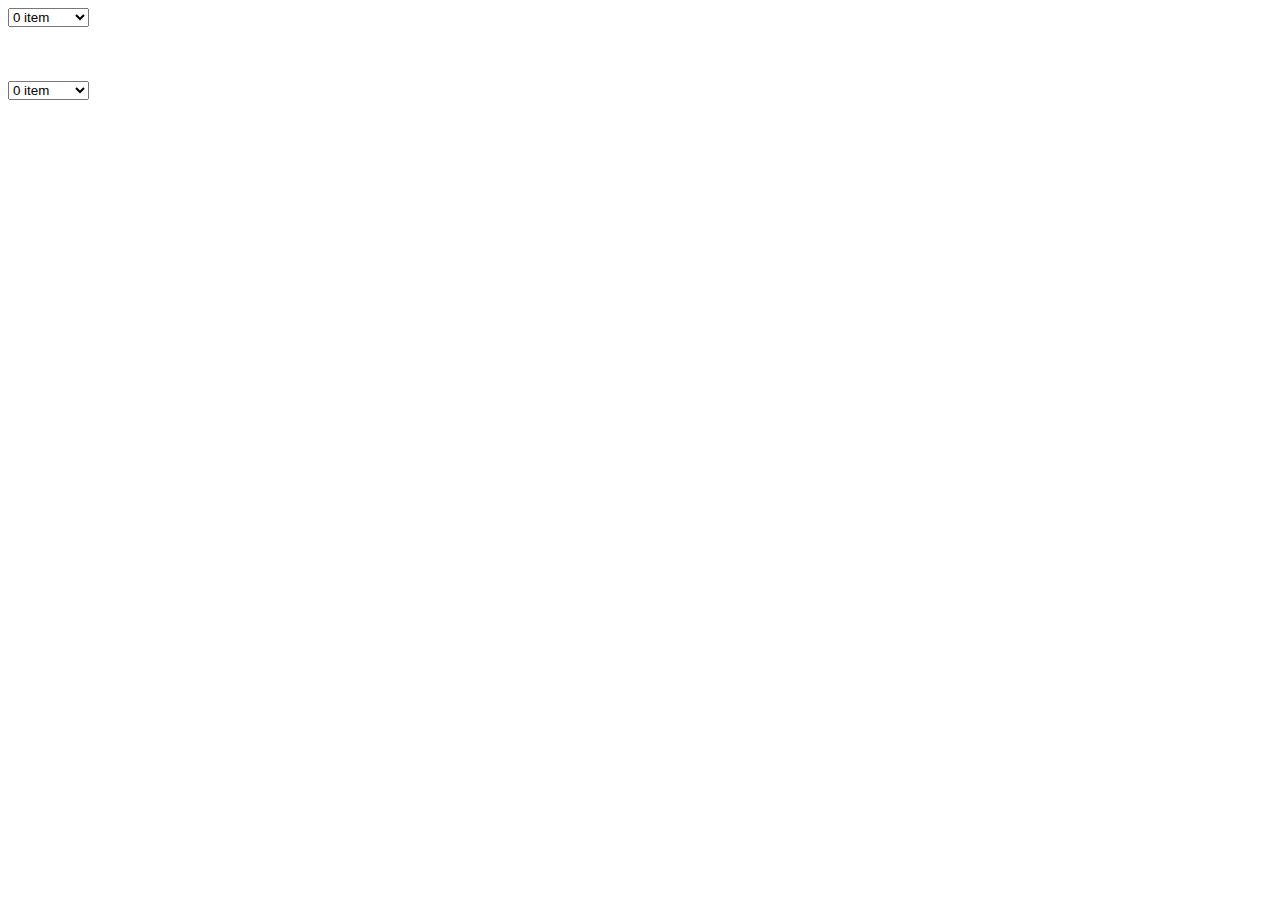
<file: pzdc.html>
<html>
<head>
    <link rel="stylesheet" href="chosen.css" />
</head>
<body>
<select>
<option>0 item</option><option>1 item</option><option>2 item</option><option>3 item</option><option>4 item</option><option>5 item</option><option>6 item</option><option>7 item</option><option>8 item</option><option>9 item</option><option>10 item</option><option>11 item</option><option>12 item</option><option>13 item</option><option>14 item</option><option>15 item</option><option>16 item</option><option>17 item</option><option>18 item</option><option>19 item</option><option>20 item</option><option>21 item</option><option>22 item</option><option>23 item</option><option>24 item</option><option>25 item</option><option>26 item</option><option>27 item</option><option>28 item</option><option>29 item</option><option>30 item</option><option>31 item</option><option>32 item</option><option>33 item</option><option>34 item</option><option>35 item</option><option>36 item</option><option>37 item</option><option>38 item</option><option>39 item</option><option>40 item</option><option>41 item</option><option>42 item</option><option>43 item</option><option>44 item</option><option>45 item</option><option>46 item</option><option>47 item</option><option>48 item</option><option>49 item</option><option>50 item</option><option>51 item</option><option>52 item</option><option>53 item</option><option>54 item</option><option>55 item</option><option>56 item</option><option>57 item</option><option>58 item</option><option>59 item</option><option>60 item</option><option>61 item</option><option>62 item</option><option>63 item</option><option>64 item</option><option>65 item</option><option>66 item</option><option>67 item</option><option>68 item</option><option>69 item</option><option>70 item</option><option>71 item</option><option>72 item</option><option>73 item</option><option>74 item</option><option>75 item</option><option>76 item</option><option>77 item</option><option>78 item</option><option>79 item</option><option>80 item</option><option>81 item</option><option>82 item</option><option>83 item</option><option>84 item</option><option>85 item</option><option>86 item</option><option>87 item</option><option>88 item</option><option>89 item</option><option>90 item</option><option>91 item</option><option>92 item</option><option>93 item</option><option>94 item</option><option>95 item</option><option>96 item</option><option>97 item</option><option>98 item</option><option>99 item</option><option>100 item</option><option>101 item</option><option>102 item</option><option>103 item</option><option>104 item</option><option>105 item</option><option>106 item</option><option>107 item</option><option>108 item</option><option>109 item</option><option>110 item</option><option>111 item</option><option>112 item</option><option>113 item</option><option>114 item</option><option>115 item</option><option>116 item</option><option>117 item</option><option>118 item</option><option>119 item</option><option>120 item</option><option>121 item</option><option>122 item</option><option>123 item</option><option>124 item</option><option>125 item</option><option>126 item</option><option>127 item</option><option>128 item</option><option>129 item</option><option>130 item</option><option>131 item</option><option>132 item</option><option>133 item</option><option>134 item</option><option>135 item</option><option>136 item</option><option>137 item</option><option>138 item</option><option>139 item</option><option>140 item</option><option>141 item</option><option>142 item</option><option>143 item</option><option>144 item</option><option>145 item</option><option>146 item</option><option>147 item</option><option>148 item</option><option>149 item</option><option>150 item</option><option>151 item</option><option>152 item</option><option>153 item</option><option>154 item</option><option>155 item</option><option>156 item</option><option>157 item</option><option>158 item</option><option>159 item</option><option>160 item</option><option>161 item</option><option>162 item</option><option>163 item</option><option>164 item</option><option>165 item</option><option>166 item</option><option>167 item</option><option>168 item</option><option>169 item</option><option>170 item</option><option>171 item</option><option>172 item</option><option>173 item</option><option>174 item</option><option>175 item</option><option>176 item</option><option>177 item</option><option>178 item</option><option>179 item</option><option>180 item</option><option>181 item</option><option>182 item</option><option>183 item</option><option>184 item</option><option>185 item</option><option>186 item</option><option>187 item</option><option>188 item</option><option>189 item</option><option>190 item</option><option>191 item</option><option>192 item</option><option>193 item</option><option>194 item</option><option>195 item</option><option>196 item</option><option>197 item</option><option>198 item</option><option>199 item</option><option>200 item</option><option>201 item</option><option>202 item</option><option>203 item</option><option>204 item</option><option>205 item</option><option>206 item</option><option>207 item</option><option>208 item</option><option>209 item</option><option>210 item</option><option>211 item</option><option>212 item</option><option>213 item</option><option>214 item</option><option>215 item</option><option>216 item</option><option>217 item</option><option>218 item</option><option>219 item</option><option>220 item</option><option>221 item</option><option>222 item</option><option>223 item</option><option>224 item</option><option>225 item</option><option>226 item</option><option>227 item</option><option>228 item</option><option>229 item</option><option>230 item</option><option>231 item</option><option>232 item</option><option>233 item</option><option>234 item</option><option>235 item</option><option>236 item</option><option>237 item</option><option>238 item</option><option>239 item</option><option>240 item</option><option>241 item</option><option>242 item</option><option>243 item</option><option>244 item</option><option>245 item</option><option>246 item</option><option>247 item</option><option>248 item</option><option>249 item</option><option>250 item</option><option>251 item</option><option>252 item</option><option>253 item</option><option>254 item</option><option>255 item</option><option>256 item</option><option>257 item</option><option>258 item</option><option>259 item</option><option>260 item</option><option>261 item</option><option>262 item</option><option>263 item</option><option>264 item</option><option>265 item</option><option>266 item</option><option>267 item</option><option>268 item</option><option>269 item</option><option>270 item</option><option>271 item</option><option>272 item</option><option>273 item</option><option>274 item</option><option>275 item</option><option>276 item</option><option>277 item</option><option>278 item</option><option>279 item</option><option>280 item</option><option>281 item</option><option>282 item</option><option>283 item</option><option>284 item</option><option>285 item</option><option>286 item</option><option>287 item</option><option>288 item</option><option>289 item</option><option>290 item</option><option>291 item</option><option>292 item</option><option>293 item</option><option>294 item</option><option>295 item</option><option>296 item</option><option>297 item</option><option>298 item</option><option>299 item</option><option>300 item</option><option>301 item</option><option>302 item</option><option>303 item</option><option>304 item</option><option>305 item</option><option>306 item</option><option>307 item</option><option>308 item</option><option>309 item</option><option>310 item</option><option>311 item</option><option>312 item</option><option>313 item</option><option>314 item</option><option>315 item</option><option>316 item</option><option>317 item</option><option>318 item</option><option>319 item</option><option>320 item</option><option>321 item</option><option>322 item</option><option>323 item</option><option>324 item</option><option>325 item</option><option>326 item</option><option>327 item</option><option>328 item</option><option>329 item</option><option>330 item</option><option>331 item</option><option>332 item</option><option>333 item</option><option>334 item</option><option>335 item</option><option>336 item</option><option>337 item</option><option>338 item</option><option>339 item</option><option>340 item</option><option>341 item</option><option>342 item</option><option>343 item</option><option>344 item</option><option>345 item</option><option>346 item</option><option>347 item</option><option>348 item</option><option>349 item</option><option>350 item</option><option>351 item</option><option>352 item</option><option>353 item</option><option>354 item</option><option>355 item</option><option>356 item</option><option>357 item</option><option>358 item</option><option>359 item</option><option>360 item</option><option>361 item</option><option>362 item</option><option>363 item</option><option>364 item</option><option>365 item</option><option>366 item</option><option>367 item</option><option>368 item</option><option>369 item</option><option>370 item</option><option>371 item</option><option>372 item</option><option>373 item</option><option>374 item</option><option>375 item</option><option>376 item</option><option>377 item</option><option>378 item</option><option>379 item</option><option>380 item</option><option>381 item</option><option>382 item</option><option>383 item</option><option>384 item</option><option>385 item</option><option>386 item</option><option>387 item</option><option>388 item</option><option>389 item</option><option>390 item</option><option>391 item</option><option>392 item</option><option>393 item</option><option>394 item</option><option>395 item</option><option>396 item</option><option>397 item</option><option>398 item</option><option>399 item</option><option>400 item</option><option>401 item</option><option>402 item</option><option>403 item</option><option>404 item</option><option>405 item</option><option>406 item</option><option>407 item</option><option>408 item</option><option>409 item</option><option>410 item</option><option>411 item</option><option>412 item</option><option>413 item</option><option>414 item</option><option>415 item</option><option>416 item</option><option>417 item</option><option>418 item</option><option>419 item</option><option>420 item</option><option>421 item</option><option>422 item</option><option>423 item</option><option>424 item</option><option>425 item</option><option>426 item</option><option>427 item</option><option>428 item</option><option>429 item</option><option>430 item</option><option>431 item</option><option>432 item</option><option>433 item</option><option>434 item</option><option>435 item</option><option>436 item</option><option>437 item</option><option>438 item</option><option>439 item</option><option>440 item</option><option>441 item</option><option>442 item</option><option>443 item</option><option>444 item</option><option>445 item</option><option>446 item</option><option>447 item</option><option>448 item</option><option>449 item</option><option>450 item</option><option>451 item</option><option>452 item</option><option>453 item</option><option>454 item</option><option>455 item</option><option>456 item</option><option>457 item</option><option>458 item</option><option>459 item</option><option>460 item</option><option>461 item</option><option>462 item</option><option>463 item</option><option>464 item</option><option>465 item</option><option>466 item</option><option>467 item</option><option>468 item</option><option>469 item</option><option>470 item</option><option>471 item</option><option>472 item</option><option>473 item</option><option>474 item</option><option>475 item</option><option>476 item</option><option>477 item</option><option>478 item</option><option>479 item</option><option>480 item</option><option>481 item</option><option>482 item</option><option>483 item</option><option>484 item</option><option>485 item</option><option>486 item</option><option>487 item</option><option>488 item</option><option>489 item</option><option>490 item</option><option>491 item</option><option>492 item</option><option>493 item</option><option>494 item</option><option>495 item</option><option>496 item</option><option>497 item</option><option>498 item</option><option>499 item</option><option>500 item</option><option>501 item</option><option>502 item</option><option>503 item</option><option>504 item</option><option>505 item</option><option>506 item</option><option>507 item</option><option>508 item</option><option>509 item</option><option>510 item</option><option>511 item</option><option>512 item</option><option>513 item</option><option>514 item</option><option>515 item</option><option>516 item</option><option>517 item</option><option>518 item</option><option>519 item</option><option>520 item</option><option>521 item</option><option>522 item</option><option>523 item</option><option>524 item</option><option>525 item</option><option>526 item</option><option>527 item</option><option>528 item</option><option>529 item</option><option>530 item</option><option>531 item</option><option>532 item</option><option>533 item</option><option>534 item</option><option>535 item</option><option>536 item</option><option>537 item</option><option>538 item</option><option>539 item</option><option>540 item</option><option>541 item</option><option>542 item</option><option>543 item</option><option>544 item</option><option>545 item</option><option>546 item</option><option>547 item</option><option>548 item</option><option>549 item</option><option>550 item</option><option>551 item</option><option>552 item</option><option>553 item</option><option>554 item</option><option>555 item</option><option>556 item</option><option>557 item</option><option>558 item</option><option>559 item</option><option>560 item</option><option>561 item</option><option>562 item</option><option>563 item</option><option>564 item</option><option>565 item</option><option>566 item</option><option>567 item</option><option>568 item</option><option>569 item</option><option>570 item</option><option>571 item</option><option>572 item</option><option>573 item</option><option>574 item</option><option>575 item</option><option>576 item</option><option>577 item</option><option>578 item</option><option>579 item</option><option>580 item</option><option>581 item</option><option>582 item</option><option>583 item</option><option>584 item</option><option>585 item</option><option>586 item</option><option>587 item</option><option>588 item</option><option>589 item</option><option>590 item</option><option>591 item</option><option>592 item</option><option>593 item</option><option>594 item</option><option>595 item</option><option>596 item</option><option>597 item</option><option>598 item</option><option>599 item</option><option>600 item</option><option>601 item</option><option>602 item</option><option>603 item</option><option>604 item</option><option>605 item</option><option>606 item</option><option>607 item</option><option>608 item</option><option>609 item</option><option>610 item</option><option>611 item</option><option>612 item</option><option>613 item</option><option>614 item</option><option>615 item</option><option>616 item</option><option>617 item</option><option>618 item</option><option>619 item</option><option>620 item</option><option>621 item</option><option>622 item</option><option>623 item</option><option>624 item</option><option>625 item</option><option>626 item</option><option>627 item</option><option>628 item</option><option>629 item</option><option>630 item</option><option>631 item</option><option>632 item</option><option>633 item</option><option>634 item</option><option>635 item</option><option>636 item</option><option>637 item</option><option>638 item</option><option>639 item</option><option>640 item</option><option>641 item</option><option>642 item</option><option>643 item</option><option>644 item</option><option>645 item</option><option>646 item</option><option>647 item</option><option>648 item</option><option>649 item</option><option>650 item</option><option>651 item</option><option>652 item</option><option>653 item</option><option>654 item</option><option>655 item</option><option>656 item</option><option>657 item</option><option>658 item</option><option>659 item</option><option>660 item</option><option>661 item</option><option>662 item</option><option>663 item</option><option>664 item</option><option>665 item</option><option>666 item</option><option>667 item</option><option>668 item</option><option>669 item</option><option>670 item</option><option>671 item</option><option>672 item</option><option>673 item</option><option>674 item</option><option>675 item</option><option>676 item</option><option>677 item</option><option>678 item</option><option>679 item</option><option>680 item</option><option>681 item</option><option>682 item</option><option>683 item</option><option>684 item</option><option>685 item</option><option>686 item</option><option>687 item</option><option>688 item</option><option>689 item</option><option>690 item</option><option>691 item</option><option>692 item</option><option>693 item</option><option>694 item</option><option>695 item</option><option>696 item</option><option>697 item</option><option>698 item</option><option>699 item</option><option>700 item</option><option>701 item</option><option>702 item</option><option>703 item</option><option>704 item</option><option>705 item</option><option>706 item</option><option>707 item</option><option>708 item</option><option>709 item</option><option>710 item</option><option>711 item</option><option>712 item</option><option>713 item</option><option>714 item</option><option>715 item</option><option>716 item</option><option>717 item</option><option>718 item</option><option>719 item</option><option>720 item</option><option>721 item</option><option>722 item</option><option>723 item</option><option>724 item</option><option>725 item</option><option>726 item</option><option>727 item</option><option>728 item</option><option>729 item</option><option>730 item</option><option>731 item</option><option>732 item</option><option>733 item</option><option>734 item</option><option>735 item</option><option>736 item</option><option>737 item</option><option>738 item</option><option>739 item</option><option>740 item</option><option>741 item</option><option>742 item</option><option>743 item</option><option>744 item</option><option>745 item</option><option>746 item</option><option>747 item</option><option>748 item</option><option>749 item</option><option>750 item</option><option>751 item</option><option>752 item</option><option>753 item</option><option>754 item</option><option>755 item</option><option>756 item</option><option>757 item</option><option>758 item</option><option>759 item</option><option>760 item</option><option>761 item</option><option>762 item</option><option>763 item</option><option>764 item</option><option>765 item</option><option>766 item</option><option>767 item</option><option>768 item</option><option>769 item</option><option>770 item</option><option>771 item</option><option>772 item</option><option>773 item</option><option>774 item</option><option>775 item</option><option>776 item</option><option>777 item</option><option>778 item</option><option>779 item</option><option>780 item</option><option>781 item</option><option>782 item</option><option>783 item</option><option>784 item</option><option>785 item</option><option>786 item</option><option>787 item</option><option>788 item</option><option>789 item</option><option>790 item</option><option>791 item</option><option>792 item</option><option>793 item</option><option>794 item</option><option>795 item</option><option>796 item</option><option>797 item</option><option>798 item</option><option>799 item</option><option>800 item</option><option>801 item</option><option>802 item</option><option>803 item</option><option>804 item</option><option>805 item</option><option>806 item</option><option>807 item</option><option>808 item</option><option>809 item</option><option>810 item</option><option>811 item</option><option>812 item</option><option>813 item</option><option>814 item</option><option>815 item</option><option>816 item</option><option>817 item</option><option>818 item</option><option>819 item</option><option>820 item</option><option>821 item</option><option>822 item</option><option>823 item</option><option>824 item</option><option>825 item</option><option>826 item</option><option>827 item</option><option>828 item</option><option>829 item</option><option>830 item</option><option>831 item</option><option>832 item</option><option>833 item</option><option>834 item</option><option>835 item</option><option>836 item</option><option>837 item</option><option>838 item</option><option>839 item</option><option>840 item</option><option>841 item</option><option>842 item</option><option>843 item</option><option>844 item</option><option>845 item</option><option>846 item</option><option>847 item</option><option>848 item</option><option>849 item</option><option>850 item</option><option>851 item</option><option>852 item</option><option>853 item</option><option>854 item</option><option>855 item</option><option>856 item</option><option>857 item</option><option>858 item</option><option>859 item</option><option>860 item</option><option>861 item</option><option>862 item</option><option>863 item</option><option>864 item</option><option>865 item</option><option>866 item</option><option>867 item</option><option>868 item</option><option>869 item</option><option>870 item</option><option>871 item</option><option>872 item</option><option>873 item</option><option>874 item</option><option>875 item</option><option>876 item</option><option>877 item</option><option>878 item</option><option>879 item</option><option>880 item</option><option>881 item</option><option>882 item</option><option>883 item</option><option>884 item</option><option>885 item</option><option>886 item</option><option>887 item</option><option>888 item</option><option>889 item</option><option>890 item</option><option>891 item</option><option>892 item</option><option>893 item</option><option>894 item</option><option>895 item</option><option>896 item</option><option>897 item</option><option>898 item</option><option>899 item</option><option>900 item</option><option>901 item</option><option>902 item</option><option>903 item</option><option>904 item</option><option>905 item</option><option>906 item</option><option>907 item</option><option>908 item</option><option>909 item</option><option>910 item</option><option>911 item</option><option>912 item</option><option>913 item</option><option>914 item</option><option>915 item</option><option>916 item</option><option>917 item</option><option>918 item</option><option>919 item</option><option>920 item</option><option>921 item</option><option>922 item</option><option>923 item</option><option>924 item</option><option>925 item</option><option>926 item</option><option>927 item</option><option>928 item</option><option>929 item</option><option>930 item</option><option>931 item</option><option>932 item</option><option>933 item</option><option>934 item</option><option>935 item</option><option>936 item</option><option>937 item</option><option>938 item</option><option>939 item</option><option>940 item</option><option>941 item</option><option>942 item</option><option>943 item</option><option>944 item</option><option>945 item</option><option>946 item</option><option>947 item</option><option>948 item</option><option>949 item</option><option>950 item</option><option>951 item</option><option>952 item</option><option>953 item</option><option>954 item</option><option>955 item</option><option>956 item</option><option>957 item</option><option>958 item</option><option>959 item</option><option>960 item</option><option>961 item</option><option>962 item</option><option>963 item</option><option>964 item</option><option>965 item</option><option>966 item</option><option>967 item</option><option>968 item</option><option>969 item</option><option>970 item</option><option>971 item</option><option>972 item</option><option>973 item</option><option>974 item</option><option>975 item</option><option>976 item</option><option>977 item</option><option>978 item</option><option>979 item</option><option>980 item</option><option>981 item</option><option>982 item</option><option>983 item</option><option>984 item</option><option>985 item</option><option>986 item</option><option>987 item</option><option>988 item</option><option>989 item</option><option>990 item</option><option>991 item</option><option>992 item</option><option>993 item</option><option>994 item</option><option>995 item</option><option>996 item</option><option>997 item</option><option>998 item</option><option>999 item</option><option>1000 item</option><option>1001 item</option><option>1002 item</option><option>1003 item</option><option>1004 item</option><option>1005 item</option><option>1006 item</option><option>1007 item</option><option>1008 item</option><option>1009 item</option><option>1010 item</option><option>1011 item</option><option>1012 item</option><option>1013 item</option><option>1014 item</option><option>1015 item</option><option>1016 item</option><option>1017 item</option><option>1018 item</option><option>1019 item</option><option>1020 item</option><option>1021 item</option><option>1022 item</option><option>1023 item</option><option>1024 item</option><option>1025 item</option><option>1026 item</option><option>1027 item</option><option>1028 item</option><option>1029 item</option><option>1030 item</option><option>1031 item</option><option>1032 item</option><option>1033 item</option><option>1034 item</option><option>1035 item</option><option>1036 item</option><option>1037 item</option><option>1038 item</option><option>1039 item</option><option>1040 item</option><option>1041 item</option><option>1042 item</option><option>1043 item</option><option>1044 item</option><option>1045 item</option><option>1046 item</option><option>1047 item</option><option>1048 item</option><option>1049 item</option><option>1050 item</option><option>1051 item</option><option>1052 item</option><option>1053 item</option><option>1054 item</option><option>1055 item</option><option>1056 item</option><option>1057 item</option><option>1058 item</option><option>1059 item</option><option>1060 item</option><option>1061 item</option><option>1062 item</option><option>1063 item</option><option>1064 item</option><option>1065 item</option><option>1066 item</option><option>1067 item</option><option>1068 item</option><option>1069 item</option><option>1070 item</option><option>1071 item</option><option>1072 item</option><option>1073 item</option><option>1074 item</option><option>1075 item</option><option>1076 item</option><option>1077 item</option><option>1078 item</option><option>1079 item</option><option>1080 item</option><option>1081 item</option><option>1082 item</option><option>1083 item</option><option>1084 item</option><option>1085 item</option><option>1086 item</option><option>1087 item</option><option>1088 item</option><option>1089 item</option><option>1090 item</option><option>1091 item</option><option>1092 item</option><option>1093 item</option><option>1094 item</option><option>1095 item</option><option>1096 item</option><option>1097 item</option><option>1098 item</option><option>1099 item</option><option>1100 item</option><option>1101 item</option><option>1102 item</option><option>1103 item</option><option>1104 item</option><option>1105 item</option><option>1106 item</option><option>1107 item</option><option>1108 item</option><option>1109 item</option><option>1110 item</option><option>1111 item</option><option>1112 item</option><option>1113 item</option><option>1114 item</option><option>1115 item</option><option>1116 item</option><option>1117 item</option><option>1118 item</option><option>1119 item</option><option>1120 item</option><option>1121 item</option><option>1122 item</option><option>1123 item</option><option>1124 item</option><option>1125 item</option><option>1126 item</option><option>1127 item</option><option>1128 item</option><option>1129 item</option><option>1130 item</option><option>1131 item</option><option>1132 item</option><option>1133 item</option><option>1134 item</option><option>1135 item</option><option>1136 item</option><option>1137 item</option><option>1138 item</option><option>1139 item</option><option>1140 item</option><option>1141 item</option><option>1142 item</option><option>1143 item</option><option>1144 item</option><option>1145 item</option><option>1146 item</option><option>1147 item</option><option>1148 item</option><option>1149 item</option><option>1150 item</option><option>1151 item</option><option>1152 item</option><option>1153 item</option><option>1154 item</option><option>1155 item</option><option>1156 item</option><option>1157 item</option><option>1158 item</option><option>1159 item</option><option>1160 item</option><option>1161 item</option><option>1162 item</option><option>1163 item</option><option>1164 item</option><option>1165 item</option><option>1166 item</option><option>1167 item</option><option>1168 item</option><option>1169 item</option><option>1170 item</option><option>1171 item</option><option>1172 item</option><option>1173 item</option><option>1174 item</option><option>1175 item</option><option>1176 item</option><option>1177 item</option><option>1178 item</option><option>1179 item</option><option>1180 item</option><option>1181 item</option><option>1182 item</option><option>1183 item</option><option>1184 item</option><option>1185 item</option><option>1186 item</option><option>1187 item</option><option>1188 item</option><option>1189 item</option><option>1190 item</option><option>1191 item</option><option>1192 item</option><option>1193 item</option><option>1194 item</option><option>1195 item</option><option>1196 item</option><option>1197 item</option><option>1198 item</option><option>1199 item</option><option>1200 item</option><option>1201 item</option><option>1202 item</option><option>1203 item</option><option>1204 item</option><option>1205 item</option><option>1206 item</option><option>1207 item</option><option>1208 item</option><option>1209 item</option><option>1210 item</option><option>1211 item</option><option>1212 item</option><option>1213 item</option><option>1214 item</option><option>1215 item</option><option>1216 item</option><option>1217 item</option><option>1218 item</option><option>1219 item</option><option>1220 item</option><option>1221 item</option><option>1222 item</option><option>1223 item</option><option>1224 item</option><option>1225 item</option><option>1226 item</option><option>1227 item</option><option>1228 item</option><option>1229 item</option><option>1230 item</option><option>1231 item</option><option>1232 item</option><option>1233 item</option><option>1234 item</option><option>1235 item</option><option>1236 item</option><option>1237 item</option><option>1238 item</option><option>1239 item</option><option>1240 item</option><option>1241 item</option><option>1242 item</option><option>1243 item</option><option>1244 item</option><option>1245 item</option><option>1246 item</option><option>1247 item</option><option>1248 item</option><option>1249 item</option><option>1250 item</option><option>1251 item</option><option>1252 item</option><option>1253 item</option><option>1254 item</option><option>1255 item</option><option>1256 item</option><option>1257 item</option><option>1258 item</option><option>1259 item</option><option>1260 item</option><option>1261 item</option><option>1262 item</option><option>1263 item</option><option>1264 item</option><option>1265 item</option><option>1266 item</option><option>1267 item</option><option>1268 item</option><option>1269 item</option><option>1270 item</option><option>1271 item</option><option>1272 item</option><option>1273 item</option><option>1274 item</option><option>1275 item</option><option>1276 item</option><option>1277 item</option><option>1278 item</option><option>1279 item</option><option>1280 item</option><option>1281 item</option><option>1282 item</option><option>1283 item</option><option>1284 item</option><option>1285 item</option><option>1286 item</option><option>1287 item</option><option>1288 item</option><option>1289 item</option><option>1290 item</option><option>1291 item</option><option>1292 item</option><option>1293 item</option><option>1294 item</option><option>1295 item</option><option>1296 item</option><option>1297 item</option><option>1298 item</option><option>1299 item</option><option>1300 item</option><option>1301 item</option><option>1302 item</option><option>1303 item</option><option>1304 item</option><option>1305 item</option><option>1306 item</option><option>1307 item</option><option>1308 item</option><option>1309 item</option><option>1310 item</option><option>1311 item</option><option>1312 item</option><option>1313 item</option><option>1314 item</option><option>1315 item</option><option>1316 item</option><option>1317 item</option><option>1318 item</option><option>1319 item</option><option>1320 item</option><option>1321 item</option><option>1322 item</option><option>1323 item</option><option>1324 item</option><option>1325 item</option><option>1326 item</option><option>1327 item</option><option>1328 item</option><option>1329 item</option><option>1330 item</option><option>1331 item</option><option>1332 item</option><option>1333 item</option><option>1334 item</option><option>1335 item</option><option>1336 item</option><option>1337 item</option><option>1338 item</option><option>1339 item</option><option>1340 item</option><option>1341 item</option><option>1342 item</option><option>1343 item</option><option>1344 item</option><option>1345 item</option><option>1346 item</option><option>1347 item</option><option>1348 item</option><option>1349 item</option><option>1350 item</option><option>1351 item</option><option>1352 item</option><option>1353 item</option><option>1354 item</option><option>1355 item</option><option>1356 item</option><option>1357 item</option><option>1358 item</option><option>1359 item</option><option>1360 item</option><option>1361 item</option><option>1362 item</option><option>1363 item</option><option>1364 item</option><option>1365 item</option><option>1366 item</option><option>1367 item</option><option>1368 item</option><option>1369 item</option><option>1370 item</option><option>1371 item</option><option>1372 item</option><option>1373 item</option><option>1374 item</option><option>1375 item</option><option>1376 item</option><option>1377 item</option><option>1378 item</option><option>1379 item</option><option>1380 item</option><option>1381 item</option><option>1382 item</option><option>1383 item</option><option>1384 item</option><option>1385 item</option><option>1386 item</option><option>1387 item</option><option>1388 item</option><option>1389 item</option><option>1390 item</option><option>1391 item</option><option>1392 item</option><option>1393 item</option><option>1394 item</option><option>1395 item</option><option>1396 item</option><option>1397 item</option><option>1398 item</option><option>1399 item</option><option>1400 item</option><option>1401 item</option><option>1402 item</option><option>1403 item</option><option>1404 item</option><option>1405 item</option><option>1406 item</option><option>1407 item</option><option>1408 item</option><option>1409 item</option><option>1410 item</option><option>1411 item</option><option>1412 item</option><option>1413 item</option><option>1414 item</option><option>1415 item</option><option>1416 item</option><option>1417 item</option><option>1418 item</option><option>1419 item</option><option>1420 item</option><option>1421 item</option><option>1422 item</option><option>1423 item</option><option>1424 item</option><option>1425 item</option><option>1426 item</option><option>1427 item</option><option>1428 item</option><option>1429 item</option><option>1430 item</option><option>1431 item</option><option>1432 item</option><option>1433 item</option><option>1434 item</option><option>1435 item</option><option>1436 item</option><option>1437 item</option><option>1438 item</option><option>1439 item</option><option>1440 item</option><option>1441 item</option><option>1442 item</option><option>1443 item</option><option>1444 item</option><option>1445 item</option><option>1446 item</option><option>1447 item</option><option>1448 item</option><option>1449 item</option><option>1450 item</option><option>1451 item</option><option>1452 item</option><option>1453 item</option><option>1454 item</option><option>1455 item</option><option>1456 item</option><option>1457 item</option><option>1458 item</option><option>1459 item</option><option>1460 item</option><option>1461 item</option><option>1462 item</option><option>1463 item</option><option>1464 item</option><option>1465 item</option><option>1466 item</option><option>1467 item</option><option>1468 item</option><option>1469 item</option><option>1470 item</option><option>1471 item</option><option>1472 item</option><option>1473 item</option><option>1474 item</option><option>1475 item</option><option>1476 item</option><option>1477 item</option><option>1478 item</option><option>1479 item</option><option>1480 item</option><option>1481 item</option><option>1482 item</option><option>1483 item</option><option>1484 item</option><option>1485 item</option><option>1486 item</option><option>1487 item</option><option>1488 item</option><option>1489 item</option><option>1490 item</option><option>1491 item</option><option>1492 item</option><option>1493 item</option><option>1494 item</option><option>1495 item</option><option>1496 item</option><option>1497 item</option><option>1498 item</option><option>1499 item</option><option>1500 item</option><option>1501 item</option><option>1502 item</option><option>1503 item</option><option>1504 item</option><option>1505 item</option><option>1506 item</option><option>1507 item</option><option>1508 item</option><option>1509 item</option><option>1510 item</option><option>1511 item</option><option>1512 item</option><option>1513 item</option><option>1514 item</option><option>1515 item</option><option>1516 item</option><option>1517 item</option><option>1518 item</option><option>1519 item</option><option>1520 item</option><option>1521 item</option><option>1522 item</option><option>1523 item</option><option>1524 item</option><option>1525 item</option><option>1526 item</option><option>1527 item</option><option>1528 item</option><option>1529 item</option><option>1530 item</option><option>1531 item</option><option>1532 item</option><option>1533 item</option><option>1534 item</option><option>1535 item</option><option>1536 item</option><option>1537 item</option><option>1538 item</option><option>1539 item</option><option>1540 item</option><option>1541 item</option><option>1542 item</option><option>1543 item</option><option>1544 item</option><option>1545 item</option><option>1546 item</option><option>1547 item</option><option>1548 item</option><option>1549 item</option><option>1550 item</option><option>1551 item</option><option>1552 item</option><option>1553 item</option><option>1554 item</option><option>1555 item</option><option>1556 item</option><option>1557 item</option><option>1558 item</option><option>1559 item</option><option>1560 item</option><option>1561 item</option><option>1562 item</option><option>1563 item</option><option>1564 item</option><option>1565 item</option><option>1566 item</option><option>1567 item</option><option>1568 item</option><option>1569 item</option><option>1570 item</option><option>1571 item</option><option>1572 item</option><option>1573 item</option><option>1574 item</option><option>1575 item</option><option>1576 item</option><option>1577 item</option><option>1578 item</option><option>1579 item</option><option>1580 item</option><option>1581 item</option><option>1582 item</option><option>1583 item</option><option>1584 item</option><option>1585 item</option><option>1586 item</option><option>1587 item</option><option>1588 item</option><option>1589 item</option><option>1590 item</option><option>1591 item</option><option>1592 item</option><option>1593 item</option><option>1594 item</option><option>1595 item</option><option>1596 item</option><option>1597 item</option><option>1598 item</option><option>1599 item</option><option>1600 item</option><option>1601 item</option><option>1602 item</option><option>1603 item</option><option>1604 item</option><option>1605 item</option><option>1606 item</option><option>1607 item</option><option>1608 item</option><option>1609 item</option><option>1610 item</option><option>1611 item</option><option>1612 item</option><option>1613 item</option><option>1614 item</option><option>1615 item</option><option>1616 item</option><option>1617 item</option><option>1618 item</option><option>1619 item</option><option>1620 item</option><option>1621 item</option><option>1622 item</option><option>1623 item</option><option>1624 item</option><option>1625 item</option><option>1626 item</option><option>1627 item</option><option>1628 item</option><option>1629 item</option><option>1630 item</option><option>1631 item</option><option>1632 item</option><option>1633 item</option><option>1634 item</option><option>1635 item</option><option>1636 item</option><option>1637 item</option><option>1638 item</option><option>1639 item</option><option>1640 item</option><option>1641 item</option><option>1642 item</option><option>1643 item</option><option>1644 item</option><option>1645 item</option><option>1646 item</option><option>1647 item</option><option>1648 item</option><option>1649 item</option><option>1650 item</option><option>1651 item</option><option>1652 item</option><option>1653 item</option><option>1654 item</option><option>1655 item</option><option>1656 item</option><option>1657 item</option><option>1658 item</option><option>1659 item</option><option>1660 item</option><option>1661 item</option><option>1662 item</option><option>1663 item</option><option>1664 item</option><option>1665 item</option><option>1666 item</option><option>1667 item</option><option>1668 item</option><option>1669 item</option><option>1670 item</option><option>1671 item</option><option>1672 item</option><option>1673 item</option><option>1674 item</option><option>1675 item</option><option>1676 item</option><option>1677 item</option><option>1678 item</option><option>1679 item</option><option>1680 item</option><option>1681 item</option><option>1682 item</option><option>1683 item</option><option>1684 item</option><option>1685 item</option><option>1686 item</option><option>1687 item</option><option>1688 item</option><option>1689 item</option><option>1690 item</option><option>1691 item</option><option>1692 item</option><option>1693 item</option><option>1694 item</option><option>1695 item</option><option>1696 item</option><option>1697 item</option><option>1698 item</option><option>1699 item</option><option>1700 item</option><option>1701 item</option><option>1702 item</option><option>1703 item</option><option>1704 item</option><option>1705 item</option><option>1706 item</option><option>1707 item</option><option>1708 item</option><option>1709 item</option><option>1710 item</option><option>1711 item</option><option>1712 item</option><option>1713 item</option><option>1714 item</option><option>1715 item</option><option>1716 item</option><option>1717 item</option><option>1718 item</option><option>1719 item</option><option>1720 item</option><option>1721 item</option><option>1722 item</option><option>1723 item</option><option>1724 item</option><option>1725 item</option><option>1726 item</option><option>1727 item</option><option>1728 item</option><option>1729 item</option><option>1730 item</option><option>1731 item</option><option>1732 item</option><option>1733 item</option><option>1734 item</option><option>1735 item</option><option>1736 item</option><option>1737 item</option><option>1738 item</option><option>1739 item</option><option>1740 item</option><option>1741 item</option><option>1742 item</option><option>1743 item</option><option>1744 item</option><option>1745 item</option><option>1746 item</option><option>1747 item</option><option>1748 item</option><option>1749 item</option><option>1750 item</option><option>1751 item</option><option>1752 item</option><option>1753 item</option><option>1754 item</option><option>1755 item</option><option>1756 item</option><option>1757 item</option><option>1758 item</option><option>1759 item</option><option>1760 item</option><option>1761 item</option><option>1762 item</option><option>1763 item</option><option>1764 item</option><option>1765 item</option><option>1766 item</option><option>1767 item</option><option>1768 item</option><option>1769 item</option><option>1770 item</option><option>1771 item</option><option>1772 item</option><option>1773 item</option><option>1774 item</option><option>1775 item</option><option>1776 item</option><option>1777 item</option><option>1778 item</option><option>1779 item</option><option>1780 item</option><option>1781 item</option><option>1782 item</option><option>1783 item</option><option>1784 item</option><option>1785 item</option><option>1786 item</option><option>1787 item</option><option>1788 item</option><option>1789 item</option><option>1790 item</option><option>1791 item</option><option>1792 item</option><option>1793 item</option><option>1794 item</option><option>1795 item</option><option>1796 item</option><option>1797 item</option><option>1798 item</option><option>1799 item</option><option>1800 item</option><option>1801 item</option><option>1802 item</option><option>1803 item</option><option>1804 item</option><option>1805 item</option><option>1806 item</option><option>1807 item</option><option>1808 item</option><option>1809 item</option><option>1810 item</option><option>1811 item</option><option>1812 item</option><option>1813 item</option><option>1814 item</option><option>1815 item</option><option>1816 item</option><option>1817 item</option><option>1818 item</option><option>1819 item</option><option>1820 item</option><option>1821 item</option><option>1822 item</option><option>1823 item</option><option>1824 item</option><option>1825 item</option><option>1826 item</option><option>1827 item</option><option>1828 item</option><option>1829 item</option><option>1830 item</option><option>1831 item</option><option>1832 item</option><option>1833 item</option><option>1834 item</option><option>1835 item</option><option>1836 item</option><option>1837 item</option><option>1838 item</option><option>1839 item</option><option>1840 item</option><option>1841 item</option><option>1842 item</option><option>1843 item</option><option>1844 item</option><option>1845 item</option><option>1846 item</option><option>1847 item</option><option>1848 item</option><option>1849 item</option><option>1850 item</option><option>1851 item</option><option>1852 item</option><option>1853 item</option><option>1854 item</option><option>1855 item</option><option>1856 item</option><option>1857 item</option><option>1858 item</option><option>1859 item</option><option>1860 item</option><option>1861 item</option><option>1862 item</option><option>1863 item</option><option>1864 item</option><option>1865 item</option><option>1866 item</option><option>1867 item</option><option>1868 item</option><option>1869 item</option><option>1870 item</option><option>1871 item</option><option>1872 item</option><option>1873 item</option><option>1874 item</option><option>1875 item</option><option>1876 item</option><option>1877 item</option><option>1878 item</option><option>1879 item</option><option>1880 item</option><option>1881 item</option><option>1882 item</option><option>1883 item</option><option>1884 item</option><option>1885 item</option><option>1886 item</option><option>1887 item</option><option>1888 item</option><option>1889 item</option><option>1890 item</option><option>1891 item</option><option>1892 item</option><option>1893 item</option><option>1894 item</option><option>1895 item</option><option>1896 item</option><option>1897 item</option><option>1898 item</option><option>1899 item</option><option>1900 item</option><option>1901 item</option><option>1902 item</option><option>1903 item</option><option>1904 item</option><option>1905 item</option><option>1906 item</option><option>1907 item</option><option>1908 item</option><option>1909 item</option><option>1910 item</option><option>1911 item</option><option>1912 item</option><option>1913 item</option><option>1914 item</option><option>1915 item</option><option>1916 item</option><option>1917 item</option><option>1918 item</option><option>1919 item</option><option>1920 item</option><option>1921 item</option><option>1922 item</option><option>1923 item</option><option>1924 item</option><option>1925 item</option><option>1926 item</option><option>1927 item</option><option>1928 item</option><option>1929 item</option><option>1930 item</option><option>1931 item</option><option>1932 item</option><option>1933 item</option><option>1934 item</option><option>1935 item</option><option>1936 item</option><option>1937 item</option><option>1938 item</option><option>1939 item</option><option>1940 item</option><option>1941 item</option><option>1942 item</option><option>1943 item</option><option>1944 item</option><option>1945 item</option><option>1946 item</option><option>1947 item</option><option>1948 item</option><option>1949 item</option><option>1950 item</option><option>1951 item</option><option>1952 item</option><option>1953 item</option><option>1954 item</option><option>1955 item</option><option>1956 item</option><option>1957 item</option><option>1958 item</option><option>1959 item</option><option>1960 item</option><option>1961 item</option><option>1962 item</option><option>1963 item</option><option>1964 item</option><option>1965 item</option><option>1966 item</option><option>1967 item</option><option>1968 item</option><option>1969 item</option><option>1970 item</option><option>1971 item</option><option>1972 item</option><option>1973 item</option><option>1974 item</option><option>1975 item</option><option>1976 item</option><option>1977 item</option><option>1978 item</option><option>1979 item</option><option>1980 item</option><option>1981 item</option><option>1982 item</option><option>1983 item</option><option>1984 item</option><option>1985 item</option><option>1986 item</option><option>1987 item</option><option>1988 item</option><option>1989 item</option><option>1990 item</option><option>1991 item</option><option>1992 item</option><option>1993 item</option><option>1994 item</option><option>1995 item</option><option>1996 item</option><option>1997 item</option><option>1998 item</option><option>1999 item</option><option>2000 item</option><option>2001 item</option><option>2002 item</option><option>2003 item</option><option>2004 item</option><option>2005 item</option><option>2006 item</option><option>2007 item</option><option>2008 item</option><option>2009 item</option><option>2010 item</option><option>2011 item</option><option>2012 item</option><option>2013 item</option><option>2014 item</option><option>2015 item</option><option>2016 item</option><option>2017 item</option><option>2018 item</option><option>2019 item</option><option>2020 item</option><option>2021 item</option><option>2022 item</option><option>2023 item</option><option>2024 item</option><option>2025 item</option><option>2026 item</option><option>2027 item</option><option>2028 item</option><option>2029 item</option><option>2030 item</option><option>2031 item</option><option>2032 item</option><option>2033 item</option><option>2034 item</option><option>2035 item</option><option>2036 item</option><option>2037 item</option><option>2038 item</option><option>2039 item</option><option>2040 item</option><option>2041 item</option><option>2042 item</option><option>2043 item</option><option>2044 item</option><option>2045 item</option><option>2046 item</option><option>2047 item</option><option>2048 item</option><option>2049 item</option><option>2050 item</option><option>2051 item</option><option>2052 item</option><option>2053 item</option><option>2054 item</option><option>2055 item</option><option>2056 item</option><option>2057 item</option><option>2058 item</option><option>2059 item</option><option>2060 item</option><option>2061 item</option><option>2062 item</option><option>2063 item</option><option>2064 item</option><option>2065 item</option><option>2066 item</option><option>2067 item</option><option>2068 item</option><option>2069 item</option><option>2070 item</option><option>2071 item</option><option>2072 item</option><option>2073 item</option><option>2074 item</option><option>2075 item</option><option>2076 item</option><option>2077 item</option><option>2078 item</option><option>2079 item</option><option>2080 item</option><option>2081 item</option><option>2082 item</option><option>2083 item</option><option>2084 item</option><option>2085 item</option><option>2086 item</option><option>2087 item</option><option>2088 item</option><option>2089 item</option><option>2090 item</option><option>2091 item</option><option>2092 item</option><option>2093 item</option><option>2094 item</option><option>2095 item</option><option>2096 item</option><option>2097 item</option><option>2098 item</option><option>2099 item</option><option>2100 item</option><option>2101 item</option><option>2102 item</option><option>2103 item</option><option>2104 item</option><option>2105 item</option><option>2106 item</option><option>2107 item</option><option>2108 item</option><option>2109 item</option><option>2110 item</option><option>2111 item</option><option>2112 item</option><option>2113 item</option><option>2114 item</option><option>2115 item</option><option>2116 item</option><option>2117 item</option><option>2118 item</option><option>2119 item</option><option>2120 item</option><option>2121 item</option><option>2122 item</option><option>2123 item</option><option>2124 item</option><option>2125 item</option><option>2126 item</option><option>2127 item</option><option>2128 item</option><option>2129 item</option><option>2130 item</option><option>2131 item</option><option>2132 item</option><option>2133 item</option><option>2134 item</option><option>2135 item</option><option>2136 item</option><option>2137 item</option><option>2138 item</option><option>2139 item</option><option>2140 item</option><option>2141 item</option><option>2142 item</option><option>2143 item</option><option>2144 item</option><option>2145 item</option><option>2146 item</option><option>2147 item</option><option>2148 item</option><option>2149 item</option><option>2150 item</option><option>2151 item</option><option>2152 item</option><option>2153 item</option><option>2154 item</option><option>2155 item</option><option>2156 item</option><option>2157 item</option><option>2158 item</option><option>2159 item</option><option>2160 item</option><option>2161 item</option><option>2162 item</option><option>2163 item</option><option>2164 item</option><option>2165 item</option><option>2166 item</option><option>2167 item</option><option>2168 item</option><option>2169 item</option><option>2170 item</option><option>2171 item</option><option>2172 item</option><option>2173 item</option><option>2174 item</option><option>2175 item</option><option>2176 item</option><option>2177 item</option><option>2178 item</option><option>2179 item</option><option>2180 item</option><option>2181 item</option><option>2182 item</option><option>2183 item</option><option>2184 item</option><option>2185 item</option><option>2186 item</option><option>2187 item</option><option>2188 item</option><option>2189 item</option><option>2190 item</option><option>2191 item</option><option>2192 item</option><option>2193 item</option><option>2194 item</option><option>2195 item</option><option>2196 item</option><option>2197 item</option><option>2198 item</option><option>2199 item</option><option>2200 item</option><option>2201 item</option><option>2202 item</option><option>2203 item</option><option>2204 item</option><option>2205 item</option><option>2206 item</option><option>2207 item</option><option>2208 item</option><option>2209 item</option><option>2210 item</option><option>2211 item</option><option>2212 item</option><option>2213 item</option><option>2214 item</option><option>2215 item</option><option>2216 item</option><option>2217 item</option><option>2218 item</option><option>2219 item</option><option>2220 item</option><option>2221 item</option><option>2222 item</option><option>2223 item</option><option>2224 item</option><option>2225 item</option><option>2226 item</option><option>2227 item</option><option>2228 item</option><option>2229 item</option><option>2230 item</option><option>2231 item</option><option>2232 item</option><option>2233 item</option><option>2234 item</option><option>2235 item</option><option>2236 item</option><option>2237 item</option><option>2238 item</option><option>2239 item</option><option>2240 item</option><option>2241 item</option><option>2242 item</option><option>2243 item</option><option>2244 item</option><option>2245 item</option><option>2246 item</option><option>2247 item</option><option>2248 item</option><option>2249 item</option><option>2250 item</option><option>2251 item</option><option>2252 item</option><option>2253 item</option><option>2254 item</option><option>2255 item</option><option>2256 item</option><option>2257 item</option><option>2258 item</option><option>2259 item</option><option>2260 item</option><option>2261 item</option><option>2262 item</option><option>2263 item</option><option>2264 item</option><option>2265 item</option><option>2266 item</option><option>2267 item</option><option>2268 item</option><option>2269 item</option><option>2270 item</option><option>2271 item</option><option>2272 item</option><option>2273 item</option><option>2274 item</option><option>2275 item</option><option>2276 item</option><option>2277 item</option><option>2278 item</option><option>2279 item</option><option>2280 item</option><option>2281 item</option><option>2282 item</option><option>2283 item</option><option>2284 item</option><option>2285 item</option><option>2286 item</option><option>2287 item</option><option>2288 item</option><option>2289 item</option><option>2290 item</option><option>2291 item</option><option>2292 item</option><option>2293 item</option><option>2294 item</option><option>2295 item</option><option>2296 item</option><option>2297 item</option><option>2298 item</option><option>2299 item</option><option>2300 item</option><option>2301 item</option><option>2302 item</option><option>2303 item</option><option>2304 item</option><option>2305 item</option><option>2306 item</option><option>2307 item</option><option>2308 item</option><option>2309 item</option><option>2310 item</option><option>2311 item</option><option>2312 item</option><option>2313 item</option><option>2314 item</option><option>2315 item</option><option>2316 item</option><option>2317 item</option><option>2318 item</option><option>2319 item</option><option>2320 item</option><option>2321 item</option><option>2322 item</option><option>2323 item</option><option>2324 item</option><option>2325 item</option><option>2326 item</option><option>2327 item</option><option>2328 item</option><option>2329 item</option><option>2330 item</option><option>2331 item</option><option>2332 item</option><option>2333 item</option><option>2334 item</option><option>2335 item</option><option>2336 item</option><option>2337 item</option><option>2338 item</option><option>2339 item</option><option>2340 item</option><option>2341 item</option><option>2342 item</option><option>2343 item</option><option>2344 item</option><option>2345 item</option><option>2346 item</option><option>2347 item</option><option>2348 item</option><option>2349 item</option><option>2350 item</option><option>2351 item</option><option>2352 item</option><option>2353 item</option><option>2354 item</option><option>2355 item</option><option>2356 item</option><option>2357 item</option><option>2358 item</option><option>2359 item</option><option>2360 item</option><option>2361 item</option><option>2362 item</option><option>2363 item</option><option>2364 item</option><option>2365 item</option><option>2366 item</option><option>2367 item</option><option>2368 item</option><option>2369 item</option><option>2370 item</option><option>2371 item</option><option>2372 item</option><option>2373 item</option><option>2374 item</option><option>2375 item</option><option>2376 item</option><option>2377 item</option><option>2378 item</option><option>2379 item</option><option>2380 item</option><option>2381 item</option><option>2382 item</option><option>2383 item</option><option>2384 item</option><option>2385 item</option><option>2386 item</option><option>2387 item</option><option>2388 item</option><option>2389 item</option><option>2390 item</option><option>2391 item</option><option>2392 item</option><option>2393 item</option><option>2394 item</option><option>2395 item</option><option>2396 item</option><option>2397 item</option><option>2398 item</option><option>2399 item</option><option>2400 item</option><option>2401 item</option><option>2402 item</option><option>2403 item</option><option>2404 item</option><option>2405 item</option><option>2406 item</option><option>2407 item</option><option>2408 item</option><option>2409 item</option><option>2410 item</option><option>2411 item</option><option>2412 item</option><option>2413 item</option><option>2414 item</option><option>2415 item</option><option>2416 item</option><option>2417 item</option><option>2418 item</option><option>2419 item</option><option>2420 item</option><option>2421 item</option><option>2422 item</option><option>2423 item</option><option>2424 item</option><option>2425 item</option><option>2426 item</option><option>2427 item</option><option>2428 item</option><option>2429 item</option><option>2430 item</option><option>2431 item</option><option>2432 item</option><option>2433 item</option><option>2434 item</option><option>2435 item</option><option>2436 item</option><option>2437 item</option><option>2438 item</option><option>2439 item</option><option>2440 item</option><option>2441 item</option><option>2442 item</option><option>2443 item</option><option>2444 item</option><option>2445 item</option><option>2446 item</option><option>2447 item</option><option>2448 item</option><option>2449 item</option><option>2450 item</option><option>2451 item</option><option>2452 item</option><option>2453 item</option><option>2454 item</option><option>2455 item</option><option>2456 item</option><option>2457 item</option><option>2458 item</option><option>2459 item</option><option>2460 item</option><option>2461 item</option><option>2462 item</option><option>2463 item</option><option>2464 item</option><option>2465 item</option><option>2466 item</option><option>2467 item</option><option>2468 item</option><option>2469 item</option><option>2470 item</option><option>2471 item</option><option>2472 item</option><option>2473 item</option><option>2474 item</option><option>2475 item</option><option>2476 item</option><option>2477 item</option><option>2478 item</option><option>2479 item</option><option>2480 item</option><option>2481 item</option><option>2482 item</option><option>2483 item</option><option>2484 item</option><option>2485 item</option><option>2486 item</option><option>2487 item</option><option>2488 item</option><option>2489 item</option><option>2490 item</option><option>2491 item</option><option>2492 item</option><option>2493 item</option><option>2494 item</option><option>2495 item</option><option>2496 item</option><option>2497 item</option><option>2498 item</option><option>2499 item</option><option>2500 item</option><option>2501 item</option><option>2502 item</option><option>2503 item</option><option>2504 item</option><option>2505 item</option><option>2506 item</option><option>2507 item</option><option>2508 item</option><option>2509 item</option><option>2510 item</option><option>2511 item</option><option>2512 item</option><option>2513 item</option><option>2514 item</option><option>2515 item</option><option>2516 item</option><option>2517 item</option><option>2518 item</option><option>2519 item</option><option>2520 item</option><option>2521 item</option><option>2522 item</option><option>2523 item</option><option>2524 item</option><option>2525 item</option><option>2526 item</option><option>2527 item</option><option>2528 item</option><option>2529 item</option><option>2530 item</option><option>2531 item</option><option>2532 item</option><option>2533 item</option><option>2534 item</option><option>2535 item</option><option>2536 item</option><option>2537 item</option><option>2538 item</option><option>2539 item</option><option>2540 item</option><option>2541 item</option><option>2542 item</option><option>2543 item</option><option>2544 item</option><option>2545 item</option><option>2546 item</option><option>2547 item</option><option>2548 item</option><option>2549 item</option><option>2550 item</option><option>2551 item</option><option>2552 item</option><option>2553 item</option><option>2554 item</option><option>2555 item</option><option>2556 item</option><option>2557 item</option><option>2558 item</option><option>2559 item</option><option>2560 item</option><option>2561 item</option><option>2562 item</option><option>2563 item</option><option>2564 item</option><option>2565 item</option><option>2566 item</option><option>2567 item</option><option>2568 item</option><option>2569 item</option><option>2570 item</option><option>2571 item</option><option>2572 item</option><option>2573 item</option><option>2574 item</option><option>2575 item</option><option>2576 item</option><option>2577 item</option><option>2578 item</option><option>2579 item</option><option>2580 item</option><option>2581 item</option><option>2582 item</option><option>2583 item</option><option>2584 item</option><option>2585 item</option><option>2586 item</option><option>2587 item</option><option>2588 item</option><option>2589 item</option><option>2590 item</option><option>2591 item</option><option>2592 item</option><option>2593 item</option><option>2594 item</option><option>2595 item</option><option>2596 item</option><option>2597 item</option><option>2598 item</option><option>2599 item</option><option>2600 item</option><option>2601 item</option><option>2602 item</option><option>2603 item</option><option>2604 item</option><option>2605 item</option><option>2606 item</option><option>2607 item</option><option>2608 item</option><option>2609 item</option><option>2610 item</option><option>2611 item</option><option>2612 item</option><option>2613 item</option><option>2614 item</option><option>2615 item</option><option>2616 item</option><option>2617 item</option><option>2618 item</option><option>2619 item</option><option>2620 item</option><option>2621 item</option><option>2622 item</option><option>2623 item</option><option>2624 item</option><option>2625 item</option><option>2626 item</option><option>2627 item</option><option>2628 item</option><option>2629 item</option><option>2630 item</option><option>2631 item</option><option>2632 item</option><option>2633 item</option><option>2634 item</option><option>2635 item</option><option>2636 item</option><option>2637 item</option><option>2638 item</option><option>2639 item</option><option>2640 item</option><option>2641 item</option><option>2642 item</option><option>2643 item</option><option>2644 item</option><option>2645 item</option><option>2646 item</option><option>2647 item</option><option>2648 item</option><option>2649 item</option><option>2650 item</option><option>2651 item</option><option>2652 item</option><option>2653 item</option><option>2654 item</option><option>2655 item</option><option>2656 item</option><option>2657 item</option><option>2658 item</option><option>2659 item</option><option>2660 item</option><option>2661 item</option><option>2662 item</option><option>2663 item</option><option>2664 item</option><option>2665 item</option><option>2666 item</option><option>2667 item</option><option>2668 item</option><option>2669 item</option><option>2670 item</option><option>2671 item</option><option>2672 item</option><option>2673 item</option><option>2674 item</option><option>2675 item</option><option>2676 item</option><option>2677 item</option><option>2678 item</option><option>2679 item</option><option>2680 item</option><option>2681 item</option><option>2682 item</option><option>2683 item</option><option>2684 item</option><option>2685 item</option><option>2686 item</option><option>2687 item</option><option>2688 item</option><option>2689 item</option><option>2690 item</option><option>2691 item</option><option>2692 item</option><option>2693 item</option><option>2694 item</option><option>2695 item</option><option>2696 item</option><option>2697 item</option><option>2698 item</option><option>2699 item</option><option>2700 item</option><option>2701 item</option><option>2702 item</option><option>2703 item</option><option>2704 item</option><option>2705 item</option><option>2706 item</option><option>2707 item</option><option>2708 item</option><option>2709 item</option><option>2710 item</option><option>2711 item</option><option>2712 item</option><option>2713 item</option><option>2714 item</option><option>2715 item</option><option>2716 item</option><option>2717 item</option><option>2718 item</option><option>2719 item</option><option>2720 item</option><option>2721 item</option><option>2722 item</option><option>2723 item</option><option>2724 item</option><option>2725 item</option><option>2726 item</option><option>2727 item</option><option>2728 item</option><option>2729 item</option><option>2730 item</option><option>2731 item</option><option>2732 item</option><option>2733 item</option><option>2734 item</option><option>2735 item</option><option>2736 item</option><option>2737 item</option><option>2738 item</option><option>2739 item</option><option>2740 item</option><option>2741 item</option><option>2742 item</option><option>2743 item</option><option>2744 item</option><option>2745 item</option><option>2746 item</option><option>2747 item</option><option>2748 item</option><option>2749 item</option><option>2750 item</option><option>2751 item</option><option>2752 item</option><option>2753 item</option><option>2754 item</option><option>2755 item</option><option>2756 item</option><option>2757 item</option><option>2758 item</option><option>2759 item</option><option>2760 item</option><option>2761 item</option><option>2762 item</option><option>2763 item</option><option>2764 item</option><option>2765 item</option><option>2766 item</option><option>2767 item</option><option>2768 item</option><option>2769 item</option><option>2770 item</option><option>2771 item</option><option>2772 item</option><option>2773 item</option><option>2774 item</option><option>2775 item</option><option>2776 item</option><option>2777 item</option><option>2778 item</option><option>2779 item</option><option>2780 item</option><option>2781 item</option><option>2782 item</option><option>2783 item</option><option>2784 item</option><option>2785 item</option><option>2786 item</option><option>2787 item</option><option>2788 item</option><option>2789 item</option><option>2790 item</option><option>2791 item</option><option>2792 item</option><option>2793 item</option><option>2794 item</option><option>2795 item</option><option>2796 item</option><option>2797 item</option><option>2798 item</option><option>2799 item</option><option>2800 item</option><option>2801 item</option><option>2802 item</option><option>2803 item</option><option>2804 item</option><option>2805 item</option><option>2806 item</option><option>2807 item</option><option>2808 item</option><option>2809 item</option><option>2810 item</option><option>2811 item</option><option>2812 item</option><option>2813 item</option><option>2814 item</option><option>2815 item</option><option>2816 item</option><option>2817 item</option><option>2818 item</option><option>2819 item</option><option>2820 item</option><option>2821 item</option><option>2822 item</option><option>2823 item</option><option>2824 item</option><option>2825 item</option><option>2826 item</option><option>2827 item</option><option>2828 item</option><option>2829 item</option><option>2830 item</option><option>2831 item</option><option>2832 item</option><option>2833 item</option><option>2834 item</option><option>2835 item</option><option>2836 item</option><option>2837 item</option><option>2838 item</option><option>2839 item</option><option>2840 item</option><option>2841 item</option><option>2842 item</option><option>2843 item</option><option>2844 item</option><option>2845 item</option><option>2846 item</option><option>2847 item</option><option>2848 item</option><option>2849 item</option><option>2850 item</option><option>2851 item</option><option>2852 item</option><option>2853 item</option><option>2854 item</option><option>2855 item</option><option>2856 item</option><option>2857 item</option><option>2858 item</option><option>2859 item</option><option>2860 item</option><option>2861 item</option><option>2862 item</option><option>2863 item</option><option>2864 item</option><option>2865 item</option><option>2866 item</option><option>2867 item</option><option>2868 item</option><option>2869 item</option><option>2870 item</option><option>2871 item</option><option>2872 item</option><option>2873 item</option><option>2874 item</option><option>2875 item</option><option>2876 item</option><option>2877 item</option><option>2878 item</option><option>2879 item</option><option>2880 item</option><option>2881 item</option><option>2882 item</option><option>2883 item</option><option>2884 item</option><option>2885 item</option><option>2886 item</option><option>2887 item</option><option>2888 item</option><option>2889 item</option><option>2890 item</option><option>2891 item</option><option>2892 item</option><option>2893 item</option><option>2894 item</option><option>2895 item</option><option>2896 item</option><option>2897 item</option><option>2898 item</option><option>2899 item</option><option>2900 item</option><option>2901 item</option><option>2902 item</option><option>2903 item</option><option>2904 item</option><option>2905 item</option><option>2906 item</option><option>2907 item</option><option>2908 item</option><option>2909 item</option><option>2910 item</option><option>2911 item</option><option>2912 item</option><option>2913 item</option><option>2914 item</option><option>2915 item</option><option>2916 item</option><option>2917 item</option><option>2918 item</option><option>2919 item</option><option>2920 item</option><option>2921 item</option><option>2922 item</option><option>2923 item</option><option>2924 item</option><option>2925 item</option><option>2926 item</option><option>2927 item</option><option>2928 item</option><option>2929 item</option><option>2930 item</option><option>2931 item</option><option>2932 item</option><option>2933 item</option><option>2934 item</option><option>2935 item</option><option>2936 item</option><option>2937 item</option><option>2938 item</option><option>2939 item</option><option>2940 item</option><option>2941 item</option><option>2942 item</option><option>2943 item</option><option>2944 item</option><option>2945 item</option><option>2946 item</option><option>2947 item</option><option>2948 item</option><option>2949 item</option><option>2950 item</option><option>2951 item</option><option>2952 item</option><option>2953 item</option><option>2954 item</option><option>2955 item</option><option>2956 item</option><option>2957 item</option><option>2958 item</option><option>2959 item</option><option>2960 item</option><option>2961 item</option><option>2962 item</option><option>2963 item</option><option>2964 item</option><option>2965 item</option><option>2966 item</option><option>2967 item</option><option>2968 item</option><option>2969 item</option><option>2970 item</option><option>2971 item</option><option>2972 item</option><option>2973 item</option><option>2974 item</option><option>2975 item</option><option>2976 item</option><option>2977 item</option><option>2978 item</option><option>2979 item</option><option>2980 item</option><option>2981 item</option><option>2982 item</option><option>2983 item</option><option>2984 item</option><option>2985 item</option><option>2986 item</option><option>2987 item</option><option>2988 item</option><option>2989 item</option><option>2990 item</option><option>2991 item</option><option>2992 item</option><option>2993 item</option><option>2994 item</option><option>2995 item</option><option>2996 item</option><option>2997 item</option><option>2998 item</option><option>2999 item</option><option>3000 item</option><option>3001 item</option><option>3002 item</option><option>3003 item</option><option>3004 item</option><option>3005 item</option><option>3006 item</option><option>3007 item</option><option>3008 item</option><option>3009 item</option><option>3010 item</option><option>3011 item</option><option>3012 item</option><option>3013 item</option><option>3014 item</option><option>3015 item</option><option>3016 item</option><option>3017 item</option><option>3018 item</option><option>3019 item</option><option>3020 item</option><option>3021 item</option><option>3022 item</option><option>3023 item</option><option>3024 item</option><option>3025 item</option><option>3026 item</option><option>3027 item</option><option>3028 item</option><option>3029 item</option><option>3030 item</option><option>3031 item</option><option>3032 item</option><option>3033 item</option><option>3034 item</option><option>3035 item</option><option>3036 item</option><option>3037 item</option><option>3038 item</option><option>3039 item</option><option>3040 item</option><option>3041 item</option><option>3042 item</option><option>3043 item</option><option>3044 item</option><option>3045 item</option><option>3046 item</option><option>3047 item</option><option>3048 item</option><option>3049 item</option><option>3050 item</option><option>3051 item</option><option>3052 item</option><option>3053 item</option><option>3054 item</option><option>3055 item</option><option>3056 item</option><option>3057 item</option><option>3058 item</option><option>3059 item</option><option>3060 item</option><option>3061 item</option><option>3062 item</option><option>3063 item</option><option>3064 item</option><option>3065 item</option><option>3066 item</option><option>3067 item</option><option>3068 item</option><option>3069 item</option><option>3070 item</option><option>3071 item</option><option>3072 item</option><option>3073 item</option><option>3074 item</option><option>3075 item</option><option>3076 item</option><option>3077 item</option><option>3078 item</option><option>3079 item</option><option>3080 item</option><option>3081 item</option><option>3082 item</option><option>3083 item</option><option>3084 item</option><option>3085 item</option><option>3086 item</option><option>3087 item</option><option>3088 item</option><option>3089 item</option><option>3090 item</option><option>3091 item</option><option>3092 item</option><option>3093 item</option><option>3094 item</option><option>3095 item</option><option>3096 item</option><option>3097 item</option><option>3098 item</option><option>3099 item</option><option>3100 item</option><option>3101 item</option><option>3102 item</option><option>3103 item</option><option>3104 item</option><option>3105 item</option><option>3106 item</option><option>3107 item</option><option>3108 item</option><option>3109 item</option><option>3110 item</option><option>3111 item</option><option>3112 item</option><option>3113 item</option><option>3114 item</option><option>3115 item</option><option>3116 item</option><option>3117 item</option><option>3118 item</option><option>3119 item</option><option>3120 item</option><option>3121 item</option><option>3122 item</option><option>3123 item</option><option>3124 item</option><option>3125 item</option><option>3126 item</option><option>3127 item</option><option>3128 item</option><option>3129 item</option><option>3130 item</option><option>3131 item</option><option>3132 item</option><option>3133 item</option><option>3134 item</option><option>3135 item</option><option>3136 item</option><option>3137 item</option><option>3138 item</option><option>3139 item</option><option>3140 item</option><option>3141 item</option><option>3142 item</option><option>3143 item</option><option>3144 item</option><option>3145 item</option><option>3146 item</option><option>3147 item</option><option>3148 item</option><option>3149 item</option><option>3150 item</option><option>3151 item</option><option>3152 item</option><option>3153 item</option><option>3154 item</option><option>3155 item</option><option>3156 item</option><option>3157 item</option><option>3158 item</option><option>3159 item</option><option>3160 item</option><option>3161 item</option><option>3162 item</option><option>3163 item</option><option>3164 item</option><option>3165 item</option><option>3166 item</option><option>3167 item</option><option>3168 item</option><option>3169 item</option><option>3170 item</option><option>3171 item</option><option>3172 item</option><option>3173 item</option><option>3174 item</option><option>3175 item</option><option>3176 item</option><option>3177 item</option><option>3178 item</option><option>3179 item</option><option>3180 item</option><option>3181 item</option><option>3182 item</option><option>3183 item</option><option>3184 item</option><option>3185 item</option><option>3186 item</option><option>3187 item</option><option>3188 item</option><option>3189 item</option><option>3190 item</option><option>3191 item</option><option>3192 item</option><option>3193 item</option><option>3194 item</option><option>3195 item</option><option>3196 item</option><option>3197 item</option><option>3198 item</option><option>3199 item</option><option>3200 item</option><option>3201 item</option><option>3202 item</option><option>3203 item</option><option>3204 item</option><option>3205 item</option><option>3206 item</option><option>3207 item</option><option>3208 item</option><option>3209 item</option><option>3210 item</option><option>3211 item</option><option>3212 item</option><option>3213 item</option><option>3214 item</option><option>3215 item</option><option>3216 item</option><option>3217 item</option><option>3218 item</option><option>3219 item</option><option>3220 item</option><option>3221 item</option><option>3222 item</option><option>3223 item</option><option>3224 item</option><option>3225 item</option><option>3226 item</option><option>3227 item</option><option>3228 item</option><option>3229 item</option><option>3230 item</option><option>3231 item</option><option>3232 item</option><option>3233 item</option><option>3234 item</option><option>3235 item</option><option>3236 item</option><option>3237 item</option><option>3238 item</option><option>3239 item</option><option>3240 item</option><option>3241 item</option><option>3242 item</option><option>3243 item</option><option>3244 item</option><option>3245 item</option><option>3246 item</option><option>3247 item</option><option>3248 item</option><option>3249 item</option><option>3250 item</option><option>3251 item</option><option>3252 item</option><option>3253 item</option><option>3254 item</option><option>3255 item</option><option>3256 item</option><option>3257 item</option><option>3258 item</option><option>3259 item</option><option>3260 item</option><option>3261 item</option><option>3262 item</option><option>3263 item</option><option>3264 item</option><option>3265 item</option><option>3266 item</option><option>3267 item</option><option>3268 item</option><option>3269 item</option><option>3270 item</option><option>3271 item</option><option>3272 item</option><option>3273 item</option><option>3274 item</option><option>3275 item</option><option>3276 item</option><option>3277 item</option><option>3278 item</option><option>3279 item</option><option>3280 item</option><option>3281 item</option><option>3282 item</option><option>3283 item</option><option>3284 item</option><option>3285 item</option><option>3286 item</option><option>3287 item</option><option>3288 item</option><option>3289 item</option><option>3290 item</option><option>3291 item</option><option>3292 item</option><option>3293 item</option><option>3294 item</option><option>3295 item</option><option>3296 item</option><option>3297 item</option><option>3298 item</option><option>3299 item</option><option>3300 item</option><option>3301 item</option><option>3302 item</option><option>3303 item</option><option>3304 item</option><option>3305 item</option><option>3306 item</option><option>3307 item</option><option>3308 item</option><option>3309 item</option><option>3310 item</option><option>3311 item</option><option>3312 item</option><option>3313 item</option><option>3314 item</option><option>3315 item</option><option>3316 item</option><option>3317 item</option><option>3318 item</option><option>3319 item</option><option>3320 item</option><option>3321 item</option><option>3322 item</option><option>3323 item</option><option>3324 item</option><option>3325 item</option><option>3326 item</option><option>3327 item</option><option>3328 item</option><option>3329 item</option><option>3330 item</option><option>3331 item</option><option>3332 item</option><option>3333 item</option><option>3334 item</option><option>3335 item</option><option>3336 item</option><option>3337 item</option><option>3338 item</option><option>3339 item</option><option>3340 item</option><option>3341 item</option><option>3342 item</option><option>3343 item</option><option>3344 item</option><option>3345 item</option><option>3346 item</option><option>3347 item</option><option>3348 item</option><option>3349 item</option><option>3350 item</option><option>3351 item</option><option>3352 item</option><option>3353 item</option><option>3354 item</option><option>3355 item</option><option>3356 item</option><option>3357 item</option><option>3358 item</option><option>3359 item</option><option>3360 item</option><option>3361 item</option><option>3362 item</option><option>3363 item</option><option>3364 item</option><option>3365 item</option><option>3366 item</option><option>3367 item</option><option>3368 item</option><option>3369 item</option><option>3370 item</option><option>3371 item</option><option>3372 item</option><option>3373 item</option><option>3374 item</option><option>3375 item</option><option>3376 item</option><option>3377 item</option><option>3378 item</option><option>3379 item</option><option>3380 item</option><option>3381 item</option><option>3382 item</option><option>3383 item</option><option>3384 item</option><option>3385 item</option><option>3386 item</option><option>3387 item</option><option>3388 item</option><option>3389 item</option><option>3390 item</option><option>3391 item</option><option>3392 item</option><option>3393 item</option><option>3394 item</option><option>3395 item</option><option>3396 item</option><option>3397 item</option><option>3398 item</option><option>3399 item</option><option>3400 item</option><option>3401 item</option><option>3402 item</option><option>3403 item</option><option>3404 item</option><option>3405 item</option><option>3406 item</option><option>3407 item</option><option>3408 item</option><option>3409 item</option><option>3410 item</option><option>3411 item</option><option>3412 item</option><option>3413 item</option><option>3414 item</option><option>3415 item</option><option>3416 item</option><option>3417 item</option><option>3418 item</option><option>3419 item</option><option>3420 item</option><option>3421 item</option><option>3422 item</option><option>3423 item</option><option>3424 item</option><option>3425 item</option><option>3426 item</option><option>3427 item</option><option>3428 item</option><option>3429 item</option><option>3430 item</option><option>3431 item</option><option>3432 item</option><option>3433 item</option><option>3434 item</option><option>3435 item</option><option>3436 item</option><option>3437 item</option><option>3438 item</option><option>3439 item</option><option>3440 item</option><option>3441 item</option><option>3442 item</option><option>3443 item</option><option>3444 item</option><option>3445 item</option><option>3446 item</option><option>3447 item</option><option>3448 item</option><option>3449 item</option><option>3450 item</option><option>3451 item</option><option>3452 item</option><option>3453 item</option><option>3454 item</option><option>3455 item</option><option>3456 item</option><option>3457 item</option><option>3458 item</option><option>3459 item</option><option>3460 item</option><option>3461 item</option><option>3462 item</option><option>3463 item</option><option>3464 item</option><option>3465 item</option><option>3466 item</option><option>3467 item</option><option>3468 item</option><option>3469 item</option><option>3470 item</option><option>3471 item</option><option>3472 item</option><option>3473 item</option><option>3474 item</option><option>3475 item</option><option>3476 item</option><option>3477 item</option><option>3478 item</option><option>3479 item</option><option>3480 item</option><option>3481 item</option><option>3482 item</option><option>3483 item</option><option>3484 item</option><option>3485 item</option><option>3486 item</option><option>3487 item</option><option>3488 item</option><option>3489 item</option><option>3490 item</option><option>3491 item</option><option>3492 item</option><option>3493 item</option><option>3494 item</option><option>3495 item</option><option>3496 item</option><option>3497 item</option><option>3498 item</option><option>3499 item</option><option>3500 item</option><option>3501 item</option><option>3502 item</option><option>3503 item</option><option>3504 item</option><option>3505 item</option><option>3506 item</option><option>3507 item</option><option>3508 item</option><option>3509 item</option><option>3510 item</option><option>3511 item</option><option>3512 item</option><option>3513 item</option><option>3514 item</option><option>3515 item</option><option>3516 item</option><option>3517 item</option><option>3518 item</option><option>3519 item</option><option>3520 item</option><option>3521 item</option><option>3522 item</option><option>3523 item</option><option>3524 item</option><option>3525 item</option><option>3526 item</option><option>3527 item</option><option>3528 item</option><option>3529 item</option><option>3530 item</option><option>3531 item</option><option>3532 item</option><option>3533 item</option><option>3534 item</option><option>3535 item</option><option>3536 item</option><option>3537 item</option><option>3538 item</option><option>3539 item</option><option>3540 item</option><option>3541 item</option><option>3542 item</option><option>3543 item</option><option>3544 item</option><option>3545 item</option><option>3546 item</option><option>3547 item</option><option>3548 item</option><option>3549 item</option><option>3550 item</option><option>3551 item</option><option>3552 item</option><option>3553 item</option><option>3554 item</option><option>3555 item</option><option>3556 item</option><option>3557 item</option><option>3558 item</option><option>3559 item</option><option>3560 item</option><option>3561 item</option><option>3562 item</option><option>3563 item</option><option>3564 item</option><option>3565 item</option><option>3566 item</option><option>3567 item</option><option>3568 item</option><option>3569 item</option><option>3570 item</option><option>3571 item</option><option>3572 item</option><option>3573 item</option><option>3574 item</option><option>3575 item</option><option>3576 item</option><option>3577 item</option><option>3578 item</option><option>3579 item</option><option>3580 item</option><option>3581 item</option><option>3582 item</option><option>3583 item</option><option>3584 item</option><option>3585 item</option><option>3586 item</option><option>3587 item</option><option>3588 item</option><option>3589 item</option><option>3590 item</option><option>3591 item</option><option>3592 item</option><option>3593 item</option><option>3594 item</option><option>3595 item</option><option>3596 item</option><option>3597 item</option><option>3598 item</option><option>3599 item</option><option>3600 item</option><option>3601 item</option><option>3602 item</option><option>3603 item</option><option>3604 item</option><option>3605 item</option><option>3606 item</option><option>3607 item</option><option>3608 item</option><option>3609 item</option><option>3610 item</option><option>3611 item</option><option>3612 item</option><option>3613 item</option><option>3614 item</option><option>3615 item</option><option>3616 item</option><option>3617 item</option><option>3618 item</option><option>3619 item</option><option>3620 item</option><option>3621 item</option><option>3622 item</option><option>3623 item</option><option>3624 item</option><option>3625 item</option><option>3626 item</option><option>3627 item</option><option>3628 item</option><option>3629 item</option><option>3630 item</option><option>3631 item</option><option>3632 item</option><option>3633 item</option><option>3634 item</option><option>3635 item</option><option>3636 item</option><option>3637 item</option><option>3638 item</option><option>3639 item</option><option>3640 item</option><option>3641 item</option><option>3642 item</option><option>3643 item</option><option>3644 item</option><option>3645 item</option><option>3646 item</option><option>3647 item</option><option>3648 item</option><option>3649 item</option><option>3650 item</option><option>3651 item</option><option>3652 item</option><option>3653 item</option><option>3654 item</option><option>3655 item</option><option>3656 item</option><option>3657 item</option><option>3658 item</option><option>3659 item</option><option>3660 item</option><option>3661 item</option><option>3662 item</option><option>3663 item</option><option>3664 item</option><option>3665 item</option><option>3666 item</option><option>3667 item</option><option>3668 item</option><option>3669 item</option><option>3670 item</option><option>3671 item</option><option>3672 item</option><option>3673 item</option><option>3674 item</option><option>3675 item</option><option>3676 item</option><option>3677 item</option><option>3678 item</option><option>3679 item</option><option>3680 item</option><option>3681 item</option><option>3682 item</option><option>3683 item</option><option>3684 item</option><option>3685 item</option><option>3686 item</option><option>3687 item</option><option>3688 item</option><option>3689 item</option><option>3690 item</option><option>3691 item</option><option>3692 item</option><option>3693 item</option><option>3694 item</option><option>3695 item</option><option>3696 item</option><option>3697 item</option><option>3698 item</option><option>3699 item</option><option>3700 item</option><option>3701 item</option><option>3702 item</option><option>3703 item</option><option>3704 item</option><option>3705 item</option><option>3706 item</option><option>3707 item</option><option>3708 item</option><option>3709 item</option><option>3710 item</option><option>3711 item</option><option>3712 item</option><option>3713 item</option><option>3714 item</option><option>3715 item</option><option>3716 item</option><option>3717 item</option><option>3718 item</option><option>3719 item</option><option>3720 item</option><option>3721 item</option><option>3722 item</option><option>3723 item</option><option>3724 item</option><option>3725 item</option><option>3726 item</option><option>3727 item</option><option>3728 item</option><option>3729 item</option><option>3730 item</option><option>3731 item</option><option>3732 item</option><option>3733 item</option><option>3734 item</option><option>3735 item</option><option>3736 item</option><option>3737 item</option><option>3738 item</option><option>3739 item</option><option>3740 item</option><option>3741 item</option><option>3742 item</option><option>3743 item</option><option>3744 item</option><option>3745 item</option><option>3746 item</option><option>3747 item</option><option>3748 item</option><option>3749 item</option><option>3750 item</option><option>3751 item</option><option>3752 item</option><option>3753 item</option><option>3754 item</option><option>3755 item</option><option>3756 item</option><option>3757 item</option><option>3758 item</option><option>3759 item</option><option>3760 item</option><option>3761 item</option><option>3762 item</option><option>3763 item</option><option>3764 item</option><option>3765 item</option><option>3766 item</option><option>3767 item</option><option>3768 item</option><option>3769 item</option><option>3770 item</option><option>3771 item</option><option>3772 item</option><option>3773 item</option><option>3774 item</option><option>3775 item</option><option>3776 item</option><option>3777 item</option><option>3778 item</option><option>3779 item</option><option>3780 item</option><option>3781 item</option><option>3782 item</option><option>3783 item</option><option>3784 item</option><option>3785 item</option><option>3786 item</option><option>3787 item</option><option>3788 item</option><option>3789 item</option><option>3790 item</option><option>3791 item</option><option>3792 item</option><option>3793 item</option><option>3794 item</option><option>3795 item</option><option>3796 item</option><option>3797 item</option><option>3798 item</option><option>3799 item</option><option>3800 item</option><option>3801 item</option><option>3802 item</option><option>3803 item</option><option>3804 item</option><option>3805 item</option><option>3806 item</option><option>3807 item</option><option>3808 item</option><option>3809 item</option><option>3810 item</option><option>3811 item</option><option>3812 item</option><option>3813 item</option><option>3814 item</option><option>3815 item</option><option>3816 item</option><option>3817 item</option><option>3818 item</option><option>3819 item</option><option>3820 item</option><option>3821 item</option><option>3822 item</option><option>3823 item</option><option>3824 item</option><option>3825 item</option><option>3826 item</option><option>3827 item</option><option>3828 item</option><option>3829 item</option><option>3830 item</option><option>3831 item</option><option>3832 item</option><option>3833 item</option><option>3834 item</option><option>3835 item</option><option>3836 item</option><option>3837 item</option><option>3838 item</option><option>3839 item</option><option>3840 item</option><option>3841 item</option><option>3842 item</option><option>3843 item</option><option>3844 item</option><option>3845 item</option><option>3846 item</option><option>3847 item</option><option>3848 item</option><option>3849 item</option><option>3850 item</option><option>3851 item</option><option>3852 item</option><option>3853 item</option><option>3854 item</option><option>3855 item</option><option>3856 item</option><option>3857 item</option><option>3858 item</option><option>3859 item</option><option>3860 item</option><option>3861 item</option><option>3862 item</option><option>3863 item</option><option>3864 item</option><option>3865 item</option><option>3866 item</option><option>3867 item</option><option>3868 item</option><option>3869 item</option><option>3870 item</option><option>3871 item</option><option>3872 item</option><option>3873 item</option><option>3874 item</option><option>3875 item</option><option>3876 item</option><option>3877 item</option><option>3878 item</option><option>3879 item</option><option>3880 item</option><option>3881 item</option><option>3882 item</option><option>3883 item</option><option>3884 item</option><option>3885 item</option><option>3886 item</option><option>3887 item</option><option>3888 item</option><option>3889 item</option><option>3890 item</option><option>3891 item</option><option>3892 item</option><option>3893 item</option><option>3894 item</option><option>3895 item</option><option>3896 item</option><option>3897 item</option><option>3898 item</option><option>3899 item</option><option>3900 item</option><option>3901 item</option><option>3902 item</option><option>3903 item</option><option>3904 item</option><option>3905 item</option><option>3906 item</option><option>3907 item</option><option>3908 item</option><option>3909 item</option><option>3910 item</option><option>3911 item</option><option>3912 item</option><option>3913 item</option><option>3914 item</option><option>3915 item</option><option>3916 item</option><option>3917 item</option><option>3918 item</option><option>3919 item</option><option>3920 item</option><option>3921 item</option><option>3922 item</option><option>3923 item</option><option>3924 item</option><option>3925 item</option><option>3926 item</option><option>3927 item</option><option>3928 item</option><option>3929 item</option><option>3930 item</option><option>3931 item</option><option>3932 item</option><option>3933 item</option><option>3934 item</option><option>3935 item</option><option>3936 item</option><option>3937 item</option><option>3938 item</option><option>3939 item</option><option>3940 item</option><option>3941 item</option><option>3942 item</option><option>3943 item</option><option>3944 item</option><option>3945 item</option><option>3946 item</option><option>3947 item</option><option>3948 item</option><option>3949 item</option><option>3950 item</option><option>3951 item</option><option>3952 item</option><option>3953 item</option><option>3954 item</option><option>3955 item</option><option>3956 item</option><option>3957 item</option><option>3958 item</option><option>3959 item</option><option>3960 item</option><option>3961 item</option><option>3962 item</option><option>3963 item</option><option>3964 item</option><option>3965 item</option><option>3966 item</option><option>3967 item</option><option>3968 item</option><option>3969 item</option><option>3970 item</option><option>3971 item</option><option>3972 item</option><option>3973 item</option><option>3974 item</option><option>3975 item</option><option>3976 item</option><option>3977 item</option><option>3978 item</option><option>3979 item</option><option>3980 item</option><option>3981 item</option><option>3982 item</option><option>3983 item</option><option>3984 item</option><option>3985 item</option><option>3986 item</option><option>3987 item</option><option>3988 item</option><option>3989 item</option><option>3990 item</option><option>3991 item</option><option>3992 item</option><option>3993 item</option><option>3994 item</option><option>3995 item</option><option>3996 item</option><option>3997 item</option><option>3998 item</option><option>3999 item</option><option>4000 item</option><option>4001 item</option><option>4002 item</option><option>4003 item</option><option>4004 item</option><option>4005 item</option><option>4006 item</option><option>4007 item</option><option>4008 item</option><option>4009 item</option><option>4010 item</option><option>4011 item</option><option>4012 item</option><option>4013 item</option><option>4014 item</option><option>4015 item</option><option>4016 item</option><option>4017 item</option><option>4018 item</option><option>4019 item</option><option>4020 item</option><option>4021 item</option><option>4022 item</option><option>4023 item</option><option>4024 item</option><option>4025 item</option><option>4026 item</option><option>4027 item</option><option>4028 item</option><option>4029 item</option><option>4030 item</option><option>4031 item</option><option>4032 item</option><option>4033 item</option><option>4034 item</option><option>4035 item</option><option>4036 item</option><option>4037 item</option><option>4038 item</option><option>4039 item</option><option>4040 item</option><option>4041 item</option><option>4042 item</option><option>4043 item</option><option>4044 item</option><option>4045 item</option><option>4046 item</option><option>4047 item</option><option>4048 item</option><option>4049 item</option><option>4050 item</option><option>4051 item</option><option>4052 item</option><option>4053 item</option><option>4054 item</option><option>4055 item</option><option>4056 item</option><option>4057 item</option><option>4058 item</option><option>4059 item</option><option>4060 item</option><option>4061 item</option><option>4062 item</option><option>4063 item</option><option>4064 item</option><option>4065 item</option><option>4066 item</option><option>4067 item</option><option>4068 item</option><option>4069 item</option><option>4070 item</option><option>4071 item</option><option>4072 item</option><option>4073 item</option><option>4074 item</option><option>4075 item</option><option>4076 item</option><option>4077 item</option><option>4078 item</option><option>4079 item</option><option>4080 item</option><option>4081 item</option><option>4082 item</option><option>4083 item</option><option>4084 item</option><option>4085 item</option><option>4086 item</option><option>4087 item</option><option>4088 item</option><option>4089 item</option><option>4090 item</option><option>4091 item</option><option>4092 item</option><option>4093 item</option><option>4094 item</option><option>4095 item</option><option>4096 item</option><option>4097 item</option><option>4098 item</option><option>4099 item</option><option>4100 item</option><option>4101 item</option><option>4102 item</option><option>4103 item</option><option>4104 item</option><option>4105 item</option><option>4106 item</option><option>4107 item</option><option>4108 item</option><option>4109 item</option><option>4110 item</option><option>4111 item</option><option>4112 item</option><option>4113 item</option><option>4114 item</option><option>4115 item</option><option>4116 item</option><option>4117 item</option><option>4118 item</option><option>4119 item</option><option>4120 item</option><option>4121 item</option><option>4122 item</option><option>4123 item</option><option>4124 item</option><option>4125 item</option><option>4126 item</option><option>4127 item</option><option>4128 item</option><option>4129 item</option><option>4130 item</option><option>4131 item</option><option>4132 item</option><option>4133 item</option><option>4134 item</option><option>4135 item</option><option>4136 item</option><option>4137 item</option><option>4138 item</option><option>4139 item</option><option>4140 item</option><option>4141 item</option><option>4142 item</option><option>4143 item</option><option>4144 item</option><option>4145 item</option><option>4146 item</option><option>4147 item</option><option>4148 item</option><option>4149 item</option><option>4150 item</option><option>4151 item</option><option>4152 item</option><option>4153 item</option><option>4154 item</option><option>4155 item</option><option>4156 item</option><option>4157 item</option><option>4158 item</option><option>4159 item</option><option>4160 item</option><option>4161 item</option><option>4162 item</option><option>4163 item</option><option>4164 item</option><option>4165 item</option><option>4166 item</option><option>4167 item</option><option>4168 item</option><option>4169 item</option><option>4170 item</option><option>4171 item</option><option>4172 item</option><option>4173 item</option><option>4174 item</option><option>4175 item</option><option>4176 item</option><option>4177 item</option><option>4178 item</option><option>4179 item</option><option>4180 item</option><option>4181 item</option><option>4182 item</option><option>4183 item</option><option>4184 item</option><option>4185 item</option><option>4186 item</option><option>4187 item</option><option>4188 item</option><option>4189 item</option><option>4190 item</option><option>4191 item</option><option>4192 item</option><option>4193 item</option><option>4194 item</option><option>4195 item</option><option>4196 item</option><option>4197 item</option><option>4198 item</option><option>4199 item</option><option>4200 item</option><option>4201 item</option><option>4202 item</option><option>4203 item</option><option>4204 item</option><option>4205 item</option><option>4206 item</option><option>4207 item</option><option>4208 item</option><option>4209 item</option><option>4210 item</option><option>4211 item</option><option>4212 item</option><option>4213 item</option><option>4214 item</option><option>4215 item</option><option>4216 item</option><option>4217 item</option><option>4218 item</option><option>4219 item</option><option>4220 item</option><option>4221 item</option><option>4222 item</option><option>4223 item</option><option>4224 item</option><option>4225 item</option><option>4226 item</option><option>4227 item</option><option>4228 item</option><option>4229 item</option><option>4230 item</option><option>4231 item</option><option>4232 item</option><option>4233 item</option><option>4234 item</option><option>4235 item</option><option>4236 item</option><option>4237 item</option><option>4238 item</option><option>4239 item</option><option>4240 item</option><option>4241 item</option><option>4242 item</option><option>4243 item</option><option>4244 item</option><option>4245 item</option><option>4246 item</option><option>4247 item</option><option>4248 item</option><option>4249 item</option><option>4250 item</option><option>4251 item</option><option>4252 item</option><option>4253 item</option><option>4254 item</option><option>4255 item</option><option>4256 item</option><option>4257 item</option><option>4258 item</option><option>4259 item</option><option>4260 item</option><option>4261 item</option><option>4262 item</option><option>4263 item</option><option>4264 item</option><option>4265 item</option><option>4266 item</option><option>4267 item</option><option>4268 item</option><option>4269 item</option><option>4270 item</option><option>4271 item</option><option>4272 item</option><option>4273 item</option><option>4274 item</option><option>4275 item</option><option>4276 item</option><option>4277 item</option><option>4278 item</option><option>4279 item</option><option>4280 item</option><option>4281 item</option><option>4282 item</option><option>4283 item</option><option>4284 item</option><option>4285 item</option><option>4286 item</option><option>4287 item</option><option>4288 item</option><option>4289 item</option><option>4290 item</option><option>4291 item</option><option>4292 item</option><option>4293 item</option><option>4294 item</option><option>4295 item</option><option>4296 item</option><option>4297 item</option><option>4298 item</option><option>4299 item</option><option>4300 item</option><option>4301 item</option><option>4302 item</option><option>4303 item</option><option>4304 item</option><option>4305 item</option><option>4306 item</option><option>4307 item</option><option>4308 item</option><option>4309 item</option><option>4310 item</option><option>4311 item</option><option>4312 item</option><option>4313 item</option><option>4314 item</option><option>4315 item</option><option>4316 item</option><option>4317 item</option><option>4318 item</option><option>4319 item</option><option>4320 item</option><option>4321 item</option><option>4322 item</option><option>4323 item</option><option>4324 item</option><option>4325 item</option><option>4326 item</option><option>4327 item</option><option>4328 item</option><option>4329 item</option><option>4330 item</option><option>4331 item</option><option>4332 item</option><option>4333 item</option><option>4334 item</option><option>4335 item</option><option>4336 item</option><option>4337 item</option><option>4338 item</option><option>4339 item</option><option>4340 item</option><option>4341 item</option><option>4342 item</option><option>4343 item</option><option>4344 item</option><option>4345 item</option><option>4346 item</option><option>4347 item</option><option>4348 item</option><option>4349 item</option><option>4350 item</option><option>4351 item</option><option>4352 item</option><option>4353 item</option><option>4354 item</option><option>4355 item</option><option>4356 item</option><option>4357 item</option><option>4358 item</option><option>4359 item</option><option>4360 item</option><option>4361 item</option><option>4362 item</option><option>4363 item</option><option>4364 item</option><option>4365 item</option><option>4366 item</option><option>4367 item</option><option>4368 item</option><option>4369 item</option><option>4370 item</option><option>4371 item</option><option>4372 item</option><option>4373 item</option><option>4374 item</option><option>4375 item</option><option>4376 item</option><option>4377 item</option><option>4378 item</option><option>4379 item</option><option>4380 item</option><option>4381 item</option><option>4382 item</option><option>4383 item</option><option>4384 item</option><option>4385 item</option><option>4386 item</option><option>4387 item</option><option>4388 item</option><option>4389 item</option><option>4390 item</option><option>4391 item</option><option>4392 item</option><option>4393 item</option><option>4394 item</option><option>4395 item</option><option>4396 item</option><option>4397 item</option><option>4398 item</option><option>4399 item</option><option>4400 item</option><option>4401 item</option><option>4402 item</option><option>4403 item</option><option>4404 item</option><option>4405 item</option><option>4406 item</option><option>4407 item</option><option>4408 item</option><option>4409 item</option><option>4410 item</option><option>4411 item</option><option>4412 item</option><option>4413 item</option><option>4414 item</option><option>4415 item</option><option>4416 item</option><option>4417 item</option><option>4418 item</option><option>4419 item</option><option>4420 item</option><option>4421 item</option><option>4422 item</option><option>4423 item</option><option>4424 item</option><option>4425 item</option><option>4426 item</option><option>4427 item</option><option>4428 item</option><option>4429 item</option><option>4430 item</option><option>4431 item</option><option>4432 item</option><option>4433 item</option><option>4434 item</option><option>4435 item</option><option>4436 item</option><option>4437 item</option><option>4438 item</option><option>4439 item</option><option>4440 item</option><option>4441 item</option><option>4442 item</option><option>4443 item</option><option>4444 item</option><option>4445 item</option><option>4446 item</option><option>4447 item</option><option>4448 item</option><option>4449 item</option><option>4450 item</option><option>4451 item</option><option>4452 item</option><option>4453 item</option><option>4454 item</option><option>4455 item</option><option>4456 item</option><option>4457 item</option><option>4458 item</option><option>4459 item</option><option>4460 item</option><option>4461 item</option><option>4462 item</option><option>4463 item</option><option>4464 item</option><option>4465 item</option><option>4466 item</option><option>4467 item</option><option>4468 item</option><option>4469 item</option><option>4470 item</option><option>4471 item</option><option>4472 item</option><option>4473 item</option><option>4474 item</option><option>4475 item</option><option>4476 item</option><option>4477 item</option><option>4478 item</option><option>4479 item</option><option>4480 item</option><option>4481 item</option><option>4482 item</option><option>4483 item</option><option>4484 item</option><option>4485 item</option><option>4486 item</option><option>4487 item</option><option>4488 item</option><option>4489 item</option><option>4490 item</option><option>4491 item</option><option>4492 item</option><option>4493 item</option><option>4494 item</option><option>4495 item</option><option>4496 item</option><option>4497 item</option><option>4498 item</option><option>4499 item</option><option>4500 item</option><option>4501 item</option><option>4502 item</option><option>4503 item</option><option>4504 item</option><option>4505 item</option><option>4506 item</option><option>4507 item</option><option>4508 item</option><option>4509 item</option><option>4510 item</option><option>4511 item</option><option>4512 item</option><option>4513 item</option><option>4514 item</option><option>4515 item</option><option>4516 item</option><option>4517 item</option><option>4518 item</option><option>4519 item</option><option>4520 item</option><option>4521 item</option><option>4522 item</option><option>4523 item</option><option>4524 item</option><option>4525 item</option><option>4526 item</option><option>4527 item</option><option>4528 item</option><option>4529 item</option><option>4530 item</option><option>4531 item</option><option>4532 item</option><option>4533 item</option><option>4534 item</option><option>4535 item</option><option>4536 item</option><option>4537 item</option><option>4538 item</option><option>4539 item</option><option>4540 item</option><option>4541 item</option><option>4542 item</option><option>4543 item</option><option>4544 item</option><option>4545 item</option><option>4546 item</option><option>4547 item</option><option>4548 item</option><option>4549 item</option><option>4550 item</option><option>4551 item</option><option>4552 item</option><option>4553 item</option><option>4554 item</option><option>4555 item</option><option>4556 item</option><option>4557 item</option><option>4558 item</option><option>4559 item</option><option>4560 item</option><option>4561 item</option><option>4562 item</option><option>4563 item</option><option>4564 item</option><option>4565 item</option><option>4566 item</option><option>4567 item</option><option>4568 item</option><option>4569 item</option><option>4570 item</option><option>4571 item</option><option>4572 item</option><option>4573 item</option><option>4574 item</option><option>4575 item</option><option>4576 item</option><option>4577 item</option><option>4578 item</option><option>4579 item</option><option>4580 item</option><option>4581 item</option><option>4582 item</option><option>4583 item</option><option>4584 item</option><option>4585 item</option><option>4586 item</option><option>4587 item</option><option>4588 item</option><option>4589 item</option><option>4590 item</option><option>4591 item</option><option>4592 item</option><option>4593 item</option><option>4594 item</option><option>4595 item</option><option>4596 item</option><option>4597 item</option><option>4598 item</option><option>4599 item</option><option>4600 item</option><option>4601 item</option><option>4602 item</option><option>4603 item</option><option>4604 item</option><option>4605 item</option><option>4606 item</option><option>4607 item</option><option>4608 item</option><option>4609 item</option><option>4610 item</option><option>4611 item</option><option>4612 item</option><option>4613 item</option><option>4614 item</option><option>4615 item</option><option>4616 item</option><option>4617 item</option><option>4618 item</option><option>4619 item</option><option>4620 item</option><option>4621 item</option><option>4622 item</option><option>4623 item</option><option>4624 item</option><option>4625 item</option><option>4626 item</option><option>4627 item</option><option>4628 item</option><option>4629 item</option><option>4630 item</option><option>4631 item</option><option>4632 item</option><option>4633 item</option><option>4634 item</option><option>4635 item</option><option>4636 item</option><option>4637 item</option><option>4638 item</option><option>4639 item</option><option>4640 item</option><option>4641 item</option><option>4642 item</option><option>4643 item</option><option>4644 item</option><option>4645 item</option><option>4646 item</option><option>4647 item</option><option>4648 item</option><option>4649 item</option><option>4650 item</option><option>4651 item</option><option>4652 item</option><option>4653 item</option><option>4654 item</option><option>4655 item</option><option>4656 item</option><option>4657 item</option><option>4658 item</option><option>4659 item</option><option>4660 item</option><option>4661 item</option><option>4662 item</option><option>4663 item</option><option>4664 item</option><option>4665 item</option><option>4666 item</option><option>4667 item</option><option>4668 item</option><option>4669 item</option><option>4670 item</option><option>4671 item</option><option>4672 item</option><option>4673 item</option><option>4674 item</option><option>4675 item</option><option>4676 item</option><option>4677 item</option><option>4678 item</option><option>4679 item</option><option>4680 item</option><option>4681 item</option><option>4682 item</option><option>4683 item</option><option>4684 item</option><option>4685 item</option><option>4686 item</option><option>4687 item</option><option>4688 item</option><option>4689 item</option><option>4690 item</option><option>4691 item</option><option>4692 item</option><option>4693 item</option><option>4694 item</option><option>4695 item</option><option>4696 item</option><option>4697 item</option><option>4698 item</option><option>4699 item</option><option>4700 item</option><option>4701 item</option><option>4702 item</option><option>4703 item</option><option>4704 item</option><option>4705 item</option><option>4706 item</option><option>4707 item</option><option>4708 item</option><option>4709 item</option><option>4710 item</option><option>4711 item</option><option>4712 item</option><option>4713 item</option><option>4714 item</option><option>4715 item</option><option>4716 item</option><option>4717 item</option><option>4718 item</option><option>4719 item</option><option>4720 item</option><option>4721 item</option><option>4722 item</option><option>4723 item</option><option>4724 item</option><option>4725 item</option><option>4726 item</option><option>4727 item</option><option>4728 item</option><option>4729 item</option><option>4730 item</option><option>4731 item</option><option>4732 item</option><option>4733 item</option><option>4734 item</option><option>4735 item</option><option>4736 item</option><option>4737 item</option><option>4738 item</option><option>4739 item</option><option>4740 item</option><option>4741 item</option><option>4742 item</option><option>4743 item</option><option>4744 item</option><option>4745 item</option><option>4746 item</option><option>4747 item</option><option>4748 item</option><option>4749 item</option><option>4750 item</option><option>4751 item</option><option>4752 item</option><option>4753 item</option><option>4754 item</option><option>4755 item</option><option>4756 item</option><option>4757 item</option><option>4758 item</option><option>4759 item</option><option>4760 item</option><option>4761 item</option><option>4762 item</option><option>4763 item</option><option>4764 item</option><option>4765 item</option><option>4766 item</option><option>4767 item</option><option>4768 item</option><option>4769 item</option><option>4770 item</option><option>4771 item</option><option>4772 item</option><option>4773 item</option><option>4774 item</option><option>4775 item</option><option>4776 item</option><option>4777 item</option><option>4778 item</option><option>4779 item</option><option>4780 item</option><option>4781 item</option><option>4782 item</option><option>4783 item</option><option>4784 item</option><option>4785 item</option><option>4786 item</option><option>4787 item</option><option>4788 item</option><option>4789 item</option><option>4790 item</option><option>4791 item</option><option>4792 item</option><option>4793 item</option><option>4794 item</option><option>4795 item</option><option>4796 item</option><option>4797 item</option><option>4798 item</option><option>4799 item</option><option>4800 item</option><option>4801 item</option><option>4802 item</option><option>4803 item</option><option>4804 item</option><option>4805 item</option><option>4806 item</option><option>4807 item</option><option>4808 item</option><option>4809 item</option><option>4810 item</option><option>4811 item</option><option>4812 item</option><option>4813 item</option><option>4814 item</option><option>4815 item</option><option>4816 item</option><option>4817 item</option><option>4818 item</option><option>4819 item</option><option>4820 item</option><option>4821 item</option><option>4822 item</option><option>4823 item</option><option>4824 item</option><option>4825 item</option><option>4826 item</option><option>4827 item</option><option>4828 item</option><option>4829 item</option><option>4830 item</option><option>4831 item</option><option>4832 item</option><option>4833 item</option><option>4834 item</option><option>4835 item</option><option>4836 item</option><option>4837 item</option><option>4838 item</option><option>4839 item</option><option>4840 item</option><option>4841 item</option><option>4842 item</option><option>4843 item</option><option>4844 item</option><option>4845 item</option><option>4846 item</option><option>4847 item</option><option>4848 item</option><option>4849 item</option><option>4850 item</option><option>4851 item</option><option>4852 item</option><option>4853 item</option><option>4854 item</option><option>4855 item</option><option>4856 item</option><option>4857 item</option><option>4858 item</option><option>4859 item</option><option>4860 item</option><option>4861 item</option><option>4862 item</option><option>4863 item</option><option>4864 item</option><option>4865 item</option><option>4866 item</option><option>4867 item</option><option>4868 item</option><option>4869 item</option><option>4870 item</option><option>4871 item</option><option>4872 item</option><option>4873 item</option><option>4874 item</option><option>4875 item</option><option>4876 item</option><option>4877 item</option><option>4878 item</option><option>4879 item</option><option>4880 item</option><option>4881 item</option><option>4882 item</option><option>4883 item</option><option>4884 item</option><option>4885 item</option><option>4886 item</option><option>4887 item</option><option>4888 item</option><option>4889 item</option><option>4890 item</option><option>4891 item</option><option>4892 item</option><option>4893 item</option><option>4894 item</option><option>4895 item</option><option>4896 item</option><option>4897 item</option><option>4898 item</option><option>4899 item</option><option>4900 item</option><option>4901 item</option><option>4902 item</option><option>4903 item</option><option>4904 item</option><option>4905 item</option><option>4906 item</option><option>4907 item</option><option>4908 item</option><option>4909 item</option><option>4910 item</option><option>4911 item</option><option>4912 item</option><option>4913 item</option><option>4914 item</option><option>4915 item</option><option>4916 item</option><option>4917 item</option><option>4918 item</option><option>4919 item</option><option>4920 item</option><option>4921 item</option><option>4922 item</option><option>4923 item</option><option>4924 item</option><option>4925 item</option><option>4926 item</option><option>4927 item</option><option>4928 item</option><option>4929 item</option><option>4930 item</option><option>4931 item</option><option>4932 item</option><option>4933 item</option><option>4934 item</option><option>4935 item</option><option>4936 item</option><option>4937 item</option><option>4938 item</option><option>4939 item</option><option>4940 item</option><option>4941 item</option><option>4942 item</option><option>4943 item</option><option>4944 item</option><option>4945 item</option><option>4946 item</option><option>4947 item</option><option>4948 item</option><option>4949 item</option><option>4950 item</option><option>4951 item</option><option>4952 item</option><option>4953 item</option><option>4954 item</option><option>4955 item</option><option>4956 item</option><option>4957 item</option><option>4958 item</option><option>4959 item</option><option>4960 item</option><option>4961 item</option><option>4962 item</option><option>4963 item</option><option>4964 item</option><option>4965 item</option><option>4966 item</option><option>4967 item</option><option>4968 item</option><option>4969 item</option><option>4970 item</option><option>4971 item</option><option>4972 item</option><option>4973 item</option><option>4974 item</option><option>4975 item</option><option>4976 item</option><option>4977 item</option><option>4978 item</option><option>4979 item</option><option>4980 item</option><option>4981 item</option><option>4982 item</option><option>4983 item</option><option>4984 item</option><option>4985 item</option><option>4986 item</option><option>4987 item</option><option>4988 item</option><option>4989 item</option><option>4990 item</option><option>4991 item</option><option>4992 item</option><option>4993 item</option><option>4994 item</option><option>4995 item</option><option>4996 item</option><option>4997 item</option><option>4998 item</option><option>4999 item</option></select>
<br/><br/><br/><br/>
<select class="chzn-select">
<option>0 item</option><option>1 item</option><option>2 item</option><option>3 item</option><option>4 item</option><option>5 item</option><option>6 item</option><option>7 item</option><option>8 item</option><option>9 item</option><option>10 item</option><option>11 item</option><option>12 item</option><option>13 item</option><option>14 item</option><option>15 item</option><option>16 item</option><option>17 item</option><option>18 item</option><option>19 item</option><option>20 item</option><option>21 item</option><option>22 item</option><option>23 item</option><option>24 item</option><option>25 item</option><option>26 item</option><option>27 item</option><option>28 item</option><option>29 item</option><option>30 item</option><option>31 item</option><option>32 item</option><option>33 item</option><option>34 item</option><option>35 item</option><option>36 item</option><option>37 item</option><option>38 item</option><option>39 item</option><option>40 item</option><option>41 item</option><option>42 item</option><option>43 item</option><option>44 item</option><option>45 item</option><option>46 item</option><option>47 item</option><option>48 item</option><option>49 item</option><option>50 item</option><option>51 item</option><option>52 item</option><option>53 item</option><option>54 item</option><option>55 item</option><option>56 item</option><option>57 item</option><option>58 item</option><option>59 item</option><option>60 item</option><option>61 item</option><option>62 item</option><option>63 item</option><option>64 item</option><option>65 item</option><option>66 item</option><option>67 item</option><option>68 item</option><option>69 item</option><option>70 item</option><option>71 item</option><option>72 item</option><option>73 item</option><option>74 item</option><option>75 item</option><option>76 item</option><option>77 item</option><option>78 item</option><option>79 item</option><option>80 item</option><option>81 item</option><option>82 item</option><option>83 item</option><option>84 item</option><option>85 item</option><option>86 item</option><option>87 item</option><option>88 item</option><option>89 item</option><option>90 item</option><option>91 item</option><option>92 item</option><option>93 item</option><option>94 item</option><option>95 item</option><option>96 item</option><option>97 item</option><option>98 item</option><option>99 item</option><option>100 item</option><option>101 item</option><option>102 item</option><option>103 item</option><option>104 item</option><option>105 item</option><option>106 item</option><option>107 item</option><option>108 item</option><option>109 item</option><option>110 item</option><option>111 item</option><option>112 item</option><option>113 item</option><option>114 item</option><option>115 item</option><option>116 item</option><option>117 item</option><option>118 item</option><option>119 item</option><option>120 item</option><option>121 item</option><option>122 item</option><option>123 item</option><option>124 item</option><option>125 item</option><option>126 item</option><option>127 item</option><option>128 item</option><option>129 item</option><option>130 item</option><option>131 item</option><option>132 item</option><option>133 item</option><option>134 item</option><option>135 item</option><option>136 item</option><option>137 item</option><option>138 item</option><option>139 item</option><option>140 item</option><option>141 item</option><option>142 item</option><option>143 item</option><option>144 item</option><option>145 item</option><option>146 item</option><option>147 item</option><option>148 item</option><option>149 item</option><option>150 item</option><option>151 item</option><option>152 item</option><option>153 item</option><option>154 item</option><option>155 item</option><option>156 item</option><option>157 item</option><option>158 item</option><option>159 item</option><option>160 item</option><option>161 item</option><option>162 item</option><option>163 item</option><option>164 item</option><option>165 item</option><option>166 item</option><option>167 item</option><option>168 item</option><option>169 item</option><option>170 item</option><option>171 item</option><option>172 item</option><option>173 item</option><option>174 item</option><option>175 item</option><option>176 item</option><option>177 item</option><option>178 item</option><option>179 item</option><option>180 item</option><option>181 item</option><option>182 item</option><option>183 item</option><option>184 item</option><option>185 item</option><option>186 item</option><option>187 item</option><option>188 item</option><option>189 item</option><option>190 item</option><option>191 item</option><option>192 item</option><option>193 item</option><option>194 item</option><option>195 item</option><option>196 item</option><option>197 item</option><option>198 item</option><option>199 item</option><option>200 item</option><option>201 item</option><option>202 item</option><option>203 item</option><option>204 item</option><option>205 item</option><option>206 item</option><option>207 item</option><option>208 item</option><option>209 item</option><option>210 item</option><option>211 item</option><option>212 item</option><option>213 item</option><option>214 item</option><option>215 item</option><option>216 item</option><option>217 item</option><option>218 item</option><option>219 item</option><option>220 item</option><option>221 item</option><option>222 item</option><option>223 item</option><option>224 item</option><option>225 item</option><option>226 item</option><option>227 item</option><option>228 item</option><option>229 item</option><option>230 item</option><option>231 item</option><option>232 item</option><option>233 item</option><option>234 item</option><option>235 item</option><option>236 item</option><option>237 item</option><option>238 item</option><option>239 item</option><option>240 item</option><option>241 item</option><option>242 item</option><option>243 item</option><option>244 item</option><option>245 item</option><option>246 item</option><option>247 item</option><option>248 item</option><option>249 item</option><option>250 item</option><option>251 item</option><option>252 item</option><option>253 item</option><option>254 item</option><option>255 item</option><option>256 item</option><option>257 item</option><option>258 item</option><option>259 item</option><option>260 item</option><option>261 item</option><option>262 item</option><option>263 item</option><option>264 item</option><option>265 item</option><option>266 item</option><option>267 item</option><option>268 item</option><option>269 item</option><option>270 item</option><option>271 item</option><option>272 item</option><option>273 item</option><option>274 item</option><option>275 item</option><option>276 item</option><option>277 item</option><option>278 item</option><option>279 item</option><option>280 item</option><option>281 item</option><option>282 item</option><option>283 item</option><option>284 item</option><option>285 item</option><option>286 item</option><option>287 item</option><option>288 item</option><option>289 item</option><option>290 item</option><option>291 item</option><option>292 item</option><option>293 item</option><option>294 item</option><option>295 item</option><option>296 item</option><option>297 item</option><option>298 item</option><option>299 item</option><option>300 item</option><option>301 item</option><option>302 item</option><option>303 item</option><option>304 item</option><option>305 item</option><option>306 item</option><option>307 item</option><option>308 item</option><option>309 item</option><option>310 item</option><option>311 item</option><option>312 item</option><option>313 item</option><option>314 item</option><option>315 item</option><option>316 item</option><option>317 item</option><option>318 item</option><option>319 item</option><option>320 item</option><option>321 item</option><option>322 item</option><option>323 item</option><option>324 item</option><option>325 item</option><option>326 item</option><option>327 item</option><option>328 item</option><option>329 item</option><option>330 item</option><option>331 item</option><option>332 item</option><option>333 item</option><option>334 item</option><option>335 item</option><option>336 item</option><option>337 item</option><option>338 item</option><option>339 item</option><option>340 item</option><option>341 item</option><option>342 item</option><option>343 item</option><option>344 item</option><option>345 item</option><option>346 item</option><option>347 item</option><option>348 item</option><option>349 item</option><option>350 item</option><option>351 item</option><option>352 item</option><option>353 item</option><option>354 item</option><option>355 item</option><option>356 item</option><option>357 item</option><option>358 item</option><option>359 item</option><option>360 item</option><option>361 item</option><option>362 item</option><option>363 item</option><option>364 item</option><option>365 item</option><option>366 item</option><option>367 item</option><option>368 item</option><option>369 item</option><option>370 item</option><option>371 item</option><option>372 item</option><option>373 item</option><option>374 item</option><option>375 item</option><option>376 item</option><option>377 item</option><option>378 item</option><option>379 item</option><option>380 item</option><option>381 item</option><option>382 item</option><option>383 item</option><option>384 item</option><option>385 item</option><option>386 item</option><option>387 item</option><option>388 item</option><option>389 item</option><option>390 item</option><option>391 item</option><option>392 item</option><option>393 item</option><option>394 item</option><option>395 item</option><option>396 item</option><option>397 item</option><option>398 item</option><option>399 item</option><option>400 item</option><option>401 item</option><option>402 item</option><option>403 item</option><option>404 item</option><option>405 item</option><option>406 item</option><option>407 item</option><option>408 item</option><option>409 item</option><option>410 item</option><option>411 item</option><option>412 item</option><option>413 item</option><option>414 item</option><option>415 item</option><option>416 item</option><option>417 item</option><option>418 item</option><option>419 item</option><option>420 item</option><option>421 item</option><option>422 item</option><option>423 item</option><option>424 item</option><option>425 item</option><option>426 item</option><option>427 item</option><option>428 item</option><option>429 item</option><option>430 item</option><option>431 item</option><option>432 item</option><option>433 item</option><option>434 item</option><option>435 item</option><option>436 item</option><option>437 item</option><option>438 item</option><option>439 item</option><option>440 item</option><option>441 item</option><option>442 item</option><option>443 item</option><option>444 item</option><option>445 item</option><option>446 item</option><option>447 item</option><option>448 item</option><option>449 item</option><option>450 item</option><option>451 item</option><option>452 item</option><option>453 item</option><option>454 item</option><option>455 item</option><option>456 item</option><option>457 item</option><option>458 item</option><option>459 item</option><option>460 item</option><option>461 item</option><option>462 item</option><option>463 item</option><option>464 item</option><option>465 item</option><option>466 item</option><option>467 item</option><option>468 item</option><option>469 item</option><option>470 item</option><option>471 item</option><option>472 item</option><option>473 item</option><option>474 item</option><option>475 item</option><option>476 item</option><option>477 item</option><option>478 item</option><option>479 item</option><option>480 item</option><option>481 item</option><option>482 item</option><option>483 item</option><option>484 item</option><option>485 item</option><option>486 item</option><option>487 item</option><option>488 item</option><option>489 item</option><option>490 item</option><option>491 item</option><option>492 item</option><option>493 item</option><option>494 item</option><option>495 item</option><option>496 item</option><option>497 item</option><option>498 item</option><option>499 item</option><option>500 item</option><option>501 item</option><option>502 item</option><option>503 item</option><option>504 item</option><option>505 item</option><option>506 item</option><option>507 item</option><option>508 item</option><option>509 item</option><option>510 item</option><option>511 item</option><option>512 item</option><option>513 item</option><option>514 item</option><option>515 item</option><option>516 item</option><option>517 item</option><option>518 item</option><option>519 item</option><option>520 item</option><option>521 item</option><option>522 item</option><option>523 item</option><option>524 item</option><option>525 item</option><option>526 item</option><option>527 item</option><option>528 item</option><option>529 item</option><option>530 item</option><option>531 item</option><option>532 item</option><option>533 item</option><option>534 item</option><option>535 item</option><option>536 item</option><option>537 item</option><option>538 item</option><option>539 item</option><option>540 item</option><option>541 item</option><option>542 item</option><option>543 item</option><option>544 item</option><option>545 item</option><option>546 item</option><option>547 item</option><option>548 item</option><option>549 item</option><option>550 item</option><option>551 item</option><option>552 item</option><option>553 item</option><option>554 item</option><option>555 item</option><option>556 item</option><option>557 item</option><option>558 item</option><option>559 item</option><option>560 item</option><option>561 item</option><option>562 item</option><option>563 item</option><option>564 item</option><option>565 item</option><option>566 item</option><option>567 item</option><option>568 item</option><option>569 item</option><option>570 item</option><option>571 item</option><option>572 item</option><option>573 item</option><option>574 item</option><option>575 item</option><option>576 item</option><option>577 item</option><option>578 item</option><option>579 item</option><option>580 item</option><option>581 item</option><option>582 item</option><option>583 item</option><option>584 item</option><option>585 item</option><option>586 item</option><option>587 item</option><option>588 item</option><option>589 item</option><option>590 item</option><option>591 item</option><option>592 item</option><option>593 item</option><option>594 item</option><option>595 item</option><option>596 item</option><option>597 item</option><option>598 item</option><option>599 item</option><option>600 item</option><option>601 item</option><option>602 item</option><option>603 item</option><option>604 item</option><option>605 item</option><option>606 item</option><option>607 item</option><option>608 item</option><option>609 item</option><option>610 item</option><option>611 item</option><option>612 item</option><option>613 item</option><option>614 item</option><option>615 item</option><option>616 item</option><option>617 item</option><option>618 item</option><option>619 item</option><option>620 item</option><option>621 item</option><option>622 item</option><option>623 item</option><option>624 item</option><option>625 item</option><option>626 item</option><option>627 item</option><option>628 item</option><option>629 item</option><option>630 item</option><option>631 item</option><option>632 item</option><option>633 item</option><option>634 item</option><option>635 item</option><option>636 item</option><option>637 item</option><option>638 item</option><option>639 item</option><option>640 item</option><option>641 item</option><option>642 item</option><option>643 item</option><option>644 item</option><option>645 item</option><option>646 item</option><option>647 item</option><option>648 item</option><option>649 item</option><option>650 item</option><option>651 item</option><option>652 item</option><option>653 item</option><option>654 item</option><option>655 item</option><option>656 item</option><option>657 item</option><option>658 item</option><option>659 item</option><option>660 item</option><option>661 item</option><option>662 item</option><option>663 item</option><option>664 item</option><option>665 item</option><option>666 item</option><option>667 item</option><option>668 item</option><option>669 item</option><option>670 item</option><option>671 item</option><option>672 item</option><option>673 item</option><option>674 item</option><option>675 item</option><option>676 item</option><option>677 item</option><option>678 item</option><option>679 item</option><option>680 item</option><option>681 item</option><option>682 item</option><option>683 item</option><option>684 item</option><option>685 item</option><option>686 item</option><option>687 item</option><option>688 item</option><option>689 item</option><option>690 item</option><option>691 item</option><option>692 item</option><option>693 item</option><option>694 item</option><option>695 item</option><option>696 item</option><option>697 item</option><option>698 item</option><option>699 item</option><option>700 item</option><option>701 item</option><option>702 item</option><option>703 item</option><option>704 item</option><option>705 item</option><option>706 item</option><option>707 item</option><option>708 item</option><option>709 item</option><option>710 item</option><option>711 item</option><option>712 item</option><option>713 item</option><option>714 item</option><option>715 item</option><option>716 item</option><option>717 item</option><option>718 item</option><option>719 item</option><option>720 item</option><option>721 item</option><option>722 item</option><option>723 item</option><option>724 item</option><option>725 item</option><option>726 item</option><option>727 item</option><option>728 item</option><option>729 item</option><option>730 item</option><option>731 item</option><option>732 item</option><option>733 item</option><option>734 item</option><option>735 item</option><option>736 item</option><option>737 item</option><option>738 item</option><option>739 item</option><option>740 item</option><option>741 item</option><option>742 item</option><option>743 item</option><option>744 item</option><option>745 item</option><option>746 item</option><option>747 item</option><option>748 item</option><option>749 item</option><option>750 item</option><option>751 item</option><option>752 item</option><option>753 item</option><option>754 item</option><option>755 item</option><option>756 item</option><option>757 item</option><option>758 item</option><option>759 item</option><option>760 item</option><option>761 item</option><option>762 item</option><option>763 item</option><option>764 item</option><option>765 item</option><option>766 item</option><option>767 item</option><option>768 item</option><option>769 item</option><option>770 item</option><option>771 item</option><option>772 item</option><option>773 item</option><option>774 item</option><option>775 item</option><option>776 item</option><option>777 item</option><option>778 item</option><option>779 item</option><option>780 item</option><option>781 item</option><option>782 item</option><option>783 item</option><option>784 item</option><option>785 item</option><option>786 item</option><option>787 item</option><option>788 item</option><option>789 item</option><option>790 item</option><option>791 item</option><option>792 item</option><option>793 item</option><option>794 item</option><option>795 item</option><option>796 item</option><option>797 item</option><option>798 item</option><option>799 item</option><option>800 item</option><option>801 item</option><option>802 item</option><option>803 item</option><option>804 item</option><option>805 item</option><option>806 item</option><option>807 item</option><option>808 item</option><option>809 item</option><option>810 item</option><option>811 item</option><option>812 item</option><option>813 item</option><option>814 item</option><option>815 item</option><option>816 item</option><option>817 item</option><option>818 item</option><option>819 item</option><option>820 item</option><option>821 item</option><option>822 item</option><option>823 item</option><option>824 item</option><option>825 item</option><option>826 item</option><option>827 item</option><option>828 item</option><option>829 item</option><option>830 item</option><option>831 item</option><option>832 item</option><option>833 item</option><option>834 item</option><option>835 item</option><option>836 item</option><option>837 item</option><option>838 item</option><option>839 item</option><option>840 item</option><option>841 item</option><option>842 item</option><option>843 item</option><option>844 item</option><option>845 item</option><option>846 item</option><option>847 item</option><option>848 item</option><option>849 item</option><option>850 item</option><option>851 item</option><option>852 item</option><option>853 item</option><option>854 item</option><option>855 item</option><option>856 item</option><option>857 item</option><option>858 item</option><option>859 item</option><option>860 item</option><option>861 item</option><option>862 item</option><option>863 item</option><option>864 item</option><option>865 item</option><option>866 item</option><option>867 item</option><option>868 item</option><option>869 item</option><option>870 item</option><option>871 item</option><option>872 item</option><option>873 item</option><option>874 item</option><option>875 item</option><option>876 item</option><option>877 item</option><option>878 item</option><option>879 item</option><option>880 item</option><option>881 item</option><option>882 item</option><option>883 item</option><option>884 item</option><option>885 item</option><option>886 item</option><option>887 item</option><option>888 item</option><option>889 item</option><option>890 item</option><option>891 item</option><option>892 item</option><option>893 item</option><option>894 item</option><option>895 item</option><option>896 item</option><option>897 item</option><option>898 item</option><option>899 item</option><option>900 item</option><option>901 item</option><option>902 item</option><option>903 item</option><option>904 item</option><option>905 item</option><option>906 item</option><option>907 item</option><option>908 item</option><option>909 item</option><option>910 item</option><option>911 item</option><option>912 item</option><option>913 item</option><option>914 item</option><option>915 item</option><option>916 item</option><option>917 item</option><option>918 item</option><option>919 item</option><option>920 item</option><option>921 item</option><option>922 item</option><option>923 item</option><option>924 item</option><option>925 item</option><option>926 item</option><option>927 item</option><option>928 item</option><option>929 item</option><option>930 item</option><option>931 item</option><option>932 item</option><option>933 item</option><option>934 item</option><option>935 item</option><option>936 item</option><option>937 item</option><option>938 item</option><option>939 item</option><option>940 item</option><option>941 item</option><option>942 item</option><option>943 item</option><option>944 item</option><option>945 item</option><option>946 item</option><option>947 item</option><option>948 item</option><option>949 item</option><option>950 item</option><option>951 item</option><option>952 item</option><option>953 item</option><option>954 item</option><option>955 item</option><option>956 item</option><option>957 item</option><option>958 item</option><option>959 item</option><option>960 item</option><option>961 item</option><option>962 item</option><option>963 item</option><option>964 item</option><option>965 item</option><option>966 item</option><option>967 item</option><option>968 item</option><option>969 item</option><option>970 item</option><option>971 item</option><option>972 item</option><option>973 item</option><option>974 item</option><option>975 item</option><option>976 item</option><option>977 item</option><option>978 item</option><option>979 item</option><option>980 item</option><option>981 item</option><option>982 item</option><option>983 item</option><option>984 item</option><option>985 item</option><option>986 item</option><option>987 item</option><option>988 item</option><option>989 item</option><option>990 item</option><option>991 item</option><option>992 item</option><option>993 item</option><option>994 item</option><option>995 item</option><option>996 item</option><option>997 item</option><option>998 item</option><option>999 item</option><option>1000 item</option><option>1001 item</option><option>1002 item</option><option>1003 item</option><option>1004 item</option><option>1005 item</option><option>1006 item</option><option>1007 item</option><option>1008 item</option><option>1009 item</option><option>1010 item</option><option>1011 item</option><option>1012 item</option><option>1013 item</option><option>1014 item</option><option>1015 item</option><option>1016 item</option><option>1017 item</option><option>1018 item</option><option>1019 item</option><option>1020 item</option><option>1021 item</option><option>1022 item</option><option>1023 item</option><option>1024 item</option><option>1025 item</option><option>1026 item</option><option>1027 item</option><option>1028 item</option><option>1029 item</option><option>1030 item</option><option>1031 item</option><option>1032 item</option><option>1033 item</option><option>1034 item</option><option>1035 item</option><option>1036 item</option><option>1037 item</option><option>1038 item</option><option>1039 item</option><option>1040 item</option><option>1041 item</option><option>1042 item</option><option>1043 item</option><option>1044 item</option><option>1045 item</option><option>1046 item</option><option>1047 item</option><option>1048 item</option><option>1049 item</option><option>1050 item</option><option>1051 item</option><option>1052 item</option><option>1053 item</option><option>1054 item</option><option>1055 item</option><option>1056 item</option><option>1057 item</option><option>1058 item</option><option>1059 item</option><option>1060 item</option><option>1061 item</option><option>1062 item</option><option>1063 item</option><option>1064 item</option><option>1065 item</option><option>1066 item</option><option>1067 item</option><option>1068 item</option><option>1069 item</option><option>1070 item</option><option>1071 item</option><option>1072 item</option><option>1073 item</option><option>1074 item</option><option>1075 item</option><option>1076 item</option><option>1077 item</option><option>1078 item</option><option>1079 item</option><option>1080 item</option><option>1081 item</option><option>1082 item</option><option>1083 item</option><option>1084 item</option><option>1085 item</option><option>1086 item</option><option>1087 item</option><option>1088 item</option><option>1089 item</option><option>1090 item</option><option>1091 item</option><option>1092 item</option><option>1093 item</option><option>1094 item</option><option>1095 item</option><option>1096 item</option><option>1097 item</option><option>1098 item</option><option>1099 item</option><option>1100 item</option><option>1101 item</option><option>1102 item</option><option>1103 item</option><option>1104 item</option><option>1105 item</option><option>1106 item</option><option>1107 item</option><option>1108 item</option><option>1109 item</option><option>1110 item</option><option>1111 item</option><option>1112 item</option><option>1113 item</option><option>1114 item</option><option>1115 item</option><option>1116 item</option><option>1117 item</option><option>1118 item</option><option>1119 item</option><option>1120 item</option><option>1121 item</option><option>1122 item</option><option>1123 item</option><option>1124 item</option><option>1125 item</option><option>1126 item</option><option>1127 item</option><option>1128 item</option><option>1129 item</option><option>1130 item</option><option>1131 item</option><option>1132 item</option><option>1133 item</option><option>1134 item</option><option>1135 item</option><option>1136 item</option><option>1137 item</option><option>1138 item</option><option>1139 item</option><option>1140 item</option><option>1141 item</option><option>1142 item</option><option>1143 item</option><option>1144 item</option><option>1145 item</option><option>1146 item</option><option>1147 item</option><option>1148 item</option><option>1149 item</option><option>1150 item</option><option>1151 item</option><option>1152 item</option><option>1153 item</option><option>1154 item</option><option>1155 item</option><option>1156 item</option><option>1157 item</option><option>1158 item</option><option>1159 item</option><option>1160 item</option><option>1161 item</option><option>1162 item</option><option>1163 item</option><option>1164 item</option><option>1165 item</option><option>1166 item</option><option>1167 item</option><option>1168 item</option><option>1169 item</option><option>1170 item</option><option>1171 item</option><option>1172 item</option><option>1173 item</option><option>1174 item</option><option>1175 item</option><option>1176 item</option><option>1177 item</option><option>1178 item</option><option>1179 item</option><option>1180 item</option><option>1181 item</option><option>1182 item</option><option>1183 item</option><option>1184 item</option><option>1185 item</option><option>1186 item</option><option>1187 item</option><option>1188 item</option><option>1189 item</option><option>1190 item</option><option>1191 item</option><option>1192 item</option><option>1193 item</option><option>1194 item</option><option>1195 item</option><option>1196 item</option><option>1197 item</option><option>1198 item</option><option>1199 item</option><option>1200 item</option><option>1201 item</option><option>1202 item</option><option>1203 item</option><option>1204 item</option><option>1205 item</option><option>1206 item</option><option>1207 item</option><option>1208 item</option><option>1209 item</option><option>1210 item</option><option>1211 item</option><option>1212 item</option><option>1213 item</option><option>1214 item</option><option>1215 item</option><option>1216 item</option><option>1217 item</option><option>1218 item</option><option>1219 item</option><option>1220 item</option><option>1221 item</option><option>1222 item</option><option>1223 item</option><option>1224 item</option><option>1225 item</option><option>1226 item</option><option>1227 item</option><option>1228 item</option><option>1229 item</option><option>1230 item</option><option>1231 item</option><option>1232 item</option><option>1233 item</option><option>1234 item</option><option>1235 item</option><option>1236 item</option><option>1237 item</option><option>1238 item</option><option>1239 item</option><option>1240 item</option><option>1241 item</option><option>1242 item</option><option>1243 item</option><option>1244 item</option><option>1245 item</option><option>1246 item</option><option>1247 item</option><option>1248 item</option><option>1249 item</option><option>1250 item</option><option>1251 item</option><option>1252 item</option><option>1253 item</option><option>1254 item</option><option>1255 item</option><option>1256 item</option><option>1257 item</option><option>1258 item</option><option>1259 item</option><option>1260 item</option><option>1261 item</option><option>1262 item</option><option>1263 item</option><option>1264 item</option><option>1265 item</option><option>1266 item</option><option>1267 item</option><option>1268 item</option><option>1269 item</option><option>1270 item</option><option>1271 item</option><option>1272 item</option><option>1273 item</option><option>1274 item</option><option>1275 item</option><option>1276 item</option><option>1277 item</option><option>1278 item</option><option>1279 item</option><option>1280 item</option><option>1281 item</option><option>1282 item</option><option>1283 item</option><option>1284 item</option><option>1285 item</option><option>1286 item</option><option>1287 item</option><option>1288 item</option><option>1289 item</option><option>1290 item</option><option>1291 item</option><option>1292 item</option><option>1293 item</option><option>1294 item</option><option>1295 item</option><option>1296 item</option><option>1297 item</option><option>1298 item</option><option>1299 item</option><option>1300 item</option><option>1301 item</option><option>1302 item</option><option>1303 item</option><option>1304 item</option><option>1305 item</option><option>1306 item</option><option>1307 item</option><option>1308 item</option><option>1309 item</option><option>1310 item</option><option>1311 item</option><option>1312 item</option><option>1313 item</option><option>1314 item</option><option>1315 item</option><option>1316 item</option><option>1317 item</option><option>1318 item</option><option>1319 item</option><option>1320 item</option><option>1321 item</option><option>1322 item</option><option>1323 item</option><option>1324 item</option><option>1325 item</option><option>1326 item</option><option>1327 item</option><option>1328 item</option><option>1329 item</option><option>1330 item</option><option>1331 item</option><option>1332 item</option><option>1333 item</option><option>1334 item</option><option>1335 item</option><option>1336 item</option><option>1337 item</option><option>1338 item</option><option>1339 item</option><option>1340 item</option><option>1341 item</option><option>1342 item</option><option>1343 item</option><option>1344 item</option><option>1345 item</option><option>1346 item</option><option>1347 item</option><option>1348 item</option><option>1349 item</option><option>1350 item</option><option>1351 item</option><option>1352 item</option><option>1353 item</option><option>1354 item</option><option>1355 item</option><option>1356 item</option><option>1357 item</option><option>1358 item</option><option>1359 item</option><option>1360 item</option><option>1361 item</option><option>1362 item</option><option>1363 item</option><option>1364 item</option><option>1365 item</option><option>1366 item</option><option>1367 item</option><option>1368 item</option><option>1369 item</option><option>1370 item</option><option>1371 item</option><option>1372 item</option><option>1373 item</option><option>1374 item</option><option>1375 item</option><option>1376 item</option><option>1377 item</option><option>1378 item</option><option>1379 item</option><option>1380 item</option><option>1381 item</option><option>1382 item</option><option>1383 item</option><option>1384 item</option><option>1385 item</option><option>1386 item</option><option>1387 item</option><option>1388 item</option><option>1389 item</option><option>1390 item</option><option>1391 item</option><option>1392 item</option><option>1393 item</option><option>1394 item</option><option>1395 item</option><option>1396 item</option><option>1397 item</option><option>1398 item</option><option>1399 item</option><option>1400 item</option><option>1401 item</option><option>1402 item</option><option>1403 item</option><option>1404 item</option><option>1405 item</option><option>1406 item</option><option>1407 item</option><option>1408 item</option><option>1409 item</option><option>1410 item</option><option>1411 item</option><option>1412 item</option><option>1413 item</option><option>1414 item</option><option>1415 item</option><option>1416 item</option><option>1417 item</option><option>1418 item</option><option>1419 item</option><option>1420 item</option><option>1421 item</option><option>1422 item</option><option>1423 item</option><option>1424 item</option><option>1425 item</option><option>1426 item</option><option>1427 item</option><option>1428 item</option><option>1429 item</option><option>1430 item</option><option>1431 item</option><option>1432 item</option><option>1433 item</option><option>1434 item</option><option>1435 item</option><option>1436 item</option><option>1437 item</option><option>1438 item</option><option>1439 item</option><option>1440 item</option><option>1441 item</option><option>1442 item</option><option>1443 item</option><option>1444 item</option><option>1445 item</option><option>1446 item</option><option>1447 item</option><option>1448 item</option><option>1449 item</option><option>1450 item</option><option>1451 item</option><option>1452 item</option><option>1453 item</option><option>1454 item</option><option>1455 item</option><option>1456 item</option><option>1457 item</option><option>1458 item</option><option>1459 item</option><option>1460 item</option><option>1461 item</option><option>1462 item</option><option>1463 item</option><option>1464 item</option><option>1465 item</option><option>1466 item</option><option>1467 item</option><option>1468 item</option><option>1469 item</option><option>1470 item</option><option>1471 item</option><option>1472 item</option><option>1473 item</option><option>1474 item</option><option>1475 item</option><option>1476 item</option><option>1477 item</option><option>1478 item</option><option>1479 item</option><option>1480 item</option><option>1481 item</option><option>1482 item</option><option>1483 item</option><option>1484 item</option><option>1485 item</option><option>1486 item</option><option>1487 item</option><option>1488 item</option><option>1489 item</option><option>1490 item</option><option>1491 item</option><option>1492 item</option><option>1493 item</option><option>1494 item</option><option>1495 item</option><option>1496 item</option><option>1497 item</option><option>1498 item</option><option>1499 item</option><option>1500 item</option><option>1501 item</option><option>1502 item</option><option>1503 item</option><option>1504 item</option><option>1505 item</option><option>1506 item</option><option>1507 item</option><option>1508 item</option><option>1509 item</option><option>1510 item</option><option>1511 item</option><option>1512 item</option><option>1513 item</option><option>1514 item</option><option>1515 item</option><option>1516 item</option><option>1517 item</option><option>1518 item</option><option>1519 item</option><option>1520 item</option><option>1521 item</option><option>1522 item</option><option>1523 item</option><option>1524 item</option><option>1525 item</option><option>1526 item</option><option>1527 item</option><option>1528 item</option><option>1529 item</option><option>1530 item</option><option>1531 item</option><option>1532 item</option><option>1533 item</option><option>1534 item</option><option>1535 item</option><option>1536 item</option><option>1537 item</option><option>1538 item</option><option>1539 item</option><option>1540 item</option><option>1541 item</option><option>1542 item</option><option>1543 item</option><option>1544 item</option><option>1545 item</option><option>1546 item</option><option>1547 item</option><option>1548 item</option><option>1549 item</option><option>1550 item</option><option>1551 item</option><option>1552 item</option><option>1553 item</option><option>1554 item</option><option>1555 item</option><option>1556 item</option><option>1557 item</option><option>1558 item</option><option>1559 item</option><option>1560 item</option><option>1561 item</option><option>1562 item</option><option>1563 item</option><option>1564 item</option><option>1565 item</option><option>1566 item</option><option>1567 item</option><option>1568 item</option><option>1569 item</option><option>1570 item</option><option>1571 item</option><option>1572 item</option><option>1573 item</option><option>1574 item</option><option>1575 item</option><option>1576 item</option><option>1577 item</option><option>1578 item</option><option>1579 item</option><option>1580 item</option><option>1581 item</option><option>1582 item</option><option>1583 item</option><option>1584 item</option><option>1585 item</option><option>1586 item</option><option>1587 item</option><option>1588 item</option><option>1589 item</option><option>1590 item</option><option>1591 item</option><option>1592 item</option><option>1593 item</option><option>1594 item</option><option>1595 item</option><option>1596 item</option><option>1597 item</option><option>1598 item</option><option>1599 item</option><option>1600 item</option><option>1601 item</option><option>1602 item</option><option>1603 item</option><option>1604 item</option><option>1605 item</option><option>1606 item</option><option>1607 item</option><option>1608 item</option><option>1609 item</option><option>1610 item</option><option>1611 item</option><option>1612 item</option><option>1613 item</option><option>1614 item</option><option>1615 item</option><option>1616 item</option><option>1617 item</option><option>1618 item</option><option>1619 item</option><option>1620 item</option><option>1621 item</option><option>1622 item</option><option>1623 item</option><option>1624 item</option><option>1625 item</option><option>1626 item</option><option>1627 item</option><option>1628 item</option><option>1629 item</option><option>1630 item</option><option>1631 item</option><option>1632 item</option><option>1633 item</option><option>1634 item</option><option>1635 item</option><option>1636 item</option><option>1637 item</option><option>1638 item</option><option>1639 item</option><option>1640 item</option><option>1641 item</option><option>1642 item</option><option>1643 item</option><option>1644 item</option><option>1645 item</option><option>1646 item</option><option>1647 item</option><option>1648 item</option><option>1649 item</option><option>1650 item</option><option>1651 item</option><option>1652 item</option><option>1653 item</option><option>1654 item</option><option>1655 item</option><option>1656 item</option><option>1657 item</option><option>1658 item</option><option>1659 item</option><option>1660 item</option><option>1661 item</option><option>1662 item</option><option>1663 item</option><option>1664 item</option><option>1665 item</option><option>1666 item</option><option>1667 item</option><option>1668 item</option><option>1669 item</option><option>1670 item</option><option>1671 item</option><option>1672 item</option><option>1673 item</option><option>1674 item</option><option>1675 item</option><option>1676 item</option><option>1677 item</option><option>1678 item</option><option>1679 item</option><option>1680 item</option><option>1681 item</option><option>1682 item</option><option>1683 item</option><option>1684 item</option><option>1685 item</option><option>1686 item</option><option>1687 item</option><option>1688 item</option><option>1689 item</option><option>1690 item</option><option>1691 item</option><option>1692 item</option><option>1693 item</option><option>1694 item</option><option>1695 item</option><option>1696 item</option><option>1697 item</option><option>1698 item</option><option>1699 item</option><option>1700 item</option><option>1701 item</option><option>1702 item</option><option>1703 item</option><option>1704 item</option><option>1705 item</option><option>1706 item</option><option>1707 item</option><option>1708 item</option><option>1709 item</option><option>1710 item</option><option>1711 item</option><option>1712 item</option><option>1713 item</option><option>1714 item</option><option>1715 item</option><option>1716 item</option><option>1717 item</option><option>1718 item</option><option>1719 item</option><option>1720 item</option><option>1721 item</option><option>1722 item</option><option>1723 item</option><option>1724 item</option><option>1725 item</option><option>1726 item</option><option>1727 item</option><option>1728 item</option><option>1729 item</option><option>1730 item</option><option>1731 item</option><option>1732 item</option><option>1733 item</option><option>1734 item</option><option>1735 item</option><option>1736 item</option><option>1737 item</option><option>1738 item</option><option>1739 item</option><option>1740 item</option><option>1741 item</option><option>1742 item</option><option>1743 item</option><option>1744 item</option><option>1745 item</option><option>1746 item</option><option>1747 item</option><option>1748 item</option><option>1749 item</option><option>1750 item</option><option>1751 item</option><option>1752 item</option><option>1753 item</option><option>1754 item</option><option>1755 item</option><option>1756 item</option><option>1757 item</option><option>1758 item</option><option>1759 item</option><option>1760 item</option><option>1761 item</option><option>1762 item</option><option>1763 item</option><option>1764 item</option><option>1765 item</option><option>1766 item</option><option>1767 item</option><option>1768 item</option><option>1769 item</option><option>1770 item</option><option>1771 item</option><option>1772 item</option><option>1773 item</option><option>1774 item</option><option>1775 item</option><option>1776 item</option><option>1777 item</option><option>1778 item</option><option>1779 item</option><option>1780 item</option><option>1781 item</option><option>1782 item</option><option>1783 item</option><option>1784 item</option><option>1785 item</option><option>1786 item</option><option>1787 item</option><option>1788 item</option><option>1789 item</option><option>1790 item</option><option>1791 item</option><option>1792 item</option><option>1793 item</option><option>1794 item</option><option>1795 item</option><option>1796 item</option><option>1797 item</option><option>1798 item</option><option>1799 item</option><option>1800 item</option><option>1801 item</option><option>1802 item</option><option>1803 item</option><option>1804 item</option><option>1805 item</option><option>1806 item</option><option>1807 item</option><option>1808 item</option><option>1809 item</option><option>1810 item</option><option>1811 item</option><option>1812 item</option><option>1813 item</option><option>1814 item</option><option>1815 item</option><option>1816 item</option><option>1817 item</option><option>1818 item</option><option>1819 item</option><option>1820 item</option><option>1821 item</option><option>1822 item</option><option>1823 item</option><option>1824 item</option><option>1825 item</option><option>1826 item</option><option>1827 item</option><option>1828 item</option><option>1829 item</option><option>1830 item</option><option>1831 item</option><option>1832 item</option><option>1833 item</option><option>1834 item</option><option>1835 item</option><option>1836 item</option><option>1837 item</option><option>1838 item</option><option>1839 item</option><option>1840 item</option><option>1841 item</option><option>1842 item</option><option>1843 item</option><option>1844 item</option><option>1845 item</option><option>1846 item</option><option>1847 item</option><option>1848 item</option><option>1849 item</option><option>1850 item</option><option>1851 item</option><option>1852 item</option><option>1853 item</option><option>1854 item</option><option>1855 item</option><option>1856 item</option><option>1857 item</option><option>1858 item</option><option>1859 item</option><option>1860 item</option><option>1861 item</option><option>1862 item</option><option>1863 item</option><option>1864 item</option><option>1865 item</option><option>1866 item</option><option>1867 item</option><option>1868 item</option><option>1869 item</option><option>1870 item</option><option>1871 item</option><option>1872 item</option><option>1873 item</option><option>1874 item</option><option>1875 item</option><option>1876 item</option><option>1877 item</option><option>1878 item</option><option>1879 item</option><option>1880 item</option><option>1881 item</option><option>1882 item</option><option>1883 item</option><option>1884 item</option><option>1885 item</option><option>1886 item</option><option>1887 item</option><option>1888 item</option><option>1889 item</option><option>1890 item</option><option>1891 item</option><option>1892 item</option><option>1893 item</option><option>1894 item</option><option>1895 item</option><option>1896 item</option><option>1897 item</option><option>1898 item</option><option>1899 item</option><option>1900 item</option><option>1901 item</option><option>1902 item</option><option>1903 item</option><option>1904 item</option><option>1905 item</option><option>1906 item</option><option>1907 item</option><option>1908 item</option><option>1909 item</option><option>1910 item</option><option>1911 item</option><option>1912 item</option><option>1913 item</option><option>1914 item</option><option>1915 item</option><option>1916 item</option><option>1917 item</option><option>1918 item</option><option>1919 item</option><option>1920 item</option><option>1921 item</option><option>1922 item</option><option>1923 item</option><option>1924 item</option><option>1925 item</option><option>1926 item</option><option>1927 item</option><option>1928 item</option><option>1929 item</option><option>1930 item</option><option>1931 item</option><option>1932 item</option><option>1933 item</option><option>1934 item</option><option>1935 item</option><option>1936 item</option><option>1937 item</option><option>1938 item</option><option>1939 item</option><option>1940 item</option><option>1941 item</option><option>1942 item</option><option>1943 item</option><option>1944 item</option><option>1945 item</option><option>1946 item</option><option>1947 item</option><option>1948 item</option><option>1949 item</option><option>1950 item</option><option>1951 item</option><option>1952 item</option><option>1953 item</option><option>1954 item</option><option>1955 item</option><option>1956 item</option><option>1957 item</option><option>1958 item</option><option>1959 item</option><option>1960 item</option><option>1961 item</option><option>1962 item</option><option>1963 item</option><option>1964 item</option><option>1965 item</option><option>1966 item</option><option>1967 item</option><option>1968 item</option><option>1969 item</option><option>1970 item</option><option>1971 item</option><option>1972 item</option><option>1973 item</option><option>1974 item</option><option>1975 item</option><option>1976 item</option><option>1977 item</option><option>1978 item</option><option>1979 item</option><option>1980 item</option><option>1981 item</option><option>1982 item</option><option>1983 item</option><option>1984 item</option><option>1985 item</option><option>1986 item</option><option>1987 item</option><option>1988 item</option><option>1989 item</option><option>1990 item</option><option>1991 item</option><option>1992 item</option><option>1993 item</option><option>1994 item</option><option>1995 item</option><option>1996 item</option><option>1997 item</option><option>1998 item</option><option>1999 item</option><option>2000 item</option><option>2001 item</option><option>2002 item</option><option>2003 item</option><option>2004 item</option><option>2005 item</option><option>2006 item</option><option>2007 item</option><option>2008 item</option><option>2009 item</option><option>2010 item</option><option>2011 item</option><option>2012 item</option><option>2013 item</option><option>2014 item</option><option>2015 item</option><option>2016 item</option><option>2017 item</option><option>2018 item</option><option>2019 item</option><option>2020 item</option><option>2021 item</option><option>2022 item</option><option>2023 item</option><option>2024 item</option><option>2025 item</option><option>2026 item</option><option>2027 item</option><option>2028 item</option><option>2029 item</option><option>2030 item</option><option>2031 item</option><option>2032 item</option><option>2033 item</option><option>2034 item</option><option>2035 item</option><option>2036 item</option><option>2037 item</option><option>2038 item</option><option>2039 item</option><option>2040 item</option><option>2041 item</option><option>2042 item</option><option>2043 item</option><option>2044 item</option><option>2045 item</option><option>2046 item</option><option>2047 item</option><option>2048 item</option><option>2049 item</option><option>2050 item</option><option>2051 item</option><option>2052 item</option><option>2053 item</option><option>2054 item</option><option>2055 item</option><option>2056 item</option><option>2057 item</option><option>2058 item</option><option>2059 item</option><option>2060 item</option><option>2061 item</option><option>2062 item</option><option>2063 item</option><option>2064 item</option><option>2065 item</option><option>2066 item</option><option>2067 item</option><option>2068 item</option><option>2069 item</option><option>2070 item</option><option>2071 item</option><option>2072 item</option><option>2073 item</option><option>2074 item</option><option>2075 item</option><option>2076 item</option><option>2077 item</option><option>2078 item</option><option>2079 item</option><option>2080 item</option><option>2081 item</option><option>2082 item</option><option>2083 item</option><option>2084 item</option><option>2085 item</option><option>2086 item</option><option>2087 item</option><option>2088 item</option><option>2089 item</option><option>2090 item</option><option>2091 item</option><option>2092 item</option><option>2093 item</option><option>2094 item</option><option>2095 item</option><option>2096 item</option><option>2097 item</option><option>2098 item</option><option>2099 item</option><option>2100 item</option><option>2101 item</option><option>2102 item</option><option>2103 item</option><option>2104 item</option><option>2105 item</option><option>2106 item</option><option>2107 item</option><option>2108 item</option><option>2109 item</option><option>2110 item</option><option>2111 item</option><option>2112 item</option><option>2113 item</option><option>2114 item</option><option>2115 item</option><option>2116 item</option><option>2117 item</option><option>2118 item</option><option>2119 item</option><option>2120 item</option><option>2121 item</option><option>2122 item</option><option>2123 item</option><option>2124 item</option><option>2125 item</option><option>2126 item</option><option>2127 item</option><option>2128 item</option><option>2129 item</option><option>2130 item</option><option>2131 item</option><option>2132 item</option><option>2133 item</option><option>2134 item</option><option>2135 item</option><option>2136 item</option><option>2137 item</option><option>2138 item</option><option>2139 item</option><option>2140 item</option><option>2141 item</option><option>2142 item</option><option>2143 item</option><option>2144 item</option><option>2145 item</option><option>2146 item</option><option>2147 item</option><option>2148 item</option><option>2149 item</option><option>2150 item</option><option>2151 item</option><option>2152 item</option><option>2153 item</option><option>2154 item</option><option>2155 item</option><option>2156 item</option><option>2157 item</option><option>2158 item</option><option>2159 item</option><option>2160 item</option><option>2161 item</option><option>2162 item</option><option>2163 item</option><option>2164 item</option><option>2165 item</option><option>2166 item</option><option>2167 item</option><option>2168 item</option><option>2169 item</option><option>2170 item</option><option>2171 item</option><option>2172 item</option><option>2173 item</option><option>2174 item</option><option>2175 item</option><option>2176 item</option><option>2177 item</option><option>2178 item</option><option>2179 item</option><option>2180 item</option><option>2181 item</option><option>2182 item</option><option>2183 item</option><option>2184 item</option><option>2185 item</option><option>2186 item</option><option>2187 item</option><option>2188 item</option><option>2189 item</option><option>2190 item</option><option>2191 item</option><option>2192 item</option><option>2193 item</option><option>2194 item</option><option>2195 item</option><option>2196 item</option><option>2197 item</option><option>2198 item</option><option>2199 item</option><option>2200 item</option><option>2201 item</option><option>2202 item</option><option>2203 item</option><option>2204 item</option><option>2205 item</option><option>2206 item</option><option>2207 item</option><option>2208 item</option><option>2209 item</option><option>2210 item</option><option>2211 item</option><option>2212 item</option><option>2213 item</option><option>2214 item</option><option>2215 item</option><option>2216 item</option><option>2217 item</option><option>2218 item</option><option>2219 item</option><option>2220 item</option><option>2221 item</option><option>2222 item</option><option>2223 item</option><option>2224 item</option><option>2225 item</option><option>2226 item</option><option>2227 item</option><option>2228 item</option><option>2229 item</option><option>2230 item</option><option>2231 item</option><option>2232 item</option><option>2233 item</option><option>2234 item</option><option>2235 item</option><option>2236 item</option><option>2237 item</option><option>2238 item</option><option>2239 item</option><option>2240 item</option><option>2241 item</option><option>2242 item</option><option>2243 item</option><option>2244 item</option><option>2245 item</option><option>2246 item</option><option>2247 item</option><option>2248 item</option><option>2249 item</option><option>2250 item</option><option>2251 item</option><option>2252 item</option><option>2253 item</option><option>2254 item</option><option>2255 item</option><option>2256 item</option><option>2257 item</option><option>2258 item</option><option>2259 item</option><option>2260 item</option><option>2261 item</option><option>2262 item</option><option>2263 item</option><option>2264 item</option><option>2265 item</option><option>2266 item</option><option>2267 item</option><option>2268 item</option><option>2269 item</option><option>2270 item</option><option>2271 item</option><option>2272 item</option><option>2273 item</option><option>2274 item</option><option>2275 item</option><option>2276 item</option><option>2277 item</option><option>2278 item</option><option>2279 item</option><option>2280 item</option><option>2281 item</option><option>2282 item</option><option>2283 item</option><option>2284 item</option><option>2285 item</option><option>2286 item</option><option>2287 item</option><option>2288 item</option><option>2289 item</option><option>2290 item</option><option>2291 item</option><option>2292 item</option><option>2293 item</option><option>2294 item</option><option>2295 item</option><option>2296 item</option><option>2297 item</option><option>2298 item</option><option>2299 item</option><option>2300 item</option><option>2301 item</option><option>2302 item</option><option>2303 item</option><option>2304 item</option><option>2305 item</option><option>2306 item</option><option>2307 item</option><option>2308 item</option><option>2309 item</option><option>2310 item</option><option>2311 item</option><option>2312 item</option><option>2313 item</option><option>2314 item</option><option>2315 item</option><option>2316 item</option><option>2317 item</option><option>2318 item</option><option>2319 item</option><option>2320 item</option><option>2321 item</option><option>2322 item</option><option>2323 item</option><option>2324 item</option><option>2325 item</option><option>2326 item</option><option>2327 item</option><option>2328 item</option><option>2329 item</option><option>2330 item</option><option>2331 item</option><option>2332 item</option><option>2333 item</option><option>2334 item</option><option>2335 item</option><option>2336 item</option><option>2337 item</option><option>2338 item</option><option>2339 item</option><option>2340 item</option><option>2341 item</option><option>2342 item</option><option>2343 item</option><option>2344 item</option><option>2345 item</option><option>2346 item</option><option>2347 item</option><option>2348 item</option><option>2349 item</option><option>2350 item</option><option>2351 item</option><option>2352 item</option><option>2353 item</option><option>2354 item</option><option>2355 item</option><option>2356 item</option><option>2357 item</option><option>2358 item</option><option>2359 item</option><option>2360 item</option><option>2361 item</option><option>2362 item</option><option>2363 item</option><option>2364 item</option><option>2365 item</option><option>2366 item</option><option>2367 item</option><option>2368 item</option><option>2369 item</option><option>2370 item</option><option>2371 item</option><option>2372 item</option><option>2373 item</option><option>2374 item</option><option>2375 item</option><option>2376 item</option><option>2377 item</option><option>2378 item</option><option>2379 item</option><option>2380 item</option><option>2381 item</option><option>2382 item</option><option>2383 item</option><option>2384 item</option><option>2385 item</option><option>2386 item</option><option>2387 item</option><option>2388 item</option><option>2389 item</option><option>2390 item</option><option>2391 item</option><option>2392 item</option><option>2393 item</option><option>2394 item</option><option>2395 item</option><option>2396 item</option><option>2397 item</option><option>2398 item</option><option>2399 item</option><option>2400 item</option><option>2401 item</option><option>2402 item</option><option>2403 item</option><option>2404 item</option><option>2405 item</option><option>2406 item</option><option>2407 item</option><option>2408 item</option><option>2409 item</option><option>2410 item</option><option>2411 item</option><option>2412 item</option><option>2413 item</option><option>2414 item</option><option>2415 item</option><option>2416 item</option><option>2417 item</option><option>2418 item</option><option>2419 item</option><option>2420 item</option><option>2421 item</option><option>2422 item</option><option>2423 item</option><option>2424 item</option><option>2425 item</option><option>2426 item</option><option>2427 item</option><option>2428 item</option><option>2429 item</option><option>2430 item</option><option>2431 item</option><option>2432 item</option><option>2433 item</option><option>2434 item</option><option>2435 item</option><option>2436 item</option><option>2437 item</option><option>2438 item</option><option>2439 item</option><option>2440 item</option><option>2441 item</option><option>2442 item</option><option>2443 item</option><option>2444 item</option><option>2445 item</option><option>2446 item</option><option>2447 item</option><option>2448 item</option><option>2449 item</option><option>2450 item</option><option>2451 item</option><option>2452 item</option><option>2453 item</option><option>2454 item</option><option>2455 item</option><option>2456 item</option><option>2457 item</option><option>2458 item</option><option>2459 item</option><option>2460 item</option><option>2461 item</option><option>2462 item</option><option>2463 item</option><option>2464 item</option><option>2465 item</option><option>2466 item</option><option>2467 item</option><option>2468 item</option><option>2469 item</option><option>2470 item</option><option>2471 item</option><option>2472 item</option><option>2473 item</option><option>2474 item</option><option>2475 item</option><option>2476 item</option><option>2477 item</option><option>2478 item</option><option>2479 item</option><option>2480 item</option><option>2481 item</option><option>2482 item</option><option>2483 item</option><option>2484 item</option><option>2485 item</option><option>2486 item</option><option>2487 item</option><option>2488 item</option><option>2489 item</option><option>2490 item</option><option>2491 item</option><option>2492 item</option><option>2493 item</option><option>2494 item</option><option>2495 item</option><option>2496 item</option><option>2497 item</option><option>2498 item</option><option>2499 item</option><option>2500 item</option><option>2501 item</option><option>2502 item</option><option>2503 item</option><option>2504 item</option><option>2505 item</option><option>2506 item</option><option>2507 item</option><option>2508 item</option><option>2509 item</option><option>2510 item</option><option>2511 item</option><option>2512 item</option><option>2513 item</option><option>2514 item</option><option>2515 item</option><option>2516 item</option><option>2517 item</option><option>2518 item</option><option>2519 item</option><option>2520 item</option><option>2521 item</option><option>2522 item</option><option>2523 item</option><option>2524 item</option><option>2525 item</option><option>2526 item</option><option>2527 item</option><option>2528 item</option><option>2529 item</option><option>2530 item</option><option>2531 item</option><option>2532 item</option><option>2533 item</option><option>2534 item</option><option>2535 item</option><option>2536 item</option><option>2537 item</option><option>2538 item</option><option>2539 item</option><option>2540 item</option><option>2541 item</option><option>2542 item</option><option>2543 item</option><option>2544 item</option><option>2545 item</option><option>2546 item</option><option>2547 item</option><option>2548 item</option><option>2549 item</option><option>2550 item</option><option>2551 item</option><option>2552 item</option><option>2553 item</option><option>2554 item</option><option>2555 item</option><option>2556 item</option><option>2557 item</option><option>2558 item</option><option>2559 item</option><option>2560 item</option><option>2561 item</option><option>2562 item</option><option>2563 item</option><option>2564 item</option><option>2565 item</option><option>2566 item</option><option>2567 item</option><option>2568 item</option><option>2569 item</option><option>2570 item</option><option>2571 item</option><option>2572 item</option><option>2573 item</option><option>2574 item</option><option>2575 item</option><option>2576 item</option><option>2577 item</option><option>2578 item</option><option>2579 item</option><option>2580 item</option><option>2581 item</option><option>2582 item</option><option>2583 item</option><option>2584 item</option><option>2585 item</option><option>2586 item</option><option>2587 item</option><option>2588 item</option><option>2589 item</option><option>2590 item</option><option>2591 item</option><option>2592 item</option><option>2593 item</option><option>2594 item</option><option>2595 item</option><option>2596 item</option><option>2597 item</option><option>2598 item</option><option>2599 item</option><option>2600 item</option><option>2601 item</option><option>2602 item</option><option>2603 item</option><option>2604 item</option><option>2605 item</option><option>2606 item</option><option>2607 item</option><option>2608 item</option><option>2609 item</option><option>2610 item</option><option>2611 item</option><option>2612 item</option><option>2613 item</option><option>2614 item</option><option>2615 item</option><option>2616 item</option><option>2617 item</option><option>2618 item</option><option>2619 item</option><option>2620 item</option><option>2621 item</option><option>2622 item</option><option>2623 item</option><option>2624 item</option><option>2625 item</option><option>2626 item</option><option>2627 item</option><option>2628 item</option><option>2629 item</option><option>2630 item</option><option>2631 item</option><option>2632 item</option><option>2633 item</option><option>2634 item</option><option>2635 item</option><option>2636 item</option><option>2637 item</option><option>2638 item</option><option>2639 item</option><option>2640 item</option><option>2641 item</option><option>2642 item</option><option>2643 item</option><option>2644 item</option><option>2645 item</option><option>2646 item</option><option>2647 item</option><option>2648 item</option><option>2649 item</option><option>2650 item</option><option>2651 item</option><option>2652 item</option><option>2653 item</option><option>2654 item</option><option>2655 item</option><option>2656 item</option><option>2657 item</option><option>2658 item</option><option>2659 item</option><option>2660 item</option><option>2661 item</option><option>2662 item</option><option>2663 item</option><option>2664 item</option><option>2665 item</option><option>2666 item</option><option>2667 item</option><option>2668 item</option><option>2669 item</option><option>2670 item</option><option>2671 item</option><option>2672 item</option><option>2673 item</option><option>2674 item</option><option>2675 item</option><option>2676 item</option><option>2677 item</option><option>2678 item</option><option>2679 item</option><option>2680 item</option><option>2681 item</option><option>2682 item</option><option>2683 item</option><option>2684 item</option><option>2685 item</option><option>2686 item</option><option>2687 item</option><option>2688 item</option><option>2689 item</option><option>2690 item</option><option>2691 item</option><option>2692 item</option><option>2693 item</option><option>2694 item</option><option>2695 item</option><option>2696 item</option><option>2697 item</option><option>2698 item</option><option>2699 item</option><option>2700 item</option><option>2701 item</option><option>2702 item</option><option>2703 item</option><option>2704 item</option><option>2705 item</option><option>2706 item</option><option>2707 item</option><option>2708 item</option><option>2709 item</option><option>2710 item</option><option>2711 item</option><option>2712 item</option><option>2713 item</option><option>2714 item</option><option>2715 item</option><option>2716 item</option><option>2717 item</option><option>2718 item</option><option>2719 item</option><option>2720 item</option><option>2721 item</option><option>2722 item</option><option>2723 item</option><option>2724 item</option><option>2725 item</option><option>2726 item</option><option>2727 item</option><option>2728 item</option><option>2729 item</option><option>2730 item</option><option>2731 item</option><option>2732 item</option><option>2733 item</option><option>2734 item</option><option>2735 item</option><option>2736 item</option><option>2737 item</option><option>2738 item</option><option>2739 item</option><option>2740 item</option><option>2741 item</option><option>2742 item</option><option>2743 item</option><option>2744 item</option><option>2745 item</option><option>2746 item</option><option>2747 item</option><option>2748 item</option><option>2749 item</option><option>2750 item</option><option>2751 item</option><option>2752 item</option><option>2753 item</option><option>2754 item</option><option>2755 item</option><option>2756 item</option><option>2757 item</option><option>2758 item</option><option>2759 item</option><option>2760 item</option><option>2761 item</option><option>2762 item</option><option>2763 item</option><option>2764 item</option><option>2765 item</option><option>2766 item</option><option>2767 item</option><option>2768 item</option><option>2769 item</option><option>2770 item</option><option>2771 item</option><option>2772 item</option><option>2773 item</option><option>2774 item</option><option>2775 item</option><option>2776 item</option><option>2777 item</option><option>2778 item</option><option>2779 item</option><option>2780 item</option><option>2781 item</option><option>2782 item</option><option>2783 item</option><option>2784 item</option><option>2785 item</option><option>2786 item</option><option>2787 item</option><option>2788 item</option><option>2789 item</option><option>2790 item</option><option>2791 item</option><option>2792 item</option><option>2793 item</option><option>2794 item</option><option>2795 item</option><option>2796 item</option><option>2797 item</option><option>2798 item</option><option>2799 item</option><option>2800 item</option><option>2801 item</option><option>2802 item</option><option>2803 item</option><option>2804 item</option><option>2805 item</option><option>2806 item</option><option>2807 item</option><option>2808 item</option><option>2809 item</option><option>2810 item</option><option>2811 item</option><option>2812 item</option><option>2813 item</option><option>2814 item</option><option>2815 item</option><option>2816 item</option><option>2817 item</option><option>2818 item</option><option>2819 item</option><option>2820 item</option><option>2821 item</option><option>2822 item</option><option>2823 item</option><option>2824 item</option><option>2825 item</option><option>2826 item</option><option>2827 item</option><option>2828 item</option><option>2829 item</option><option>2830 item</option><option>2831 item</option><option>2832 item</option><option>2833 item</option><option>2834 item</option><option>2835 item</option><option>2836 item</option><option>2837 item</option><option>2838 item</option><option>2839 item</option><option>2840 item</option><option>2841 item</option><option>2842 item</option><option>2843 item</option><option>2844 item</option><option>2845 item</option><option>2846 item</option><option>2847 item</option><option>2848 item</option><option>2849 item</option><option>2850 item</option><option>2851 item</option><option>2852 item</option><option>2853 item</option><option>2854 item</option><option>2855 item</option><option>2856 item</option><option>2857 item</option><option>2858 item</option><option>2859 item</option><option>2860 item</option><option>2861 item</option><option>2862 item</option><option>2863 item</option><option>2864 item</option><option>2865 item</option><option>2866 item</option><option>2867 item</option><option>2868 item</option><option>2869 item</option><option>2870 item</option><option>2871 item</option><option>2872 item</option><option>2873 item</option><option>2874 item</option><option>2875 item</option><option>2876 item</option><option>2877 item</option><option>2878 item</option><option>2879 item</option><option>2880 item</option><option>2881 item</option><option>2882 item</option><option>2883 item</option><option>2884 item</option><option>2885 item</option><option>2886 item</option><option>2887 item</option><option>2888 item</option><option>2889 item</option><option>2890 item</option><option>2891 item</option><option>2892 item</option><option>2893 item</option><option>2894 item</option><option>2895 item</option><option>2896 item</option><option>2897 item</option><option>2898 item</option><option>2899 item</option><option>2900 item</option><option>2901 item</option><option>2902 item</option><option>2903 item</option><option>2904 item</option><option>2905 item</option><option>2906 item</option><option>2907 item</option><option>2908 item</option><option>2909 item</option><option>2910 item</option><option>2911 item</option><option>2912 item</option><option>2913 item</option><option>2914 item</option><option>2915 item</option><option>2916 item</option><option>2917 item</option><option>2918 item</option><option>2919 item</option><option>2920 item</option><option>2921 item</option><option>2922 item</option><option>2923 item</option><option>2924 item</option><option>2925 item</option><option>2926 item</option><option>2927 item</option><option>2928 item</option><option>2929 item</option><option>2930 item</option><option>2931 item</option><option>2932 item</option><option>2933 item</option><option>2934 item</option><option>2935 item</option><option>2936 item</option><option>2937 item</option><option>2938 item</option><option>2939 item</option><option>2940 item</option><option>2941 item</option><option>2942 item</option><option>2943 item</option><option>2944 item</option><option>2945 item</option><option>2946 item</option><option>2947 item</option><option>2948 item</option><option>2949 item</option><option>2950 item</option><option>2951 item</option><option>2952 item</option><option>2953 item</option><option>2954 item</option><option>2955 item</option><option>2956 item</option><option>2957 item</option><option>2958 item</option><option>2959 item</option><option>2960 item</option><option>2961 item</option><option>2962 item</option><option>2963 item</option><option>2964 item</option><option>2965 item</option><option>2966 item</option><option>2967 item</option><option>2968 item</option><option>2969 item</option><option>2970 item</option><option>2971 item</option><option>2972 item</option><option>2973 item</option><option>2974 item</option><option>2975 item</option><option>2976 item</option><option>2977 item</option><option>2978 item</option><option>2979 item</option><option>2980 item</option><option>2981 item</option><option>2982 item</option><option>2983 item</option><option>2984 item</option><option>2985 item</option><option>2986 item</option><option>2987 item</option><option>2988 item</option><option>2989 item</option><option>2990 item</option><option>2991 item</option><option>2992 item</option><option>2993 item</option><option>2994 item</option><option>2995 item</option><option>2996 item</option><option>2997 item</option><option>2998 item</option><option>2999 item</option><option>3000 item</option><option>3001 item</option><option>3002 item</option><option>3003 item</option><option>3004 item</option><option>3005 item</option><option>3006 item</option><option>3007 item</option><option>3008 item</option><option>3009 item</option><option>3010 item</option><option>3011 item</option><option>3012 item</option><option>3013 item</option><option>3014 item</option><option>3015 item</option><option>3016 item</option><option>3017 item</option><option>3018 item</option><option>3019 item</option><option>3020 item</option><option>3021 item</option><option>3022 item</option><option>3023 item</option><option>3024 item</option><option>3025 item</option><option>3026 item</option><option>3027 item</option><option>3028 item</option><option>3029 item</option><option>3030 item</option><option>3031 item</option><option>3032 item</option><option>3033 item</option><option>3034 item</option><option>3035 item</option><option>3036 item</option><option>3037 item</option><option>3038 item</option><option>3039 item</option><option>3040 item</option><option>3041 item</option><option>3042 item</option><option>3043 item</option><option>3044 item</option><option>3045 item</option><option>3046 item</option><option>3047 item</option><option>3048 item</option><option>3049 item</option><option>3050 item</option><option>3051 item</option><option>3052 item</option><option>3053 item</option><option>3054 item</option><option>3055 item</option><option>3056 item</option><option>3057 item</option><option>3058 item</option><option>3059 item</option><option>3060 item</option><option>3061 item</option><option>3062 item</option><option>3063 item</option><option>3064 item</option><option>3065 item</option><option>3066 item</option><option>3067 item</option><option>3068 item</option><option>3069 item</option><option>3070 item</option><option>3071 item</option><option>3072 item</option><option>3073 item</option><option>3074 item</option><option>3075 item</option><option>3076 item</option><option>3077 item</option><option>3078 item</option><option>3079 item</option><option>3080 item</option><option>3081 item</option><option>3082 item</option><option>3083 item</option><option>3084 item</option><option>3085 item</option><option>3086 item</option><option>3087 item</option><option>3088 item</option><option>3089 item</option><option>3090 item</option><option>3091 item</option><option>3092 item</option><option>3093 item</option><option>3094 item</option><option>3095 item</option><option>3096 item</option><option>3097 item</option><option>3098 item</option><option>3099 item</option><option>3100 item</option><option>3101 item</option><option>3102 item</option><option>3103 item</option><option>3104 item</option><option>3105 item</option><option>3106 item</option><option>3107 item</option><option>3108 item</option><option>3109 item</option><option>3110 item</option><option>3111 item</option><option>3112 item</option><option>3113 item</option><option>3114 item</option><option>3115 item</option><option>3116 item</option><option>3117 item</option><option>3118 item</option><option>3119 item</option><option>3120 item</option><option>3121 item</option><option>3122 item</option><option>3123 item</option><option>3124 item</option><option>3125 item</option><option>3126 item</option><option>3127 item</option><option>3128 item</option><option>3129 item</option><option>3130 item</option><option>3131 item</option><option>3132 item</option><option>3133 item</option><option>3134 item</option><option>3135 item</option><option>3136 item</option><option>3137 item</option><option>3138 item</option><option>3139 item</option><option>3140 item</option><option>3141 item</option><option>3142 item</option><option>3143 item</option><option>3144 item</option><option>3145 item</option><option>3146 item</option><option>3147 item</option><option>3148 item</option><option>3149 item</option><option>3150 item</option><option>3151 item</option><option>3152 item</option><option>3153 item</option><option>3154 item</option><option>3155 item</option><option>3156 item</option><option>3157 item</option><option>3158 item</option><option>3159 item</option><option>3160 item</option><option>3161 item</option><option>3162 item</option><option>3163 item</option><option>3164 item</option><option>3165 item</option><option>3166 item</option><option>3167 item</option><option>3168 item</option><option>3169 item</option><option>3170 item</option><option>3171 item</option><option>3172 item</option><option>3173 item</option><option>3174 item</option><option>3175 item</option><option>3176 item</option><option>3177 item</option><option>3178 item</option><option>3179 item</option><option>3180 item</option><option>3181 item</option><option>3182 item</option><option>3183 item</option><option>3184 item</option><option>3185 item</option><option>3186 item</option><option>3187 item</option><option>3188 item</option><option>3189 item</option><option>3190 item</option><option>3191 item</option><option>3192 item</option><option>3193 item</option><option>3194 item</option><option>3195 item</option><option>3196 item</option><option>3197 item</option><option>3198 item</option><option>3199 item</option><option>3200 item</option><option>3201 item</option><option>3202 item</option><option>3203 item</option><option>3204 item</option><option>3205 item</option><option>3206 item</option><option>3207 item</option><option>3208 item</option><option>3209 item</option><option>3210 item</option><option>3211 item</option><option>3212 item</option><option>3213 item</option><option>3214 item</option><option>3215 item</option><option>3216 item</option><option>3217 item</option><option>3218 item</option><option>3219 item</option><option>3220 item</option><option>3221 item</option><option>3222 item</option><option>3223 item</option><option>3224 item</option><option>3225 item</option><option>3226 item</option><option>3227 item</option><option>3228 item</option><option>3229 item</option><option>3230 item</option><option>3231 item</option><option>3232 item</option><option>3233 item</option><option>3234 item</option><option>3235 item</option><option>3236 item</option><option>3237 item</option><option>3238 item</option><option>3239 item</option><option>3240 item</option><option>3241 item</option><option>3242 item</option><option>3243 item</option><option>3244 item</option><option>3245 item</option><option>3246 item</option><option>3247 item</option><option>3248 item</option><option>3249 item</option><option>3250 item</option><option>3251 item</option><option>3252 item</option><option>3253 item</option><option>3254 item</option><option>3255 item</option><option>3256 item</option><option>3257 item</option><option>3258 item</option><option>3259 item</option><option>3260 item</option><option>3261 item</option><option>3262 item</option><option>3263 item</option><option>3264 item</option><option>3265 item</option><option>3266 item</option><option>3267 item</option><option>3268 item</option><option>3269 item</option><option>3270 item</option><option>3271 item</option><option>3272 item</option><option>3273 item</option><option>3274 item</option><option>3275 item</option><option>3276 item</option><option>3277 item</option><option>3278 item</option><option>3279 item</option><option>3280 item</option><option>3281 item</option><option>3282 item</option><option>3283 item</option><option>3284 item</option><option>3285 item</option><option>3286 item</option><option>3287 item</option><option>3288 item</option><option>3289 item</option><option>3290 item</option><option>3291 item</option><option>3292 item</option><option>3293 item</option><option>3294 item</option><option>3295 item</option><option>3296 item</option><option>3297 item</option><option>3298 item</option><option>3299 item</option><option>3300 item</option><option>3301 item</option><option>3302 item</option><option>3303 item</option><option>3304 item</option><option>3305 item</option><option>3306 item</option><option>3307 item</option><option>3308 item</option><option>3309 item</option><option>3310 item</option><option>3311 item</option><option>3312 item</option><option>3313 item</option><option>3314 item</option><option>3315 item</option><option>3316 item</option><option>3317 item</option><option>3318 item</option><option>3319 item</option><option>3320 item</option><option>3321 item</option><option>3322 item</option><option>3323 item</option><option>3324 item</option><option>3325 item</option><option>3326 item</option><option>3327 item</option><option>3328 item</option><option>3329 item</option><option>3330 item</option><option>3331 item</option><option>3332 item</option><option>3333 item</option><option>3334 item</option><option>3335 item</option><option>3336 item</option><option>3337 item</option><option>3338 item</option><option>3339 item</option><option>3340 item</option><option>3341 item</option><option>3342 item</option><option>3343 item</option><option>3344 item</option><option>3345 item</option><option>3346 item</option><option>3347 item</option><option>3348 item</option><option>3349 item</option><option>3350 item</option><option>3351 item</option><option>3352 item</option><option>3353 item</option><option>3354 item</option><option>3355 item</option><option>3356 item</option><option>3357 item</option><option>3358 item</option><option>3359 item</option><option>3360 item</option><option>3361 item</option><option>3362 item</option><option>3363 item</option><option>3364 item</option><option>3365 item</option><option>3366 item</option><option>3367 item</option><option>3368 item</option><option>3369 item</option><option>3370 item</option><option>3371 item</option><option>3372 item</option><option>3373 item</option><option>3374 item</option><option>3375 item</option><option>3376 item</option><option>3377 item</option><option>3378 item</option><option>3379 item</option><option>3380 item</option><option>3381 item</option><option>3382 item</option><option>3383 item</option><option>3384 item</option><option>3385 item</option><option>3386 item</option><option>3387 item</option><option>3388 item</option><option>3389 item</option><option>3390 item</option><option>3391 item</option><option>3392 item</option><option>3393 item</option><option>3394 item</option><option>3395 item</option><option>3396 item</option><option>3397 item</option><option>3398 item</option><option>3399 item</option><option>3400 item</option><option>3401 item</option><option>3402 item</option><option>3403 item</option><option>3404 item</option><option>3405 item</option><option>3406 item</option><option>3407 item</option><option>3408 item</option><option>3409 item</option><option>3410 item</option><option>3411 item</option><option>3412 item</option><option>3413 item</option><option>3414 item</option><option>3415 item</option><option>3416 item</option><option>3417 item</option><option>3418 item</option><option>3419 item</option><option>3420 item</option><option>3421 item</option><option>3422 item</option><option>3423 item</option><option>3424 item</option><option>3425 item</option><option>3426 item</option><option>3427 item</option><option>3428 item</option><option>3429 item</option><option>3430 item</option><option>3431 item</option><option>3432 item</option><option>3433 item</option><option>3434 item</option><option>3435 item</option><option>3436 item</option><option>3437 item</option><option>3438 item</option><option>3439 item</option><option>3440 item</option><option>3441 item</option><option>3442 item</option><option>3443 item</option><option>3444 item</option><option>3445 item</option><option>3446 item</option><option>3447 item</option><option>3448 item</option><option>3449 item</option><option>3450 item</option><option>3451 item</option><option>3452 item</option><option>3453 item</option><option>3454 item</option><option>3455 item</option><option>3456 item</option><option>3457 item</option><option>3458 item</option><option>3459 item</option><option>3460 item</option><option>3461 item</option><option>3462 item</option><option>3463 item</option><option>3464 item</option><option>3465 item</option><option>3466 item</option><option>3467 item</option><option>3468 item</option><option>3469 item</option><option>3470 item</option><option>3471 item</option><option>3472 item</option><option>3473 item</option><option>3474 item</option><option>3475 item</option><option>3476 item</option><option>3477 item</option><option>3478 item</option><option>3479 item</option><option>3480 item</option><option>3481 item</option><option>3482 item</option><option>3483 item</option><option>3484 item</option><option>3485 item</option><option>3486 item</option><option>3487 item</option><option>3488 item</option><option>3489 item</option><option>3490 item</option><option>3491 item</option><option>3492 item</option><option>3493 item</option><option>3494 item</option><option>3495 item</option><option>3496 item</option><option>3497 item</option><option>3498 item</option><option>3499 item</option><option>3500 item</option><option>3501 item</option><option>3502 item</option><option>3503 item</option><option>3504 item</option><option>3505 item</option><option>3506 item</option><option>3507 item</option><option>3508 item</option><option>3509 item</option><option>3510 item</option><option>3511 item</option><option>3512 item</option><option>3513 item</option><option>3514 item</option><option>3515 item</option><option>3516 item</option><option>3517 item</option><option>3518 item</option><option>3519 item</option><option>3520 item</option><option>3521 item</option><option>3522 item</option><option>3523 item</option><option>3524 item</option><option>3525 item</option><option>3526 item</option><option>3527 item</option><option>3528 item</option><option>3529 item</option><option>3530 item</option><option>3531 item</option><option>3532 item</option><option>3533 item</option><option>3534 item</option><option>3535 item</option><option>3536 item</option><option>3537 item</option><option>3538 item</option><option>3539 item</option><option>3540 item</option><option>3541 item</option><option>3542 item</option><option>3543 item</option><option>3544 item</option><option>3545 item</option><option>3546 item</option><option>3547 item</option><option>3548 item</option><option>3549 item</option><option>3550 item</option><option>3551 item</option><option>3552 item</option><option>3553 item</option><option>3554 item</option><option>3555 item</option><option>3556 item</option><option>3557 item</option><option>3558 item</option><option>3559 item</option><option>3560 item</option><option>3561 item</option><option>3562 item</option><option>3563 item</option><option>3564 item</option><option>3565 item</option><option>3566 item</option><option>3567 item</option><option>3568 item</option><option>3569 item</option><option>3570 item</option><option>3571 item</option><option>3572 item</option><option>3573 item</option><option>3574 item</option><option>3575 item</option><option>3576 item</option><option>3577 item</option><option>3578 item</option><option>3579 item</option><option>3580 item</option><option>3581 item</option><option>3582 item</option><option>3583 item</option><option>3584 item</option><option>3585 item</option><option>3586 item</option><option>3587 item</option><option>3588 item</option><option>3589 item</option><option>3590 item</option><option>3591 item</option><option>3592 item</option><option>3593 item</option><option>3594 item</option><option>3595 item</option><option>3596 item</option><option>3597 item</option><option>3598 item</option><option>3599 item</option><option>3600 item</option><option>3601 item</option><option>3602 item</option><option>3603 item</option><option>3604 item</option><option>3605 item</option><option>3606 item</option><option>3607 item</option><option>3608 item</option><option>3609 item</option><option>3610 item</option><option>3611 item</option><option>3612 item</option><option>3613 item</option><option>3614 item</option><option>3615 item</option><option>3616 item</option><option>3617 item</option><option>3618 item</option><option>3619 item</option><option>3620 item</option><option>3621 item</option><option>3622 item</option><option>3623 item</option><option>3624 item</option><option>3625 item</option><option>3626 item</option><option>3627 item</option><option>3628 item</option><option>3629 item</option><option>3630 item</option><option>3631 item</option><option>3632 item</option><option>3633 item</option><option>3634 item</option><option>3635 item</option><option>3636 item</option><option>3637 item</option><option>3638 item</option><option>3639 item</option><option>3640 item</option><option>3641 item</option><option>3642 item</option><option>3643 item</option><option>3644 item</option><option>3645 item</option><option>3646 item</option><option>3647 item</option><option>3648 item</option><option>3649 item</option><option>3650 item</option><option>3651 item</option><option>3652 item</option><option>3653 item</option><option>3654 item</option><option>3655 item</option><option>3656 item</option><option>3657 item</option><option>3658 item</option><option>3659 item</option><option>3660 item</option><option>3661 item</option><option>3662 item</option><option>3663 item</option><option>3664 item</option><option>3665 item</option><option>3666 item</option><option>3667 item</option><option>3668 item</option><option>3669 item</option><option>3670 item</option><option>3671 item</option><option>3672 item</option><option>3673 item</option><option>3674 item</option><option>3675 item</option><option>3676 item</option><option>3677 item</option><option>3678 item</option><option>3679 item</option><option>3680 item</option><option>3681 item</option><option>3682 item</option><option>3683 item</option><option>3684 item</option><option>3685 item</option><option>3686 item</option><option>3687 item</option><option>3688 item</option><option>3689 item</option><option>3690 item</option><option>3691 item</option><option>3692 item</option><option>3693 item</option><option>3694 item</option><option>3695 item</option><option>3696 item</option><option>3697 item</option><option>3698 item</option><option>3699 item</option><option>3700 item</option><option>3701 item</option><option>3702 item</option><option>3703 item</option><option>3704 item</option><option>3705 item</option><option>3706 item</option><option>3707 item</option><option>3708 item</option><option>3709 item</option><option>3710 item</option><option>3711 item</option><option>3712 item</option><option>3713 item</option><option>3714 item</option><option>3715 item</option><option>3716 item</option><option>3717 item</option><option>3718 item</option><option>3719 item</option><option>3720 item</option><option>3721 item</option><option>3722 item</option><option>3723 item</option><option>3724 item</option><option>3725 item</option><option>3726 item</option><option>3727 item</option><option>3728 item</option><option>3729 item</option><option>3730 item</option><option>3731 item</option><option>3732 item</option><option>3733 item</option><option>3734 item</option><option>3735 item</option><option>3736 item</option><option>3737 item</option><option>3738 item</option><option>3739 item</option><option>3740 item</option><option>3741 item</option><option>3742 item</option><option>3743 item</option><option>3744 item</option><option>3745 item</option><option>3746 item</option><option>3747 item</option><option>3748 item</option><option>3749 item</option><option>3750 item</option><option>3751 item</option><option>3752 item</option><option>3753 item</option><option>3754 item</option><option>3755 item</option><option>3756 item</option><option>3757 item</option><option>3758 item</option><option>3759 item</option><option>3760 item</option><option>3761 item</option><option>3762 item</option><option>3763 item</option><option>3764 item</option><option>3765 item</option><option>3766 item</option><option>3767 item</option><option>3768 item</option><option>3769 item</option><option>3770 item</option><option>3771 item</option><option>3772 item</option><option>3773 item</option><option>3774 item</option><option>3775 item</option><option>3776 item</option><option>3777 item</option><option>3778 item</option><option>3779 item</option><option>3780 item</option><option>3781 item</option><option>3782 item</option><option>3783 item</option><option>3784 item</option><option>3785 item</option><option>3786 item</option><option>3787 item</option><option>3788 item</option><option>3789 item</option><option>3790 item</option><option>3791 item</option><option>3792 item</option><option>3793 item</option><option>3794 item</option><option>3795 item</option><option>3796 item</option><option>3797 item</option><option>3798 item</option><option>3799 item</option><option>3800 item</option><option>3801 item</option><option>3802 item</option><option>3803 item</option><option>3804 item</option><option>3805 item</option><option>3806 item</option><option>3807 item</option><option>3808 item</option><option>3809 item</option><option>3810 item</option><option>3811 item</option><option>3812 item</option><option>3813 item</option><option>3814 item</option><option>3815 item</option><option>3816 item</option><option>3817 item</option><option>3818 item</option><option>3819 item</option><option>3820 item</option><option>3821 item</option><option>3822 item</option><option>3823 item</option><option>3824 item</option><option>3825 item</option><option>3826 item</option><option>3827 item</option><option>3828 item</option><option>3829 item</option><option>3830 item</option><option>3831 item</option><option>3832 item</option><option>3833 item</option><option>3834 item</option><option>3835 item</option><option>3836 item</option><option>3837 item</option><option>3838 item</option><option>3839 item</option><option>3840 item</option><option>3841 item</option><option>3842 item</option><option>3843 item</option><option>3844 item</option><option>3845 item</option><option>3846 item</option><option>3847 item</option><option>3848 item</option><option>3849 item</option><option>3850 item</option><option>3851 item</option><option>3852 item</option><option>3853 item</option><option>3854 item</option><option>3855 item</option><option>3856 item</option><option>3857 item</option><option>3858 item</option><option>3859 item</option><option>3860 item</option><option>3861 item</option><option>3862 item</option><option>3863 item</option><option>3864 item</option><option>3865 item</option><option>3866 item</option><option>3867 item</option><option>3868 item</option><option>3869 item</option><option>3870 item</option><option>3871 item</option><option>3872 item</option><option>3873 item</option><option>3874 item</option><option>3875 item</option><option>3876 item</option><option>3877 item</option><option>3878 item</option><option>3879 item</option><option>3880 item</option><option>3881 item</option><option>3882 item</option><option>3883 item</option><option>3884 item</option><option>3885 item</option><option>3886 item</option><option>3887 item</option><option>3888 item</option><option>3889 item</option><option>3890 item</option><option>3891 item</option><option>3892 item</option><option>3893 item</option><option>3894 item</option><option>3895 item</option><option>3896 item</option><option>3897 item</option><option>3898 item</option><option>3899 item</option><option>3900 item</option><option>3901 item</option><option>3902 item</option><option>3903 item</option><option>3904 item</option><option>3905 item</option><option>3906 item</option><option>3907 item</option><option>3908 item</option><option>3909 item</option><option>3910 item</option><option>3911 item</option><option>3912 item</option><option>3913 item</option><option>3914 item</option><option>3915 item</option><option>3916 item</option><option>3917 item</option><option>3918 item</option><option>3919 item</option><option>3920 item</option><option>3921 item</option><option>3922 item</option><option>3923 item</option><option>3924 item</option><option>3925 item</option><option>3926 item</option><option>3927 item</option><option>3928 item</option><option>3929 item</option><option>3930 item</option><option>3931 item</option><option>3932 item</option><option>3933 item</option><option>3934 item</option><option>3935 item</option><option>3936 item</option><option>3937 item</option><option>3938 item</option><option>3939 item</option><option>3940 item</option><option>3941 item</option><option>3942 item</option><option>3943 item</option><option>3944 item</option><option>3945 item</option><option>3946 item</option><option>3947 item</option><option>3948 item</option><option>3949 item</option><option>3950 item</option><option>3951 item</option><option>3952 item</option><option>3953 item</option><option>3954 item</option><option>3955 item</option><option>3956 item</option><option>3957 item</option><option>3958 item</option><option>3959 item</option><option>3960 item</option><option>3961 item</option><option>3962 item</option><option>3963 item</option><option>3964 item</option><option>3965 item</option><option>3966 item</option><option>3967 item</option><option>3968 item</option><option>3969 item</option><option>3970 item</option><option>3971 item</option><option>3972 item</option><option>3973 item</option><option>3974 item</option><option>3975 item</option><option>3976 item</option><option>3977 item</option><option>3978 item</option><option>3979 item</option><option>3980 item</option><option>3981 item</option><option>3982 item</option><option>3983 item</option><option>3984 item</option><option>3985 item</option><option>3986 item</option><option>3987 item</option><option>3988 item</option><option>3989 item</option><option>3990 item</option><option>3991 item</option><option>3992 item</option><option>3993 item</option><option>3994 item</option><option>3995 item</option><option>3996 item</option><option>3997 item</option><option>3998 item</option><option>3999 item</option><option>4000 item</option><option>4001 item</option><option>4002 item</option><option>4003 item</option><option>4004 item</option><option>4005 item</option><option>4006 item</option><option>4007 item</option><option>4008 item</option><option>4009 item</option><option>4010 item</option><option>4011 item</option><option>4012 item</option><option>4013 item</option><option>4014 item</option><option>4015 item</option><option>4016 item</option><option>4017 item</option><option>4018 item</option><option>4019 item</option><option>4020 item</option><option>4021 item</option><option>4022 item</option><option>4023 item</option><option>4024 item</option><option>4025 item</option><option>4026 item</option><option>4027 item</option><option>4028 item</option><option>4029 item</option><option>4030 item</option><option>4031 item</option><option>4032 item</option><option>4033 item</option><option>4034 item</option><option>4035 item</option><option>4036 item</option><option>4037 item</option><option>4038 item</option><option>4039 item</option><option>4040 item</option><option>4041 item</option><option>4042 item</option><option>4043 item</option><option>4044 item</option><option>4045 item</option><option>4046 item</option><option>4047 item</option><option>4048 item</option><option>4049 item</option><option>4050 item</option><option>4051 item</option><option>4052 item</option><option>4053 item</option><option>4054 item</option><option>4055 item</option><option>4056 item</option><option>4057 item</option><option>4058 item</option><option>4059 item</option><option>4060 item</option><option>4061 item</option><option>4062 item</option><option>4063 item</option><option>4064 item</option><option>4065 item</option><option>4066 item</option><option>4067 item</option><option>4068 item</option><option>4069 item</option><option>4070 item</option><option>4071 item</option><option>4072 item</option><option>4073 item</option><option>4074 item</option><option>4075 item</option><option>4076 item</option><option>4077 item</option><option>4078 item</option><option>4079 item</option><option>4080 item</option><option>4081 item</option><option>4082 item</option><option>4083 item</option><option>4084 item</option><option>4085 item</option><option>4086 item</option><option>4087 item</option><option>4088 item</option><option>4089 item</option><option>4090 item</option><option>4091 item</option><option>4092 item</option><option>4093 item</option><option>4094 item</option><option>4095 item</option><option>4096 item</option><option>4097 item</option><option>4098 item</option><option>4099 item</option><option>4100 item</option><option>4101 item</option><option>4102 item</option><option>4103 item</option><option>4104 item</option><option>4105 item</option><option>4106 item</option><option>4107 item</option><option>4108 item</option><option>4109 item</option><option>4110 item</option><option>4111 item</option><option>4112 item</option><option>4113 item</option><option>4114 item</option><option>4115 item</option><option>4116 item</option><option>4117 item</option><option>4118 item</option><option>4119 item</option><option>4120 item</option><option>4121 item</option><option>4122 item</option><option>4123 item</option><option>4124 item</option><option>4125 item</option><option>4126 item</option><option>4127 item</option><option>4128 item</option><option>4129 item</option><option>4130 item</option><option>4131 item</option><option>4132 item</option><option>4133 item</option><option>4134 item</option><option>4135 item</option><option>4136 item</option><option>4137 item</option><option>4138 item</option><option>4139 item</option><option>4140 item</option><option>4141 item</option><option>4142 item</option><option>4143 item</option><option>4144 item</option><option>4145 item</option><option>4146 item</option><option>4147 item</option><option>4148 item</option><option>4149 item</option><option>4150 item</option><option>4151 item</option><option>4152 item</option><option>4153 item</option><option>4154 item</option><option>4155 item</option><option>4156 item</option><option>4157 item</option><option>4158 item</option><option>4159 item</option><option>4160 item</option><option>4161 item</option><option>4162 item</option><option>4163 item</option><option>4164 item</option><option>4165 item</option><option>4166 item</option><option>4167 item</option><option>4168 item</option><option>4169 item</option><option>4170 item</option><option>4171 item</option><option>4172 item</option><option>4173 item</option><option>4174 item</option><option>4175 item</option><option>4176 item</option><option>4177 item</option><option>4178 item</option><option>4179 item</option><option>4180 item</option><option>4181 item</option><option>4182 item</option><option>4183 item</option><option>4184 item</option><option>4185 item</option><option>4186 item</option><option>4187 item</option><option>4188 item</option><option>4189 item</option><option>4190 item</option><option>4191 item</option><option>4192 item</option><option>4193 item</option><option>4194 item</option><option>4195 item</option><option>4196 item</option><option>4197 item</option><option>4198 item</option><option>4199 item</option><option>4200 item</option><option>4201 item</option><option>4202 item</option><option>4203 item</option><option>4204 item</option><option>4205 item</option><option>4206 item</option><option>4207 item</option><option>4208 item</option><option>4209 item</option><option>4210 item</option><option>4211 item</option><option>4212 item</option><option>4213 item</option><option>4214 item</option><option>4215 item</option><option>4216 item</option><option>4217 item</option><option>4218 item</option><option>4219 item</option><option>4220 item</option><option>4221 item</option><option>4222 item</option><option>4223 item</option><option>4224 item</option><option>4225 item</option><option>4226 item</option><option>4227 item</option><option>4228 item</option><option>4229 item</option><option>4230 item</option><option>4231 item</option><option>4232 item</option><option>4233 item</option><option>4234 item</option><option>4235 item</option><option>4236 item</option><option>4237 item</option><option>4238 item</option><option>4239 item</option><option>4240 item</option><option>4241 item</option><option>4242 item</option><option>4243 item</option><option>4244 item</option><option>4245 item</option><option>4246 item</option><option>4247 item</option><option>4248 item</option><option>4249 item</option><option>4250 item</option><option>4251 item</option><option>4252 item</option><option>4253 item</option><option>4254 item</option><option>4255 item</option><option>4256 item</option><option>4257 item</option><option>4258 item</option><option>4259 item</option><option>4260 item</option><option>4261 item</option><option>4262 item</option><option>4263 item</option><option>4264 item</option><option>4265 item</option><option>4266 item</option><option>4267 item</option><option>4268 item</option><option>4269 item</option><option>4270 item</option><option>4271 item</option><option>4272 item</option><option>4273 item</option><option>4274 item</option><option>4275 item</option><option>4276 item</option><option>4277 item</option><option>4278 item</option><option>4279 item</option><option>4280 item</option><option>4281 item</option><option>4282 item</option><option>4283 item</option><option>4284 item</option><option>4285 item</option><option>4286 item</option><option>4287 item</option><option>4288 item</option><option>4289 item</option><option>4290 item</option><option>4291 item</option><option>4292 item</option><option>4293 item</option><option>4294 item</option><option>4295 item</option><option>4296 item</option><option>4297 item</option><option>4298 item</option><option>4299 item</option><option>4300 item</option><option>4301 item</option><option>4302 item</option><option>4303 item</option><option>4304 item</option><option>4305 item</option><option>4306 item</option><option>4307 item</option><option>4308 item</option><option>4309 item</option><option>4310 item</option><option>4311 item</option><option>4312 item</option><option>4313 item</option><option>4314 item</option><option>4315 item</option><option>4316 item</option><option>4317 item</option><option>4318 item</option><option>4319 item</option><option>4320 item</option><option>4321 item</option><option>4322 item</option><option>4323 item</option><option>4324 item</option><option>4325 item</option><option>4326 item</option><option>4327 item</option><option>4328 item</option><option>4329 item</option><option>4330 item</option><option>4331 item</option><option>4332 item</option><option>4333 item</option><option>4334 item</option><option>4335 item</option><option>4336 item</option><option>4337 item</option><option>4338 item</option><option>4339 item</option><option>4340 item</option><option>4341 item</option><option>4342 item</option><option>4343 item</option><option>4344 item</option><option>4345 item</option><option>4346 item</option><option>4347 item</option><option>4348 item</option><option>4349 item</option><option>4350 item</option><option>4351 item</option><option>4352 item</option><option>4353 item</option><option>4354 item</option><option>4355 item</option><option>4356 item</option><option>4357 item</option><option>4358 item</option><option>4359 item</option><option>4360 item</option><option>4361 item</option><option>4362 item</option><option>4363 item</option><option>4364 item</option><option>4365 item</option><option>4366 item</option><option>4367 item</option><option>4368 item</option><option>4369 item</option><option>4370 item</option><option>4371 item</option><option>4372 item</option><option>4373 item</option><option>4374 item</option><option>4375 item</option><option>4376 item</option><option>4377 item</option><option>4378 item</option><option>4379 item</option><option>4380 item</option><option>4381 item</option><option>4382 item</option><option>4383 item</option><option>4384 item</option><option>4385 item</option><option>4386 item</option><option>4387 item</option><option>4388 item</option><option>4389 item</option><option>4390 item</option><option>4391 item</option><option>4392 item</option><option>4393 item</option><option>4394 item</option><option>4395 item</option><option>4396 item</option><option>4397 item</option><option>4398 item</option><option>4399 item</option><option>4400 item</option><option>4401 item</option><option>4402 item</option><option>4403 item</option><option>4404 item</option><option>4405 item</option><option>4406 item</option><option>4407 item</option><option>4408 item</option><option>4409 item</option><option>4410 item</option><option>4411 item</option><option>4412 item</option><option>4413 item</option><option>4414 item</option><option>4415 item</option><option>4416 item</option><option>4417 item</option><option>4418 item</option><option>4419 item</option><option>4420 item</option><option>4421 item</option><option>4422 item</option><option>4423 item</option><option>4424 item</option><option>4425 item</option><option>4426 item</option><option>4427 item</option><option>4428 item</option><option>4429 item</option><option>4430 item</option><option>4431 item</option><option>4432 item</option><option>4433 item</option><option>4434 item</option><option>4435 item</option><option>4436 item</option><option>4437 item</option><option>4438 item</option><option>4439 item</option><option>4440 item</option><option>4441 item</option><option>4442 item</option><option>4443 item</option><option>4444 item</option><option>4445 item</option><option>4446 item</option><option>4447 item</option><option>4448 item</option><option>4449 item</option><option>4450 item</option><option>4451 item</option><option>4452 item</option><option>4453 item</option><option>4454 item</option><option>4455 item</option><option>4456 item</option><option>4457 item</option><option>4458 item</option><option>4459 item</option><option>4460 item</option><option>4461 item</option><option>4462 item</option><option>4463 item</option><option>4464 item</option><option>4465 item</option><option>4466 item</option><option>4467 item</option><option>4468 item</option><option>4469 item</option><option>4470 item</option><option>4471 item</option><option>4472 item</option><option>4473 item</option><option>4474 item</option><option>4475 item</option><option>4476 item</option><option>4477 item</option><option>4478 item</option><option>4479 item</option><option>4480 item</option><option>4481 item</option><option>4482 item</option><option>4483 item</option><option>4484 item</option><option>4485 item</option><option>4486 item</option><option>4487 item</option><option>4488 item</option><option>4489 item</option><option>4490 item</option><option>4491 item</option><option>4492 item</option><option>4493 item</option><option>4494 item</option><option>4495 item</option><option>4496 item</option><option>4497 item</option><option>4498 item</option><option>4499 item</option><option>4500 item</option><option>4501 item</option><option>4502 item</option><option>4503 item</option><option>4504 item</option><option>4505 item</option><option>4506 item</option><option>4507 item</option><option>4508 item</option><option>4509 item</option><option>4510 item</option><option>4511 item</option><option>4512 item</option><option>4513 item</option><option>4514 item</option><option>4515 item</option><option>4516 item</option><option>4517 item</option><option>4518 item</option><option>4519 item</option><option>4520 item</option><option>4521 item</option><option>4522 item</option><option>4523 item</option><option>4524 item</option><option>4525 item</option><option>4526 item</option><option>4527 item</option><option>4528 item</option><option>4529 item</option><option>4530 item</option><option>4531 item</option><option>4532 item</option><option>4533 item</option><option>4534 item</option><option>4535 item</option><option>4536 item</option><option>4537 item</option><option>4538 item</option><option>4539 item</option><option>4540 item</option><option>4541 item</option><option>4542 item</option><option>4543 item</option><option>4544 item</option><option>4545 item</option><option>4546 item</option><option>4547 item</option><option>4548 item</option><option>4549 item</option><option>4550 item</option><option>4551 item</option><option>4552 item</option><option>4553 item</option><option>4554 item</option><option>4555 item</option><option>4556 item</option><option>4557 item</option><option>4558 item</option><option>4559 item</option><option>4560 item</option><option>4561 item</option><option>4562 item</option><option>4563 item</option><option>4564 item</option><option>4565 item</option><option>4566 item</option><option>4567 item</option><option>4568 item</option><option>4569 item</option><option>4570 item</option><option>4571 item</option><option>4572 item</option><option>4573 item</option><option>4574 item</option><option>4575 item</option><option>4576 item</option><option>4577 item</option><option>4578 item</option><option>4579 item</option><option>4580 item</option><option>4581 item</option><option>4582 item</option><option>4583 item</option><option>4584 item</option><option>4585 item</option><option>4586 item</option><option>4587 item</option><option>4588 item</option><option>4589 item</option><option>4590 item</option><option>4591 item</option><option>4592 item</option><option>4593 item</option><option>4594 item</option><option>4595 item</option><option>4596 item</option><option>4597 item</option><option>4598 item</option><option>4599 item</option><option>4600 item</option><option>4601 item</option><option>4602 item</option><option>4603 item</option><option>4604 item</option><option>4605 item</option><option>4606 item</option><option>4607 item</option><option>4608 item</option><option>4609 item</option><option>4610 item</option><option>4611 item</option><option>4612 item</option><option>4613 item</option><option>4614 item</option><option>4615 item</option><option>4616 item</option><option>4617 item</option><option>4618 item</option><option>4619 item</option><option>4620 item</option><option>4621 item</option><option>4622 item</option><option>4623 item</option><option>4624 item</option><option>4625 item</option><option>4626 item</option><option>4627 item</option><option>4628 item</option><option>4629 item</option><option>4630 item</option><option>4631 item</option><option>4632 item</option><option>4633 item</option><option>4634 item</option><option>4635 item</option><option>4636 item</option><option>4637 item</option><option>4638 item</option><option>4639 item</option><option>4640 item</option><option>4641 item</option><option>4642 item</option><option>4643 item</option><option>4644 item</option><option>4645 item</option><option>4646 item</option><option>4647 item</option><option>4648 item</option><option>4649 item</option><option>4650 item</option><option>4651 item</option><option>4652 item</option><option>4653 item</option><option>4654 item</option><option>4655 item</option><option>4656 item</option><option>4657 item</option><option>4658 item</option><option>4659 item</option><option>4660 item</option><option>4661 item</option><option>4662 item</option><option>4663 item</option><option>4664 item</option><option>4665 item</option><option>4666 item</option><option>4667 item</option><option>4668 item</option><option>4669 item</option><option>4670 item</option><option>4671 item</option><option>4672 item</option><option>4673 item</option><option>4674 item</option><option>4675 item</option><option>4676 item</option><option>4677 item</option><option>4678 item</option><option>4679 item</option><option>4680 item</option><option>4681 item</option><option>4682 item</option><option>4683 item</option><option>4684 item</option><option>4685 item</option><option>4686 item</option><option>4687 item</option><option>4688 item</option><option>4689 item</option><option>4690 item</option><option>4691 item</option><option>4692 item</option><option>4693 item</option><option>4694 item</option><option>4695 item</option><option>4696 item</option><option>4697 item</option><option>4698 item</option><option>4699 item</option><option>4700 item</option><option>4701 item</option><option>4702 item</option><option>4703 item</option><option>4704 item</option><option>4705 item</option><option>4706 item</option><option>4707 item</option><option>4708 item</option><option>4709 item</option><option>4710 item</option><option>4711 item</option><option>4712 item</option><option>4713 item</option><option>4714 item</option><option>4715 item</option><option>4716 item</option><option>4717 item</option><option>4718 item</option><option>4719 item</option><option>4720 item</option><option>4721 item</option><option>4722 item</option><option>4723 item</option><option>4724 item</option><option>4725 item</option><option>4726 item</option><option>4727 item</option><option>4728 item</option><option>4729 item</option><option>4730 item</option><option>4731 item</option><option>4732 item</option><option>4733 item</option><option>4734 item</option><option>4735 item</option><option>4736 item</option><option>4737 item</option><option>4738 item</option><option>4739 item</option><option>4740 item</option><option>4741 item</option><option>4742 item</option><option>4743 item</option><option>4744 item</option><option>4745 item</option><option>4746 item</option><option>4747 item</option><option>4748 item</option><option>4749 item</option><option>4750 item</option><option>4751 item</option><option>4752 item</option><option>4753 item</option><option>4754 item</option><option>4755 item</option><option>4756 item</option><option>4757 item</option><option>4758 item</option><option>4759 item</option><option>4760 item</option><option>4761 item</option><option>4762 item</option><option>4763 item</option><option>4764 item</option><option>4765 item</option><option>4766 item</option><option>4767 item</option><option>4768 item</option><option>4769 item</option><option>4770 item</option><option>4771 item</option><option>4772 item</option><option>4773 item</option><option>4774 item</option><option>4775 item</option><option>4776 item</option><option>4777 item</option><option>4778 item</option><option>4779 item</option><option>4780 item</option><option>4781 item</option><option>4782 item</option><option>4783 item</option><option>4784 item</option><option>4785 item</option><option>4786 item</option><option>4787 item</option><option>4788 item</option><option>4789 item</option><option>4790 item</option><option>4791 item</option><option>4792 item</option><option>4793 item</option><option>4794 item</option><option>4795 item</option><option>4796 item</option><option>4797 item</option><option>4798 item</option><option>4799 item</option><option>4800 item</option><option>4801 item</option><option>4802 item</option><option>4803 item</option><option>4804 item</option><option>4805 item</option><option>4806 item</option><option>4807 item</option><option>4808 item</option><option>4809 item</option><option>4810 item</option><option>4811 item</option><option>4812 item</option><option>4813 item</option><option>4814 item</option><option>4815 item</option><option>4816 item</option><option>4817 item</option><option>4818 item</option><option>4819 item</option><option>4820 item</option><option>4821 item</option><option>4822 item</option><option>4823 item</option><option>4824 item</option><option>4825 item</option><option>4826 item</option><option>4827 item</option><option>4828 item</option><option>4829 item</option><option>4830 item</option><option>4831 item</option><option>4832 item</option><option>4833 item</option><option>4834 item</option><option>4835 item</option><option>4836 item</option><option>4837 item</option><option>4838 item</option><option>4839 item</option><option>4840 item</option><option>4841 item</option><option>4842 item</option><option>4843 item</option><option>4844 item</option><option>4845 item</option><option>4846 item</option><option>4847 item</option><option>4848 item</option><option>4849 item</option><option>4850 item</option><option>4851 item</option><option>4852 item</option><option>4853 item</option><option>4854 item</option><option>4855 item</option><option>4856 item</option><option>4857 item</option><option>4858 item</option><option>4859 item</option><option>4860 item</option><option>4861 item</option><option>4862 item</option><option>4863 item</option><option>4864 item</option><option>4865 item</option><option>4866 item</option><option>4867 item</option><option>4868 item</option><option>4869 item</option><option>4870 item</option><option>4871 item</option><option>4872 item</option><option>4873 item</option><option>4874 item</option><option>4875 item</option><option>4876 item</option><option>4877 item</option><option>4878 item</option><option>4879 item</option><option>4880 item</option><option>4881 item</option><option>4882 item</option><option>4883 item</option><option>4884 item</option><option>4885 item</option><option>4886 item</option><option>4887 item</option><option>4888 item</option><option>4889 item</option><option>4890 item</option><option>4891 item</option><option>4892 item</option><option>4893 item</option><option>4894 item</option><option>4895 item</option><option>4896 item</option><option>4897 item</option><option>4898 item</option><option>4899 item</option><option>4900 item</option><option>4901 item</option><option>4902 item</option><option>4903 item</option><option>4904 item</option><option>4905 item</option><option>4906 item</option><option>4907 item</option><option>4908 item</option><option>4909 item</option><option>4910 item</option><option>4911 item</option><option>4912 item</option><option>4913 item</option><option>4914 item</option><option>4915 item</option><option>4916 item</option><option>4917 item</option><option>4918 item</option><option>4919 item</option><option>4920 item</option><option>4921 item</option><option>4922 item</option><option>4923 item</option><option>4924 item</option><option>4925 item</option><option>4926 item</option><option>4927 item</option><option>4928 item</option><option>4929 item</option><option>4930 item</option><option>4931 item</option><option>4932 item</option><option>4933 item</option><option>4934 item</option><option>4935 item</option><option>4936 item</option><option>4937 item</option><option>4938 item</option><option>4939 item</option><option>4940 item</option><option>4941 item</option><option>4942 item</option><option>4943 item</option><option>4944 item</option><option>4945 item</option><option>4946 item</option><option>4947 item</option><option>4948 item</option><option>4949 item</option><option>4950 item</option><option>4951 item</option><option>4952 item</option><option>4953 item</option><option>4954 item</option><option>4955 item</option><option>4956 item</option><option>4957 item</option><option>4958 item</option><option>4959 item</option><option>4960 item</option><option>4961 item</option><option>4962 item</option><option>4963 item</option><option>4964 item</option><option>4965 item</option><option>4966 item</option><option>4967 item</option><option>4968 item</option><option>4969 item</option><option>4970 item</option><option>4971 item</option><option>4972 item</option><option>4973 item</option><option>4974 item</option><option>4975 item</option><option>4976 item</option><option>4977 item</option><option>4978 item</option><option>4979 item</option><option>4980 item</option><option>4981 item</option><option>4982 item</option><option>4983 item</option><option>4984 item</option><option>4985 item</option><option>4986 item</option><option>4987 item</option><option>4988 item</option><option>4989 item</option><option>4990 item</option><option>4991 item</option><option>4992 item</option><option>4993 item</option><option>4994 item</option><option>4995 item</option><option>4996 item</option><option>4997 item</option><option>4998 item</option><option>4999 item</option></select>

        <script src="https://ajax.googleapis.com/ajax/libs/jquery/1.7.1/jquery.min.js" type="text/javascript"></script>
        <script src="chosen.jquery.js" type="text/javascript"></script>
        <script type="text/javascript">
          $(".chzn-select").chosen();
        </script>
</body>
</file>
<file: chosen.css>
/* @group Base */
.chzn-container {
  font-size: 13px;
  position: relative;
  display: inline-block;
  zoom: 1;
  *display: inline;
}
.chzn-container .chzn-drop {
  background: #fff;
  border: 1px solid #aaa;
  border-top: 0;
  position: absolute;
  top: 29px;
  left: 0;
  -webkit-box-shadow: 0 4px 5px rgba(0,0,0,.15);
  -moz-box-shadow   : 0 4px 5px rgba(0,0,0,.15);
  -o-box-shadow     : 0 4px 5px rgba(0,0,0,.15);
  box-shadow        : 0 4px 5px rgba(0,0,0,.15);
  z-index: 999;
}
/* @end */

/* @group Single Chosen */
.chzn-container-single .chzn-single {
  background-color: #ffffff;
  background-image: -webkit-gradient(linear, left bottom, left top, color-stop(0, #f4f4f4), color-stop(0.48, #eeeeee), color-stop(0.5, #f6f6f6), color-stop(0.8, #ffffff));
  background-image: -webkit-linear-gradient(center bottom, #f4f4f4 0%, #eeeeee 48%, #f6f6f6 50%, #ffffff 80%);
  background-image: -moz-linear-gradient(center bottom, #f4f4f4 0%, #eeeeee 48%, #f6f6f6 50%, #ffffff 80%);
  background-image: -o-linear-gradient(top, #f4f4f4 0%, #eeeeee 48%, #f6f6f6 50%, #ffffff 80%);
  background-image: -ms-linear-gradient(top, #f4f4f4 0%, #eeeeee 48%, #f6f6f6 50%, #ffffff 80%);
  filter: progid:DXImageTransform.Microsoft.gradient( startColorstr='#eeeeee', endColorstr='#ffffff',GradientType=0 );
  background-image: linear-gradient(top, #f4f4f4 0%, #eeeeee 48%, #f6f6f6 50%, #ffffff 80%);
  -webkit-border-radius: 5px;
  -moz-border-radius   : 5px;
  border-radius        : 5px;
  -moz-background-clip   : padding;
  -webkit-background-clip: padding-box;
  background-clip        : padding-box;
  border: 1px solid #aaaaaa;
  -webkit-box-shadow: 0 0 3px #ffffff inset, 0 1px 1px rgba(0,0,0,0.1);
  -moz-box-shadow   : 0 0 3px #ffffff inset, 0 1px 1px rgba(0,0,0,0.1);
  box-shadow        : 0 0 3px #ffffff inset, 0 1px 1px rgba(0,0,0,0.1);
  display: block;
  overflow: hidden;
  white-space: nowrap;
  position: relative;
  height: 23px;
  line-height: 24px;
  padding: 0 0 0 8px;
  color: #444444;
  text-decoration: none;
}
.chzn-container-single .chzn-single span {
  margin-right: 26px;
  display: block;
  overflow: hidden;
  white-space: nowrap;
  -o-text-overflow: ellipsis;
  -ms-text-overflow: ellipsis;
  text-overflow: ellipsis;
}
.chzn-container-single .chzn-single abbr {
  display: block;
  position: absolute;
  right: 26px;
  top: 6px;
  width: 12px;
  height: 13px;
  font-size: 1px;
  background: url(chosen-sprite.png) right top no-repeat;
}
.chzn-container-single .chzn-single abbr:hover {
  background-position: right -11px;
}
.chzn-container-single .chzn-single div {
  position: absolute;
  right: 0;
  top: 0;
  display: block;
  height: 100%;
  width: 18px;
}
.chzn-container-single .chzn-single div b {
  background: url('chosen-sprite.png') no-repeat 0 0;
  display: block;
  width: 100%;
  height: 100%;
}
.chzn-container-single .chzn-search {
  padding: 3px 4px;
  position: relative;
  margin: 0;
  white-space: nowrap;
  z-index: 1010;
}
.chzn-container-single .chzn-search input {
  background: #fff url('chosen-sprite.png') no-repeat 100% -22px;
  background: url('chosen-sprite.png') no-repeat 100% -22px, -webkit-gradient(linear, left bottom, left top, color-stop(0.85, white), color-stop(0.99, #eeeeee));
  background: url('chosen-sprite.png') no-repeat 100% -22px, -webkit-linear-gradient(center bottom, white 85%, #eeeeee 99%);
  background: url('chosen-sprite.png') no-repeat 100% -22px, -moz-linear-gradient(center bottom, white 85%, #eeeeee 99%);
  background: url('chosen-sprite.png') no-repeat 100% -22px, -o-linear-gradient(bottom, white 85%, #eeeeee 99%);
  background: url('chosen-sprite.png') no-repeat 100% -22px, -ms-linear-gradient(top, #ffffff 85%,#eeeeee 99%);
  background: url('chosen-sprite.png') no-repeat 100% -22px, linear-gradient(top, #ffffff 85%,#eeeeee 99%);
  margin: 1px 0;
  padding: 4px 20px 4px 5px;
  outline: 0;
  border: 1px solid #aaa;
  font-family: sans-serif;
  font-size: 1em;
}
.chzn-container-single .chzn-drop {
  -webkit-border-radius: 0 0 4px 4px;
  -moz-border-radius   : 0 0 4px 4px;
  border-radius        : 0 0 4px 4px;
  -moz-background-clip   : padding;
  -webkit-background-clip: padding-box;
  background-clip        : padding-box;
}
/* @end */

.chzn-container-single-nosearch .chzn-search input {
  position: absolute;
  left: -9000px;
}

/* @group Multi Chosen */
.chzn-container-multi .chzn-choices {
  background-color: #fff;
  background-image: -webkit-gradient(linear, left bottom, left top, color-stop(0.85, white), color-stop(0.99, #eeeeee));
  background-image: -webkit-linear-gradient(center bottom, white 85%, #eeeeee 99%);
  background-image: -moz-linear-gradient(center bottom, white 85%, #eeeeee 99%);
  background-image: -o-linear-gradient(bottom, white 85%, #eeeeee 99%);
  background-image: -ms-linear-gradient(top, #ffffff 85%, #eeeeee 99%);
  filter: progid:DXImageTransform.Microsoft.gradient( startColorstr='#ffffff', endColorstr='#eeeeee',GradientType=0 );
  background-image: linear-gradient(top, #ffffff 85%, #eeeeee 99%);
  border: 1px solid #aaa;
  margin: 0;
  padding: 0;
  cursor: text;
  overflow: hidden;
  height: auto !important;
  height: 1%;
  position: relative;
}
.chzn-container-multi .chzn-choices li {
  float: left;
  list-style: none;
}
.chzn-container-multi .chzn-choices .search-field {
  white-space: nowrap;
  margin: 0;
  padding: 0;
}
.chzn-container-multi .chzn-choices .search-field input {
  color: #666;
  background: transparent !important;
  border: 0 !important;
  font-family: sans-serif;
  font-size: 100%;
  height: 15px;
  padding: 5px;
  margin: 1px 0;
  outline: 0;
  -webkit-box-shadow: none;
  -moz-box-shadow   : none;
  -o-box-shadow     : none;
  box-shadow        : none;
}
.chzn-container-multi .chzn-choices .search-field .default {
  color: #999;
}
.chzn-container-multi .chzn-choices .search-choice {
  -webkit-border-radius: 3px;
  -moz-border-radius   : 3px;
  border-radius        : 3px;
  -moz-background-clip   : padding;
  -webkit-background-clip: padding-box;
  background-clip        : padding-box;
  background-color: #e4e4e4;
  background-image: -webkit-gradient(linear, left bottom, left top, color-stop(0, #eeeeee), color-stop(0.48, #e8e8e8), color-stop(0.5, #f0f0f0), color-stop(0.8, #f4f4f4));
  background-image: -webkit-linear-gradient(center bottom, #eeeeee 0%, #e8e8e8 48%, #f0f0f0 50%, #f4f4f4 80%);
  background-image: -moz-linear-gradient(center bottom, #eeeeee 0%, #e8e8e8 48%, #f0f0f0 50%, #f4f4f4 80%);
  background-image: -o-linear-gradient(top, #eeeeee 0%, #e8e8e8 48%, #f0f0f0 50%, #f4f4f4 80%);
  background-image: -ms-linear-gradient(top, #eeeeee 0%, #e8e8e8 48%, #f0f0f0 50%, #f4f4f4 80%);
  filter: progid:DXImageTransform.Microsoft.gradient( startColorstr='#eeeeee', endColorstr='#f4f4f4',GradientType=0 );
  background-image: linear-gradient(top, #eeeeee 0%, #e8e8e8 48%, #f0f0f0 50%, #f4f4f4 80%);
  -webkit-box-shadow: 0 0 2px #ffffff inset, 0 1px 0 rgba(0,0,0,0.05);
  -moz-box-shadow   : 0 0 2px #ffffff inset, 0 1px 0 rgba(0,0,0,0.05);
  box-shadow        : 0 0 2px #ffffff inset, 0 1px 0 rgba(0,0,0,0.05);
  color: #333;
  border: 1px solid #aaaaaa;
  line-height: 13px;
  padding: 3px 20px 3px 5px;
  margin: 3px 0 3px 5px;
  position: relative;
}
.chzn-container-multi .chzn-choices .search-choice span {
  cursor: default;
}
.chzn-container-multi .chzn-choices .search-choice-focus {
  background: #d4d4d4;
}
.chzn-container-multi .chzn-choices .search-choice .search-choice-close {
  display: block;
  position: absolute;
  right: 3px;
  top: 4px;
  width: 12px;
  height: 13px;
  font-size: 1px;
  background: url(chosen-sprite.png) right top no-repeat;
}
.chzn-container-multi .chzn-choices .search-choice .search-choice-close:hover {
  background-position: right -11px;
}
.chzn-container-multi .chzn-choices .search-choice-focus .search-choice-close {
  background-position: right -11px;
}
/* @end */

/* @group Results */
.chzn-container .chzn-results {
  margin: 0 4px 4px 0;
  max-height: 240px;
  padding: 0 0 0 4px;
  position: relative;
  overflow-x: hidden;
  overflow-y: auto;
}
.chzn-container-multi .chzn-results {
  margin: -1px 0 0;
  padding: 0;
}
.chzn-container .chzn-results li {
  display: none;
  line-height: 15px;
  padding: 5px 6px;
  margin: 0;
  list-style: none;
}
.chzn-container .chzn-results .active-result {
  cursor: pointer;
  display: list-item;
}
.chzn-container .chzn-results .highlighted {
  background-color: #3875d7;
  background-image: -webkit-gradient(linear, left bottom, left top, color-stop(0.1, #2a62bc), color-stop(0.8, #3875d7));
  background-image: -webkit-linear-gradient(center bottom, #2a62bc 10%, #3875d7 80%);
  background-image: -moz-linear-gradient(center bottom, #2a62bc 10%, #3875d7 80%);
  background-image: -o-linear-gradient(bottom, #2a62bc 10%, #3875d7 80%);
  background-image: -ms-linear-gradient(top, #2a62bc 10%, #3875d7 80%);
  filter: progid:DXImageTransform.Microsoft.gradient( startColorstr='#2a62bc', endColorstr='#3875d7',GradientType=0 );
  background-image: linear-gradient(top, #2a62bc 10%, #3875d7 80%);
  color: #fff;
}
.chzn-container .chzn-results li em {
  background: #feffde;
  font-style: normal;
}
.chzn-container .chzn-results .highlighted em {
  background: transparent;
}
.chzn-container .chzn-results .no-results {
  background: #f4f4f4;
  display: list-item;
}
.chzn-container .chzn-results .group-result {
  cursor: default;
  color: #999;
  font-weight: bold;
}
.chzn-container .chzn-results .group-option {
  padding-left: 15px;
}
.chzn-container-multi .chzn-drop .result-selected {
  display: none;
}
.chzn-container .chzn-results-scroll {
  background: white;
  margin: 0px 4px;
  position: absolute;
  text-align: center;
  width: 321px; /* This should by dynamic with js */
  z-index: 1;
}
.chzn-container .chzn-results-scroll span {
  display: inline-block;
  height: 17px;
  text-indent: -5000px;
  width: 9px;
}
.chzn-container .chzn-results-scroll-down {
  bottom: 0;
}
.chzn-container .chzn-results-scroll-down span {
  background: url('chosen-sprite.png') no-repeat -4px -3px;
}
.chzn-container .chzn-results-scroll-up span {
  background: url('chosen-sprite.png') no-repeat -22px -3px;
}
/* @end */

/* @group Active  */
.chzn-container-active .chzn-single {
  -webkit-box-shadow: 0 0 5px rgba(0,0,0,.3);
  -moz-box-shadow   : 0 0 5px rgba(0,0,0,.3);
  -o-box-shadow     : 0 0 5px rgba(0,0,0,.3);
  box-shadow        : 0 0 5px rgba(0,0,0,.3);
  border: 1px solid #5897fb;
}
.chzn-container-active .chzn-single-with-drop {
  border: 1px solid #aaa;
  -webkit-box-shadow: 0 1px 0 #fff inset;
  -moz-box-shadow   : 0 1px 0 #fff inset;
  -o-box-shadow     : 0 1px 0 #fff inset;
  box-shadow        : 0 1px 0 #fff inset;
  background-color: #eee;
  background-image: -webkit-gradient(linear, left bottom, left top, color-stop(0.2, white), color-stop(0.8, #eeeeee));
  background-image: -webkit-linear-gradient(center bottom, white 20%, #eeeeee 80%);
  background-image: -moz-linear-gradient(center bottom, white 20%, #eeeeee 80%);
  background-image: -o-linear-gradient(bottom, white 20%, #eeeeee 80%);
  background-image: -ms-linear-gradient(top, #ffffff 20%,#eeeeee 80%);
  filter: progid:DXImageTransform.Microsoft.gradient( startColorstr='#ffffff', endColorstr='#eeeeee',GradientType=0 );
  background-image: linear-gradient(top, #ffffff 20%,#eeeeee 80%);
  -webkit-border-bottom-left-radius : 0;
  -webkit-border-bottom-right-radius: 0;
  -moz-border-radius-bottomleft : 0;
  -moz-border-radius-bottomright: 0;
  border-bottom-left-radius : 0;
  border-bottom-right-radius: 0;
}
.chzn-container-active .chzn-single-with-drop div {
  background: transparent;
  border-left: none;
}
.chzn-container-active .chzn-single-with-drop div b {
  background-position: -18px 1px;
}
.chzn-container-active .chzn-choices {
  -webkit-box-shadow: 0 0 5px rgba(0,0,0,.3);
  -moz-box-shadow   : 0 0 5px rgba(0,0,0,.3);
  -o-box-shadow     : 0 0 5px rgba(0,0,0,.3);
  box-shadow        : 0 0 5px rgba(0,0,0,.3);
  border: 1px solid #5897fb;
}
.chzn-container-active .chzn-choices .search-field input {
  color: #111 !important;
}
/* @end */

/* @group Disabled Support */
.chzn-disabled {
  cursor: default;
  opacity:0.5 !important;
}
.chzn-disabled .chzn-single {
  cursor: default;
}
.chzn-disabled .chzn-choices .search-choice .search-choice-close {
  cursor: default;
}

/* @group Right to Left */
.chzn-rtl { direction:rtl;text-align: right; }
.chzn-rtl .chzn-single { padding-left: 0; padding-right: 8px; }
.chzn-rtl .chzn-single span { margin-left: 26px; margin-right: 0; }

.chzn-rtl .chzn-single div { left: 3px; right: auto; }
.chzn-rtl .chzn-single abbr {
  left: 26px;
  right: auto;
}
.chzn-rtl .chzn-choices li { float: right; }
.chzn-rtl .chzn-choices .search-choice { padding: 3px 5px 3px 19px; margin: 3px 5px 3px 0; }
.chzn-rtl .chzn-choices .search-choice .search-choice-close { left: 4px; right: auto; background-position: right top;}
.chzn-rtl.chzn-container-single .chzn-results { margin-left: 4px; margin-right: 0; padding-left: 0; padding-right: 4px; }
.chzn-rtl .chzn-results .group-option { padding-left: 0; padding-right: 20px; }
.chzn-rtl.chzn-container-active .chzn-single-with-drop div { border-right: none; }
.chzn-rtl .chzn-search input {
  background: url('chosen-sprite.png') no-repeat -38px -22px, #ffffff;
  background: url('chosen-sprite.png') no-repeat -38px -22px, -webkit-gradient(linear, left bottom, left top, color-stop(0.85, white), color-stop(0.99, #eeeeee));
  background: url('chosen-sprite.png') no-repeat -38px -22px, -webkit-linear-gradient(center bottom, white 85%, #eeeeee 99%);  
  background: url('chosen-sprite.png') no-repeat -38px -22px, -moz-linear-gradient(center bottom, white 85%, #eeeeee 99%);
  background: url('chosen-sprite.png') no-repeat -38px -22px, -o-linear-gradient(bottom, white 85%, #eeeeee 99%);
  background: url('chosen-sprite.png') no-repeat -38px -22px, -ms-linear-gradient(top, #ffffff 85%,#eeeeee 99%);
  background: url('chosen-sprite.png') no-repeat -38px -22px, linear-gradient(top, #ffffff 85%,#eeeeee 99%);
  padding: 4px 5px 4px 20px;
}
/* @end */
</file>
